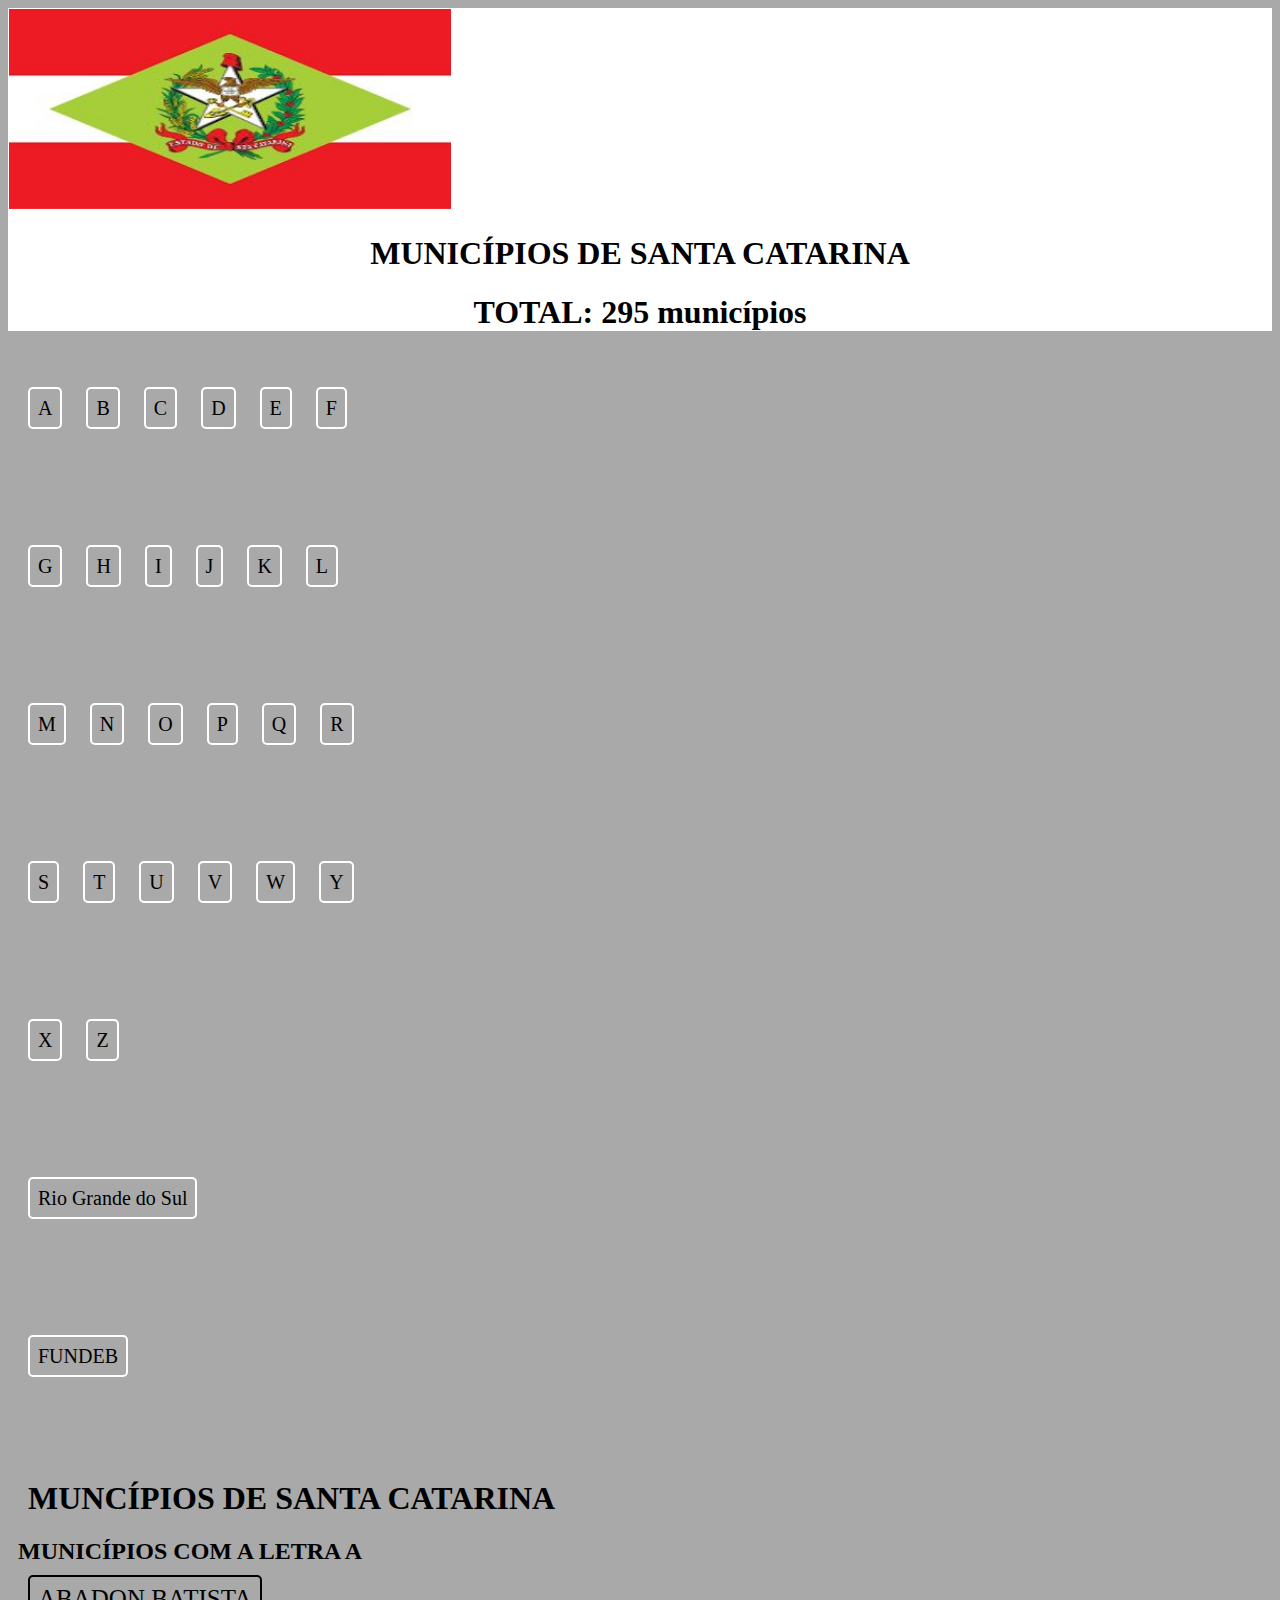
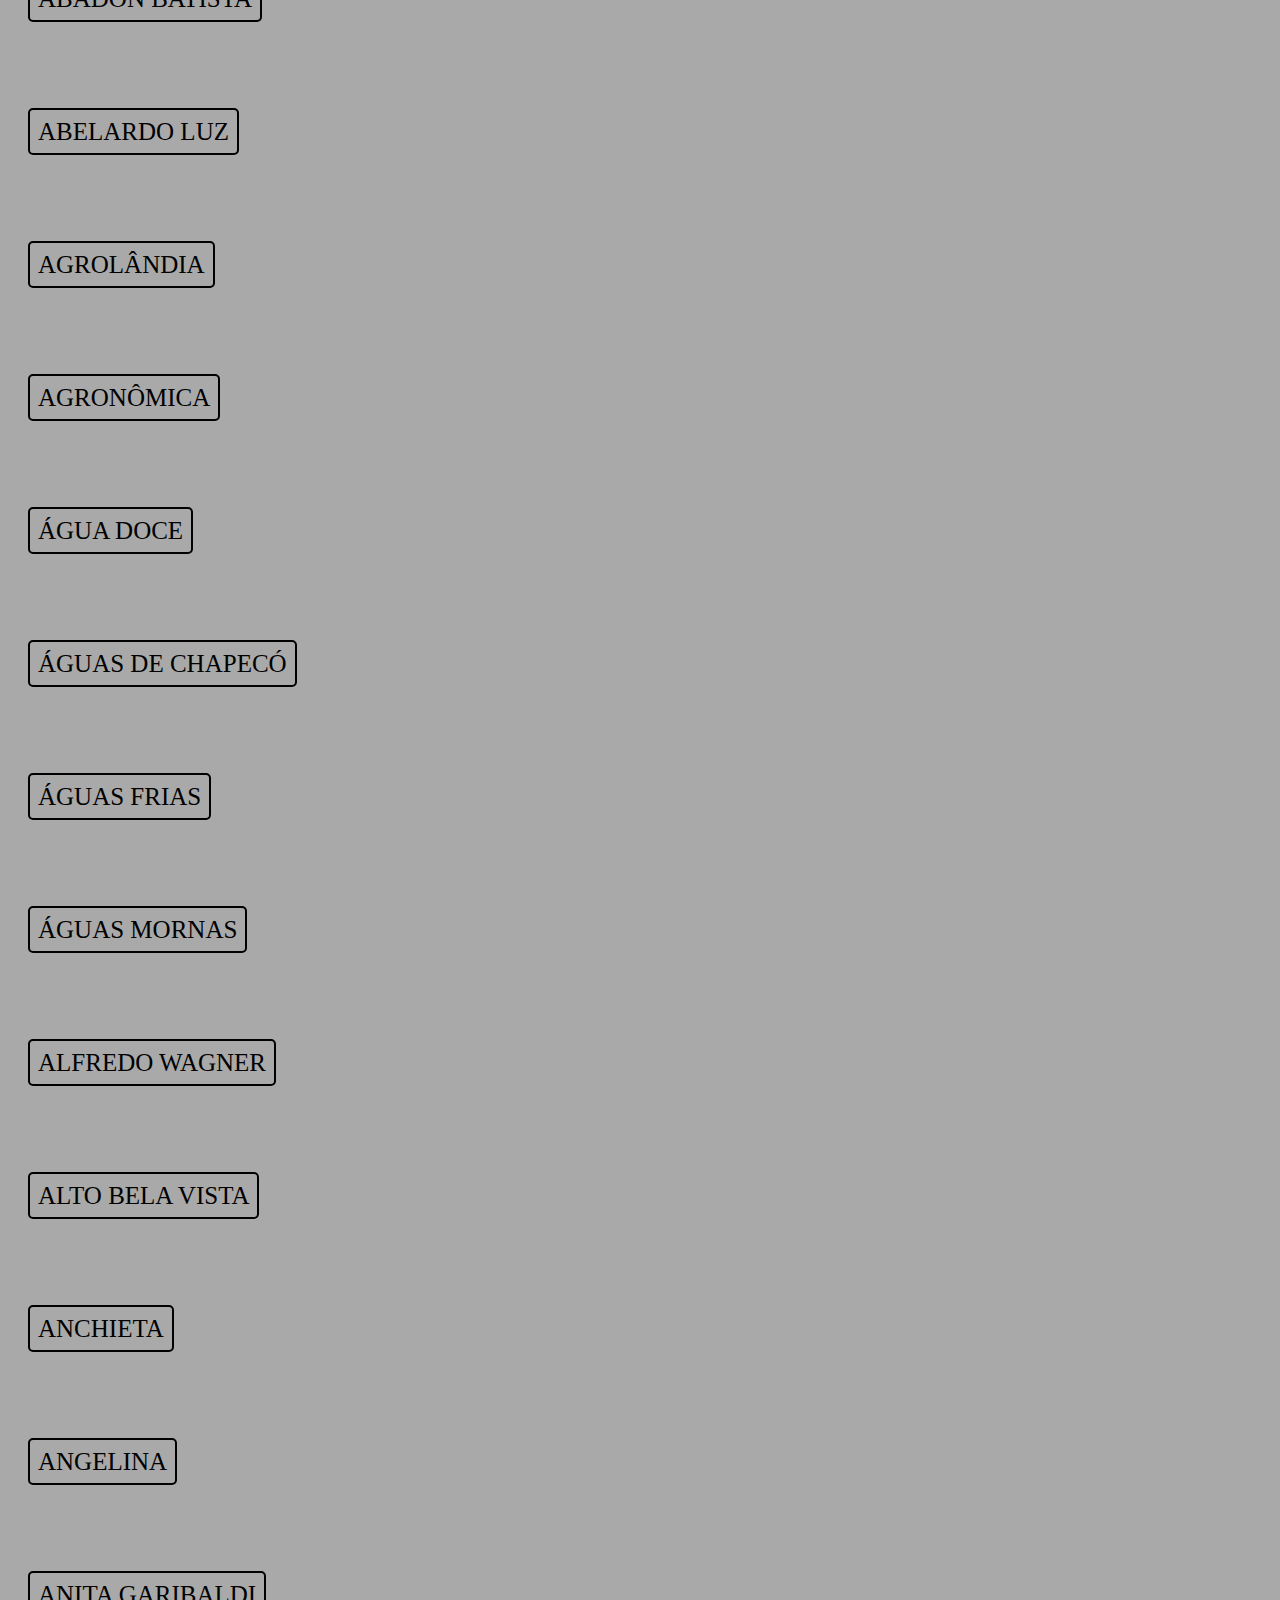
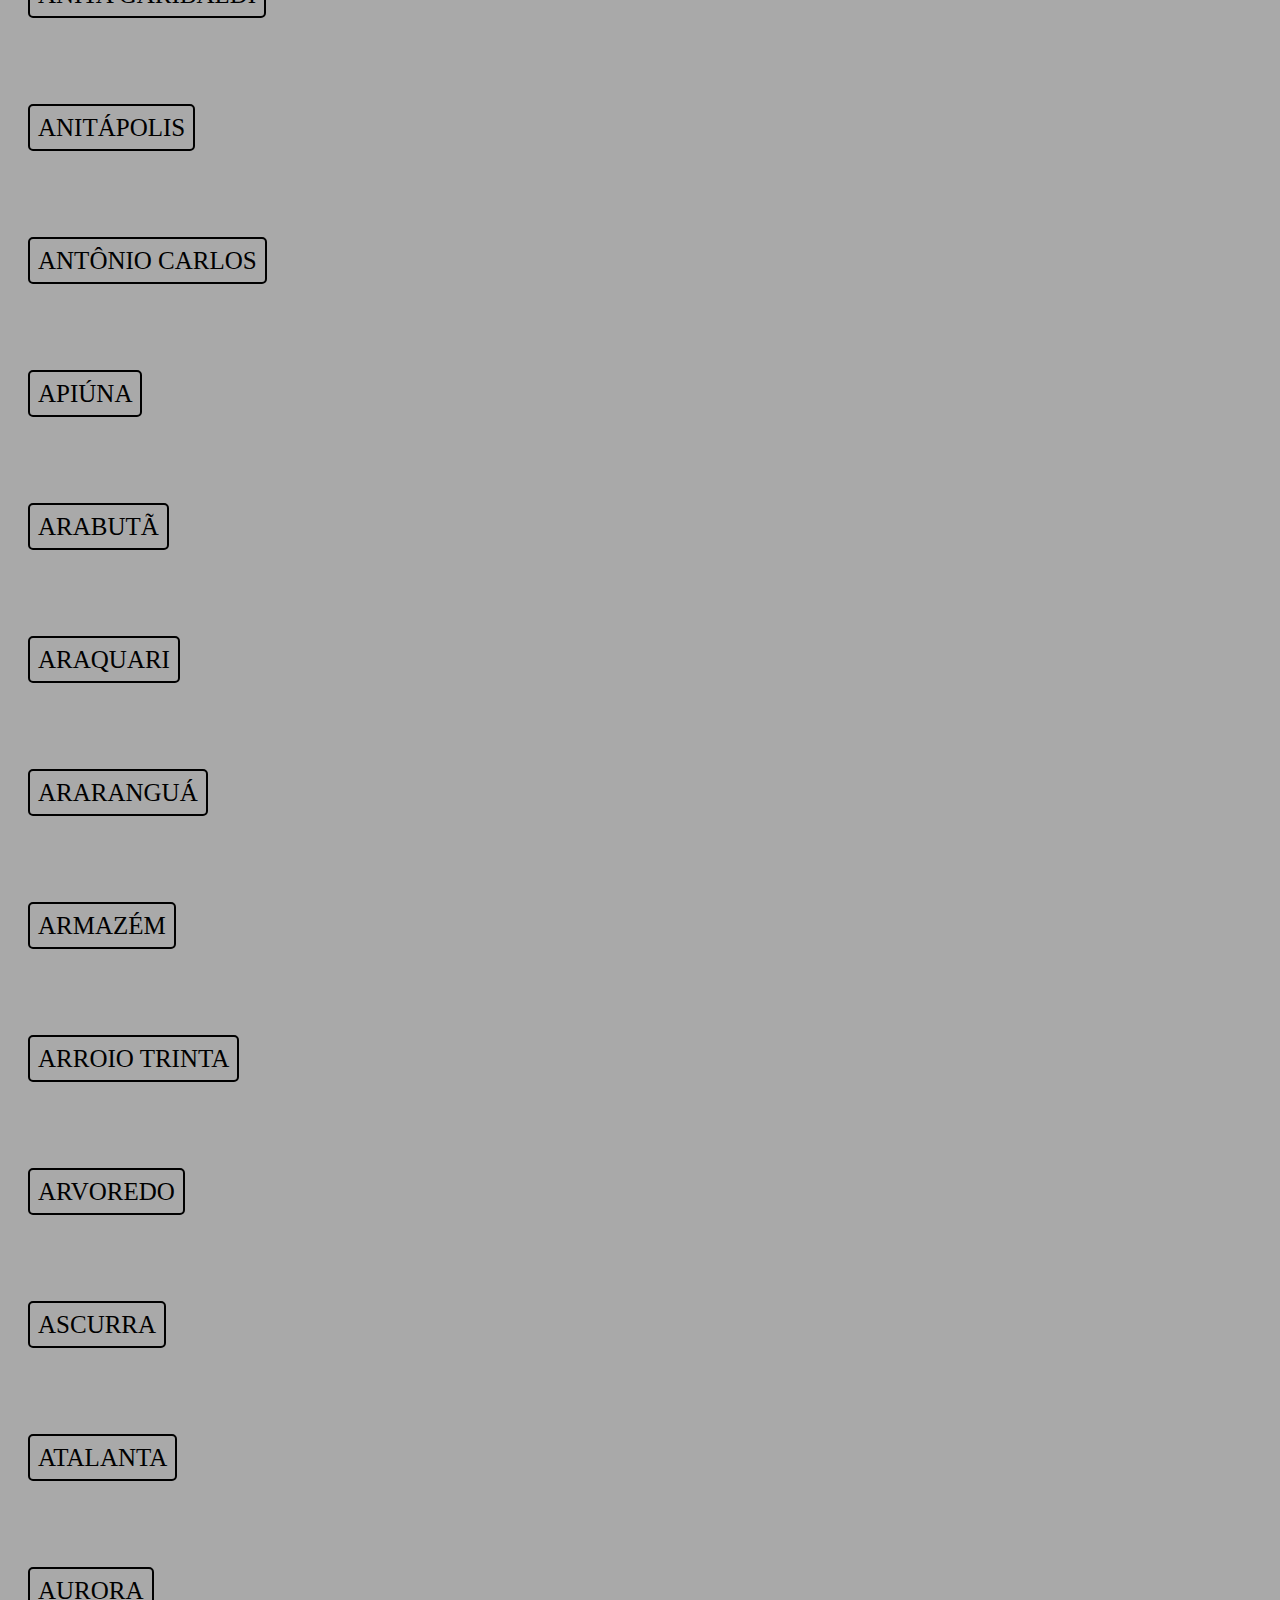
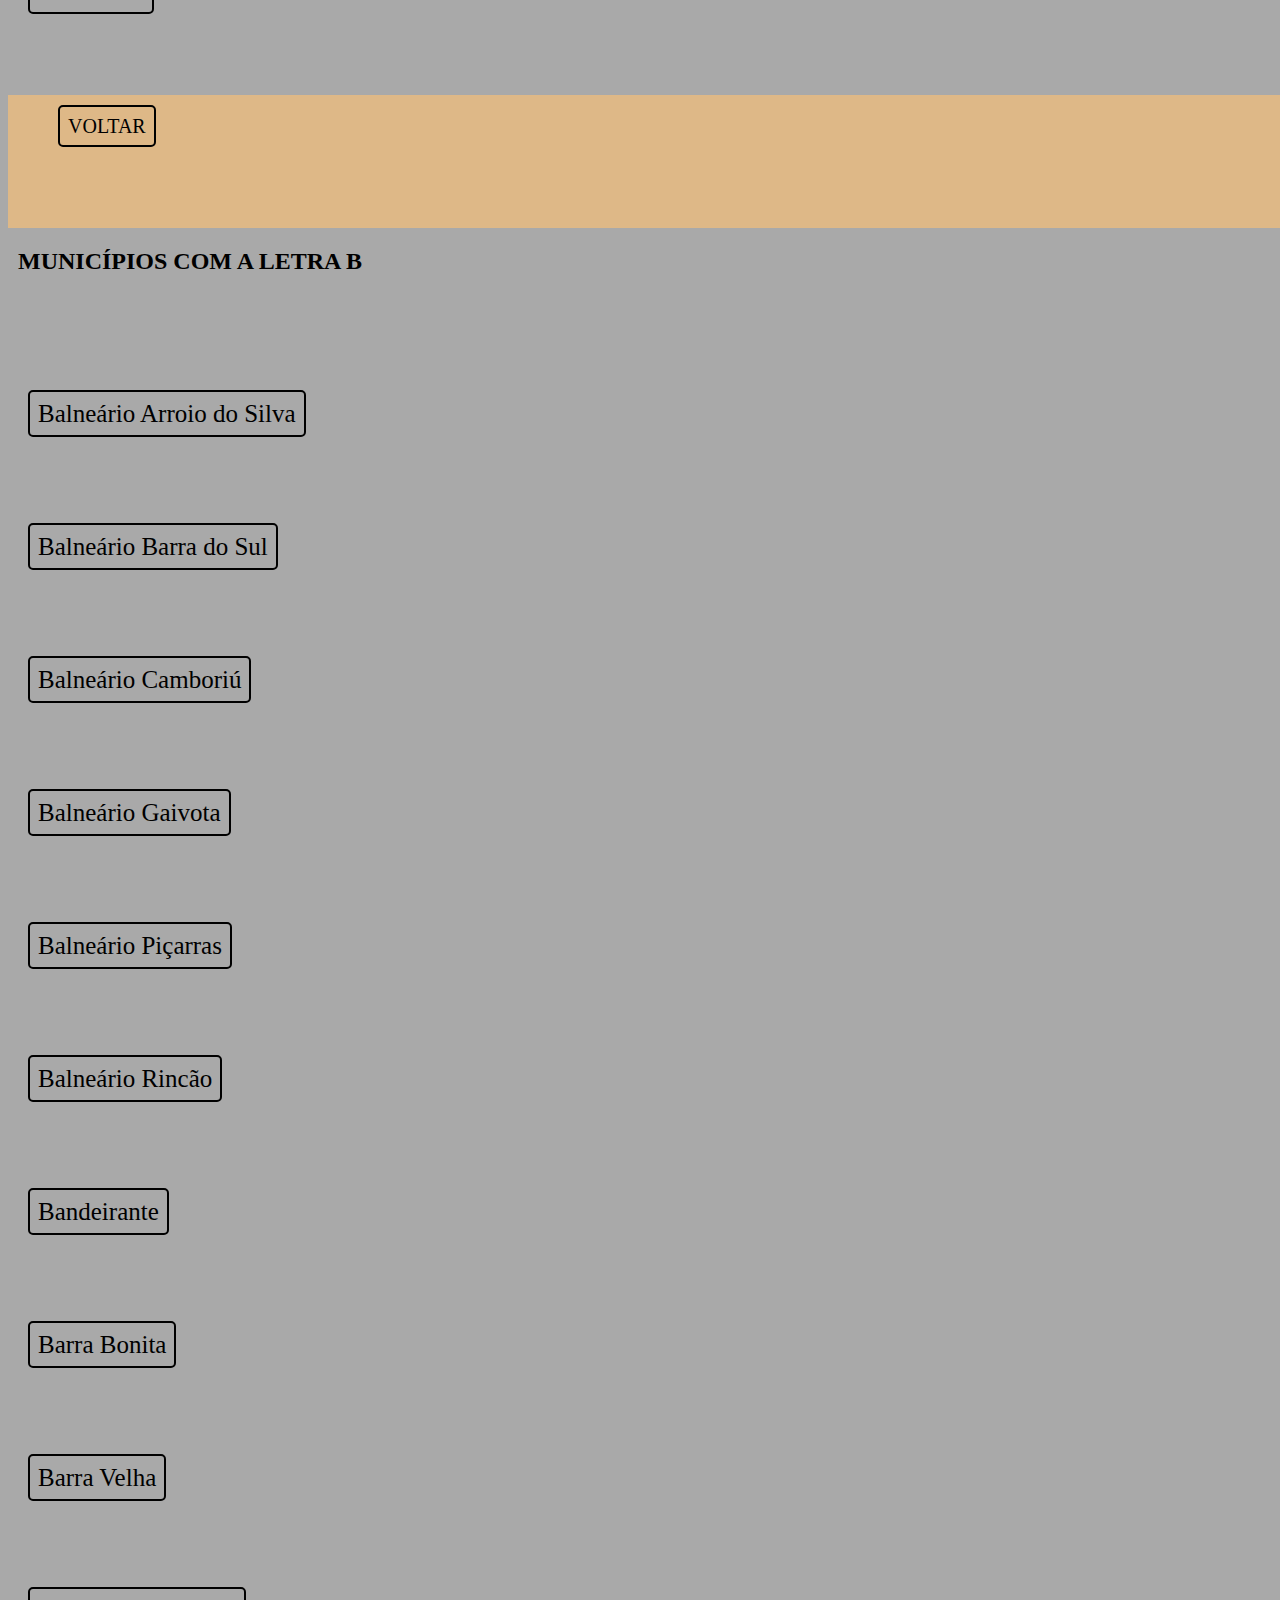
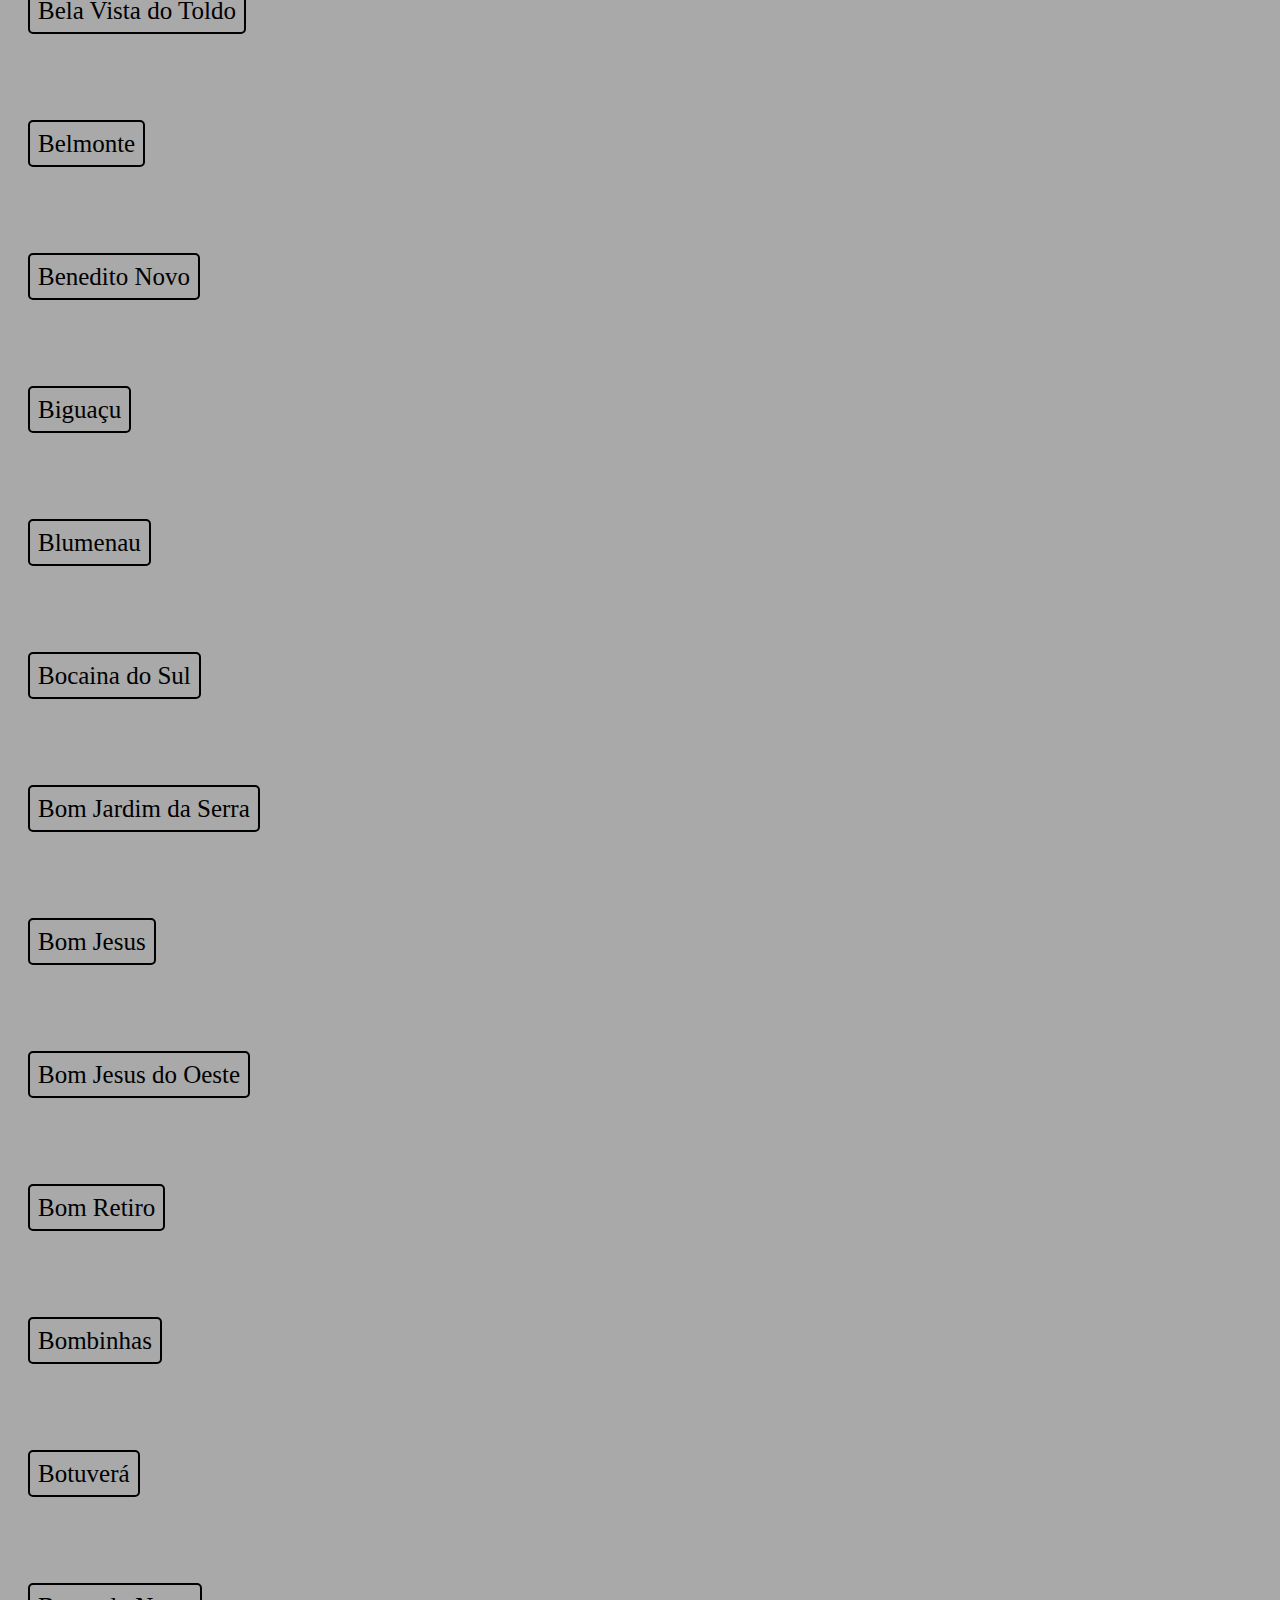
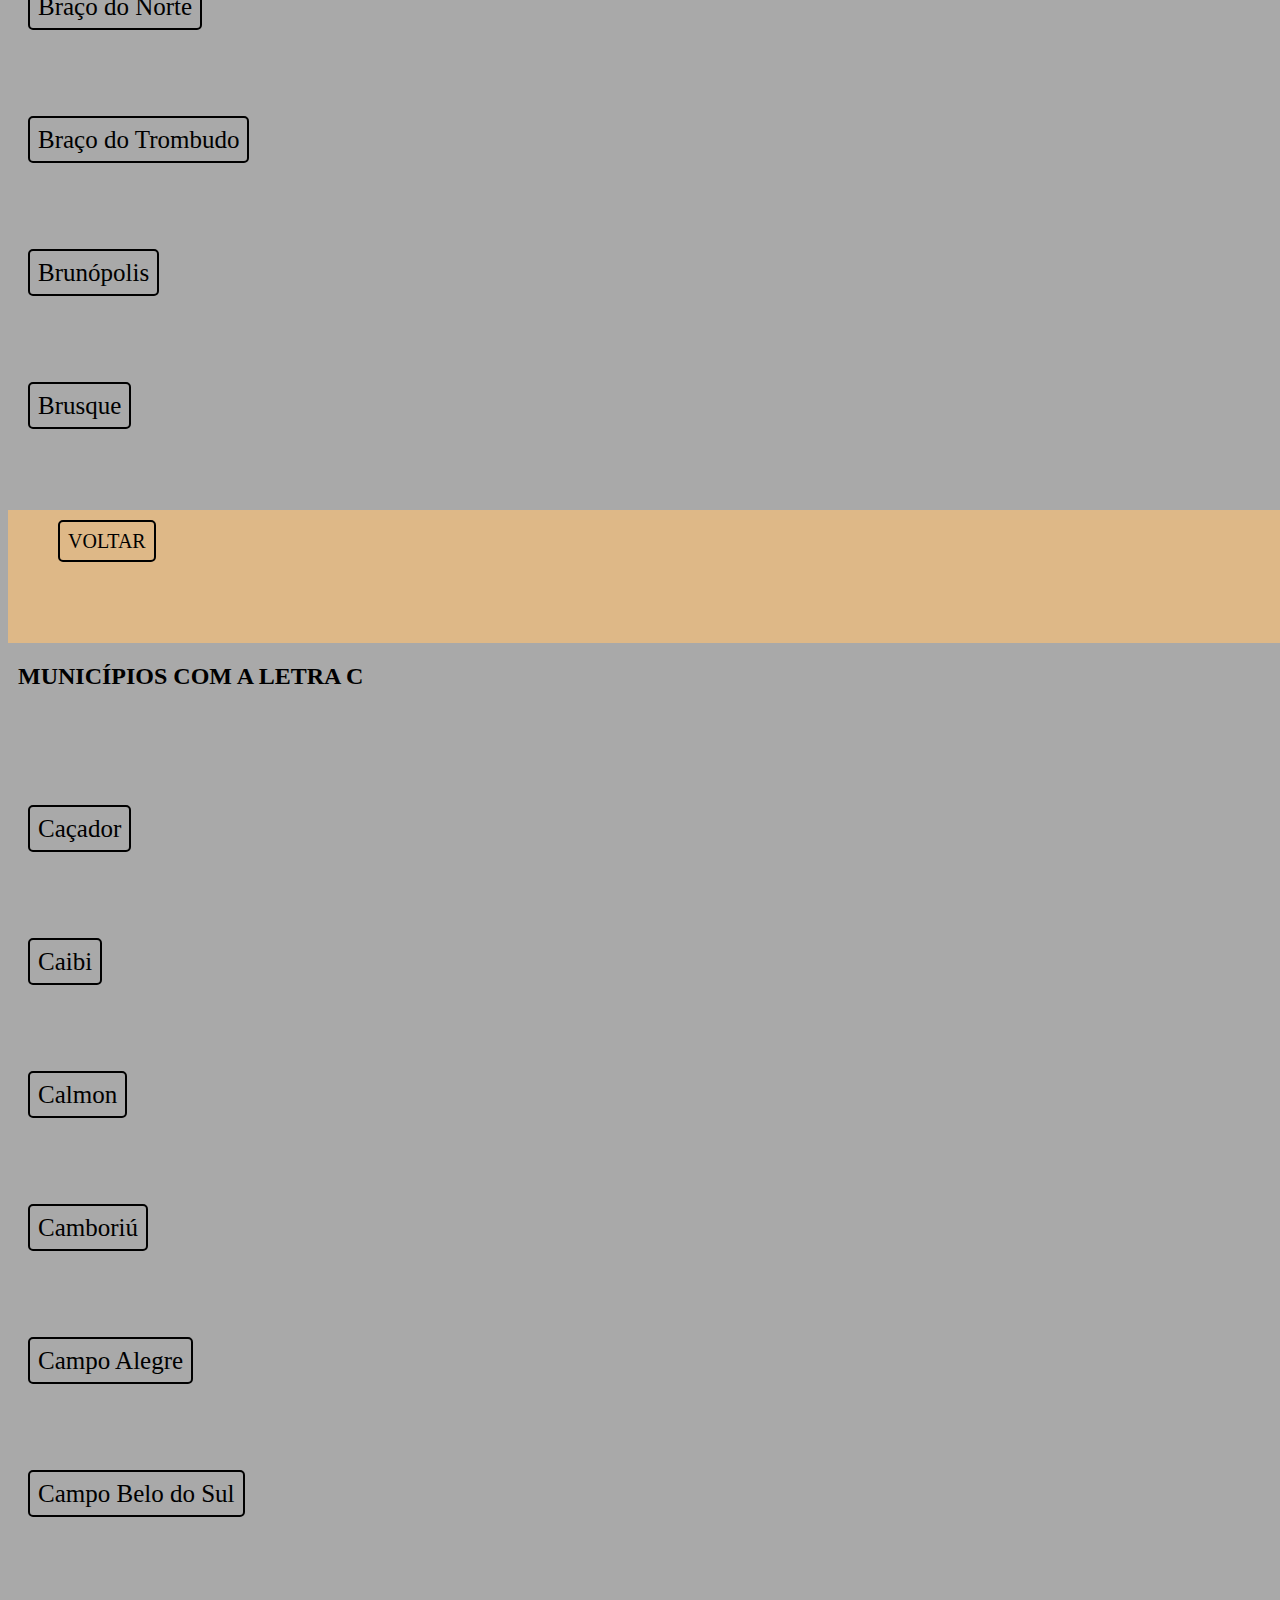
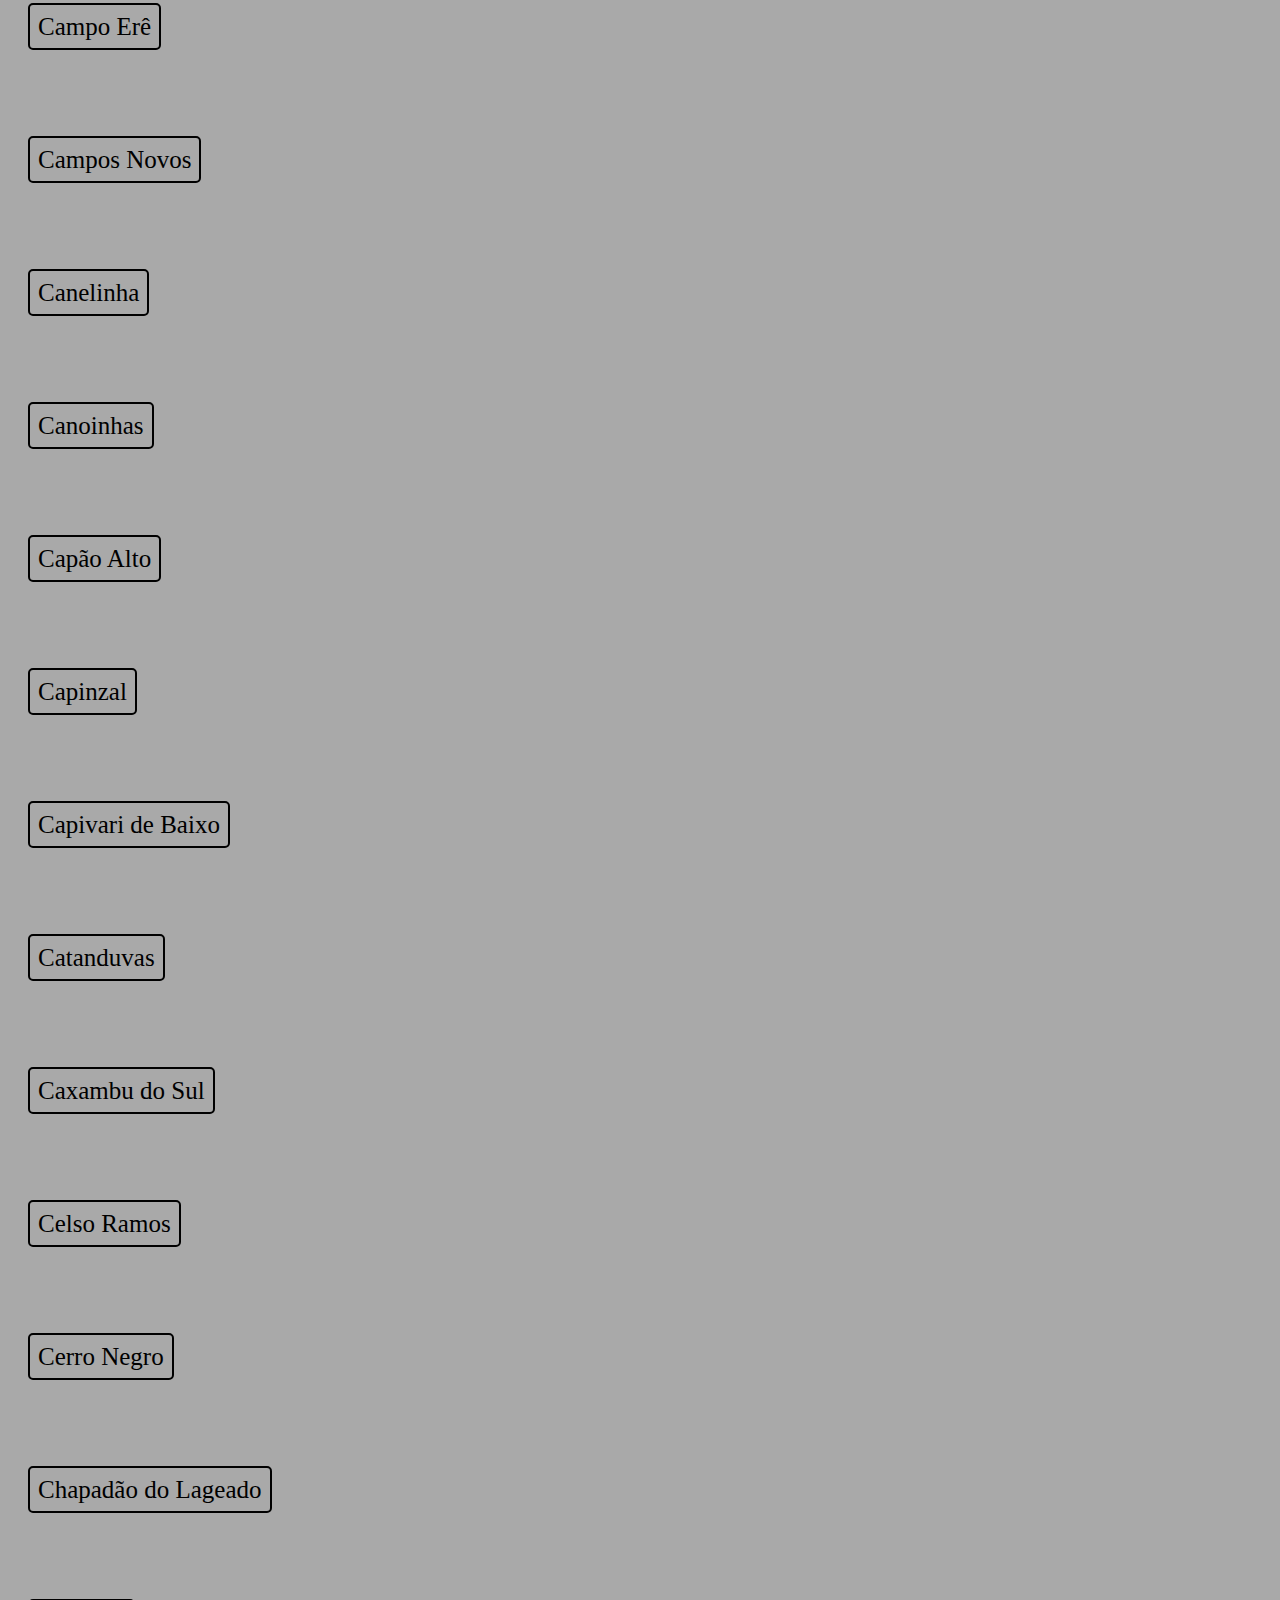
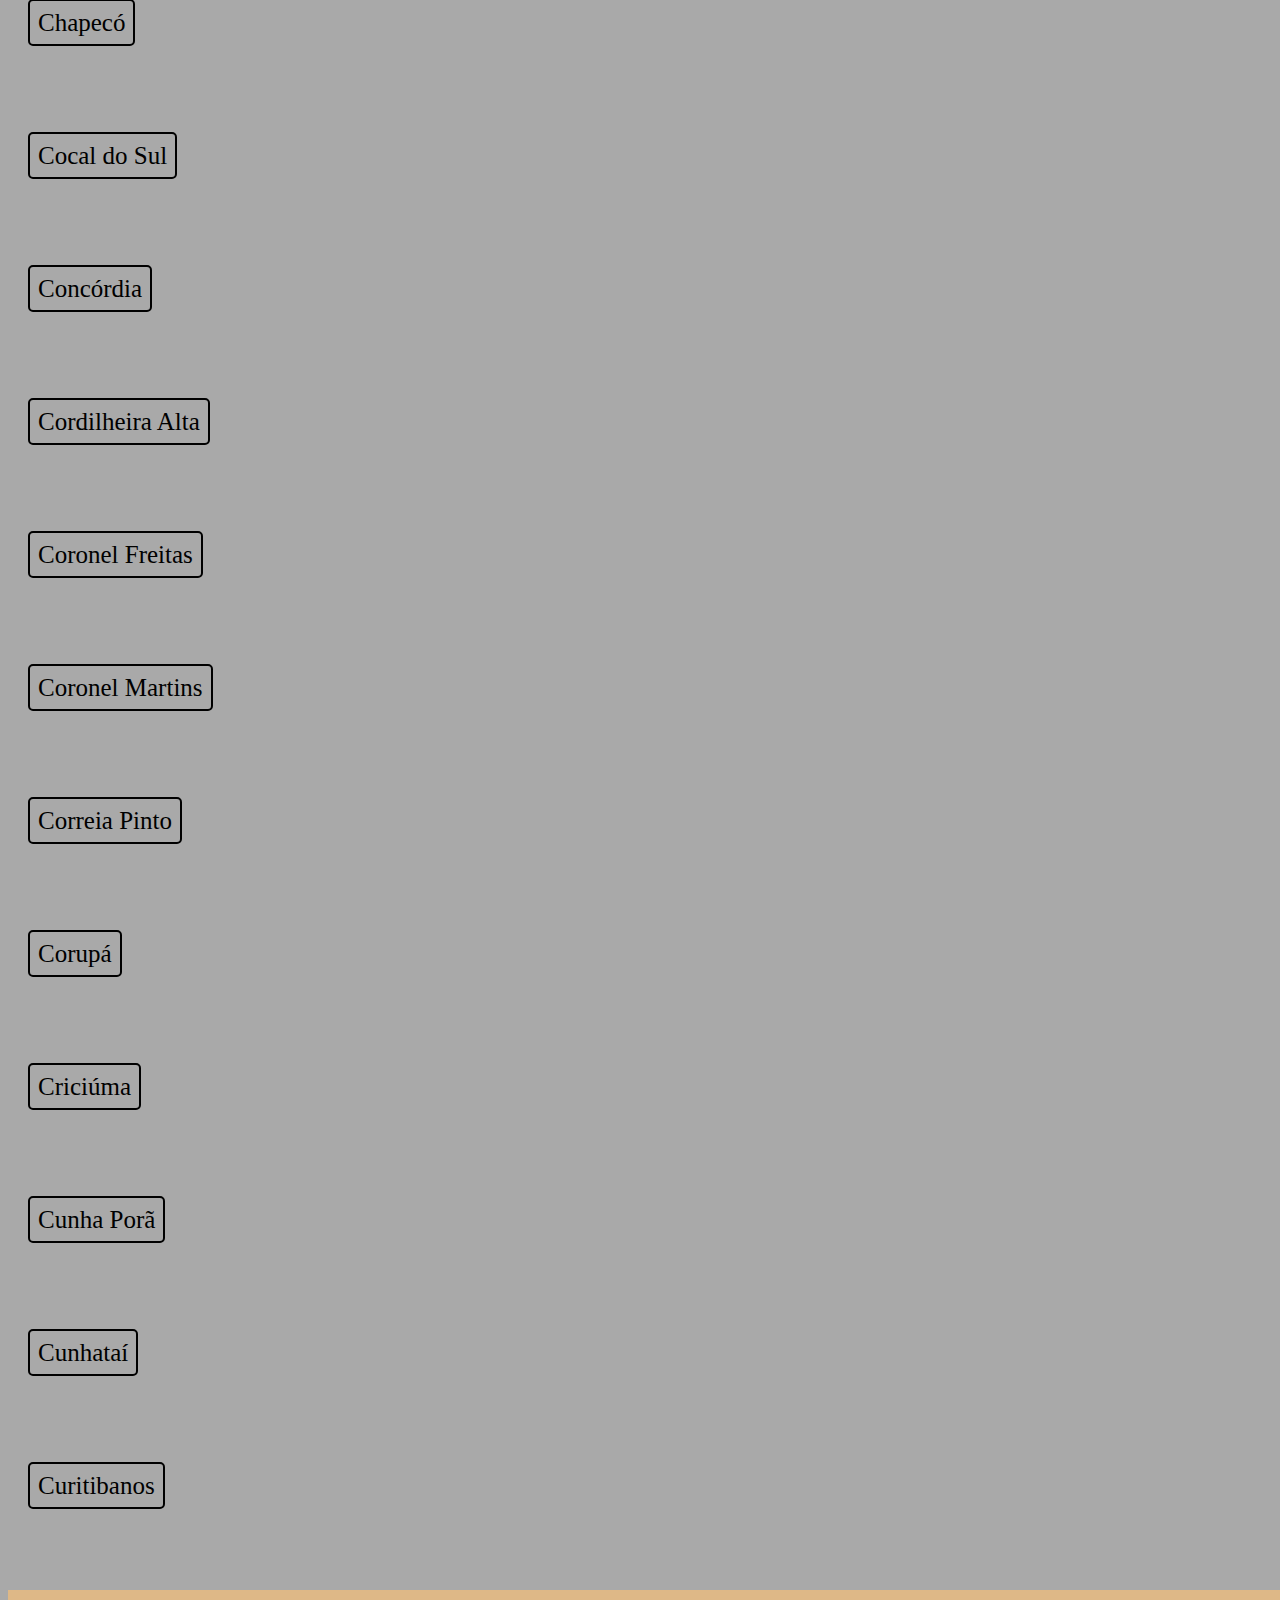
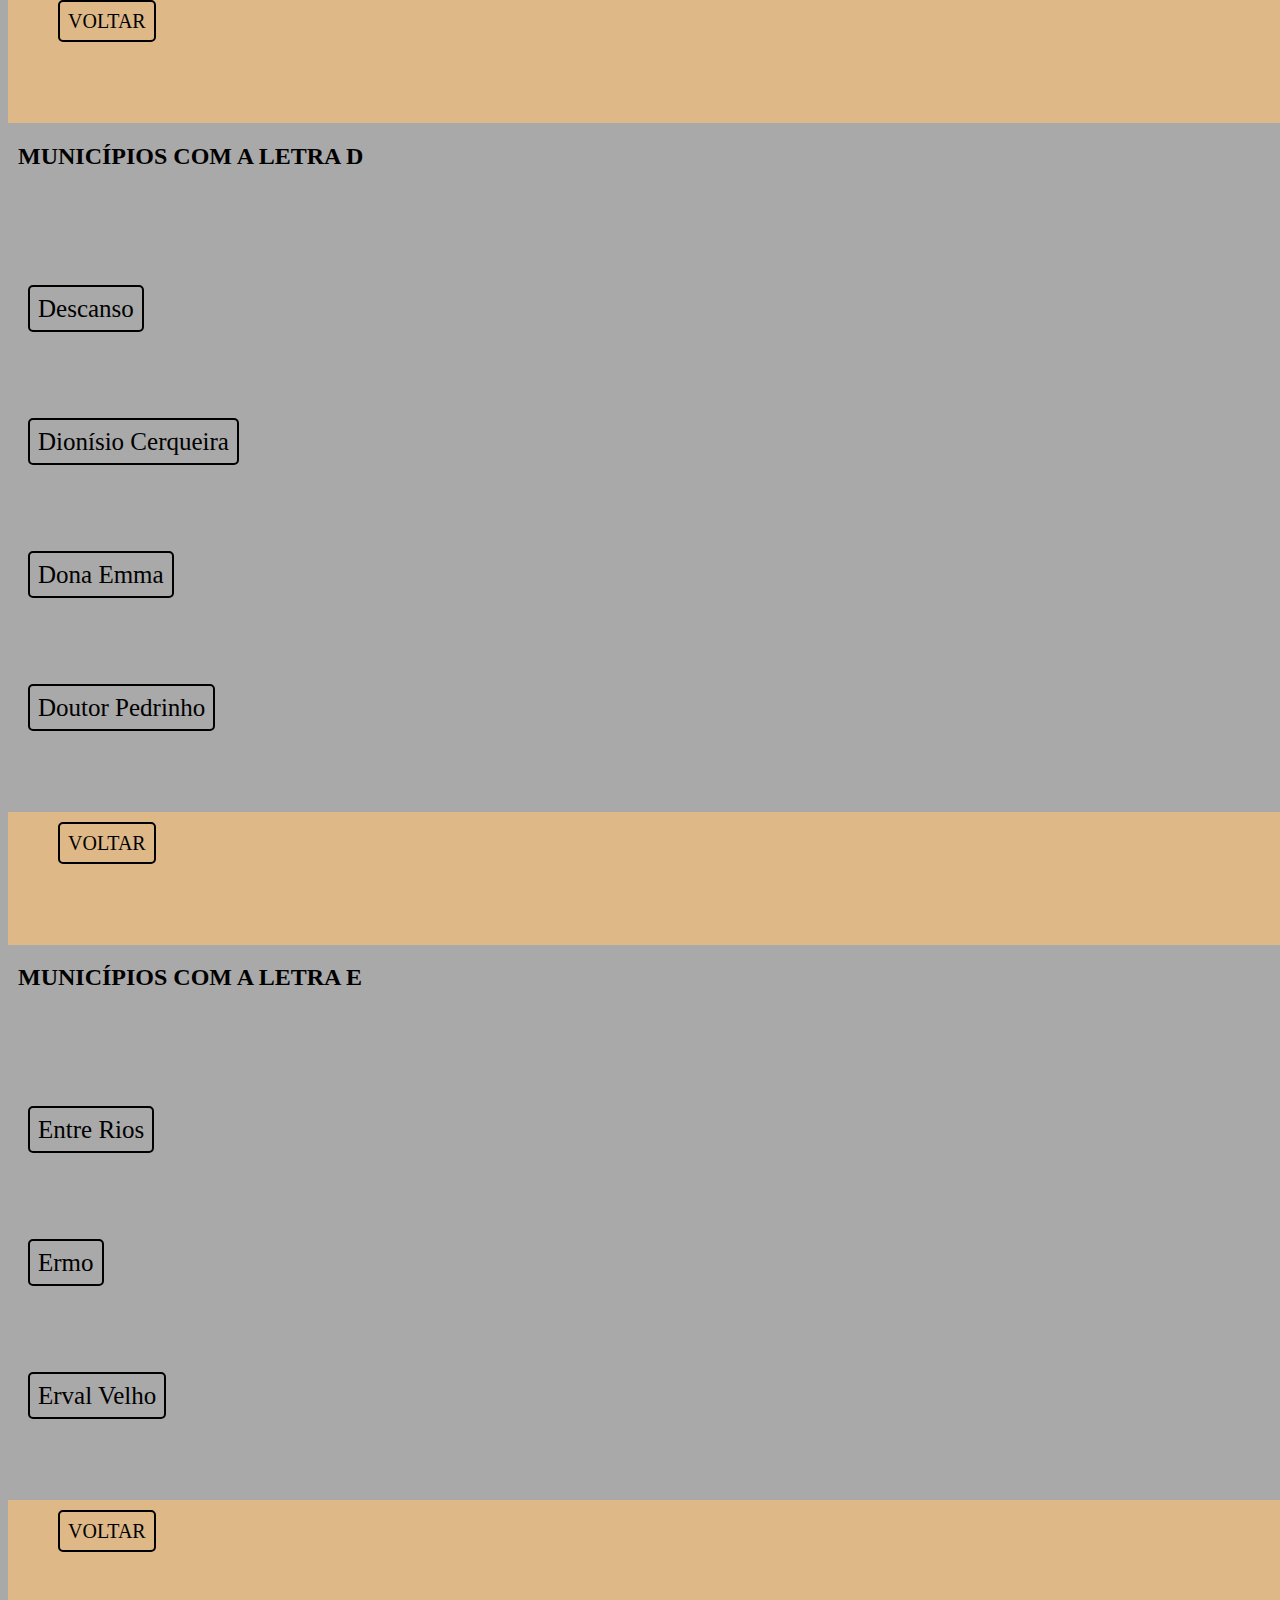
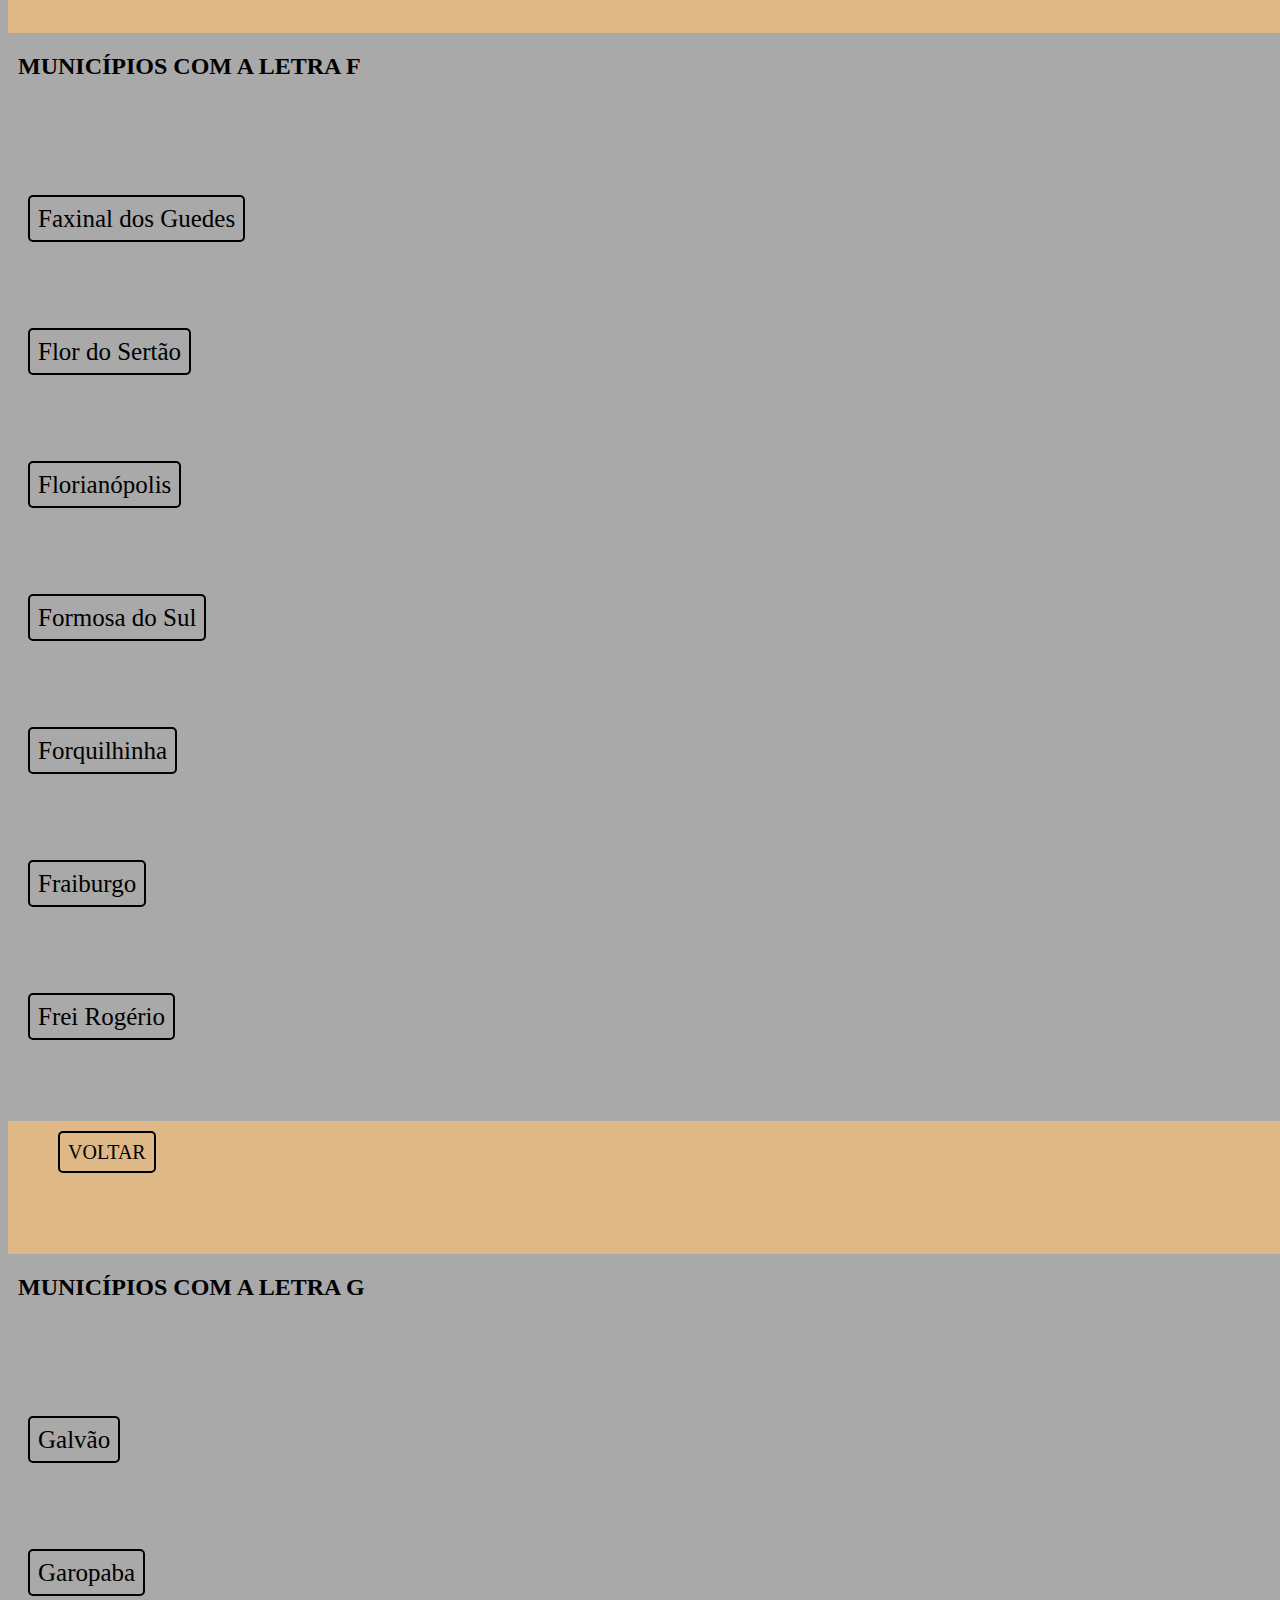
<file: index.html>
<!DOCTYPE html>
<html lang="pt-br">

<head>
    <!-- Google tag (gtag.js) -->
    <script async src="https://www.googletagmanager.com/gtag/js?id=G-X74GNTJ5TF"></script>
    <script> window.dataLayer = window.dataLayer || []; function gtag() { dataLayer.push(arguments); } gtag('js', new Date()); gtag('config', 'G-X74GNTJ5TF'); </script>
    <script async src="https://pagead2.googlesyndication.com/pagead/js/adsbygoogle.js?client=ca-pub-5445467448183616"
        crossorigin="anonymous"></script>
    <meta charset="UTF-8">
    <meta http-equiv="X-UA-Compatible" content="IE=edge">
    <meta name="viewport" content="width=device-width, initial-scale=1.0">
    <meta name="descripition" content="CIDADES">
    <meta name="keywords" content="cidades, santa catarina, rio grande do sul">
    <meta name="author" content="Ulisses Melo">
    <title>PRONAI</title>
    <link href="indexcross.css" type="text/css" rel="stylesheet">
</head>

<body>
    <div class="box1">
        <img src="logo2.jpg" alt="logo2">
        <h1>MUNICÍPIOS DE SANTA CATARINA</h1>
        <h1>TOTAL: 295 municípios</h1>
    </div>

   
    <div id ="um" class="menu">
        <a href="#letraA">A</a>
        <a href="#letraB">B</a>
        <a href="#letraC">C</a>
        <a href="#letraD">D</a>
        <a href="#letraE">E</a>
        <a href="#letraF">F</a>
    </div>
    <div id ="um" class="menu">
        <a href="#letraG">G</a>
        <a href="#letraH">H</a>
        <a href="#letraI">I</a>
        <a href="#letraJ">J</a>
        <a href="#letraK">K</a>
        <a href="#letraL">L</a>
    </div>
    <div id ="um" class="menu">
        <a href="#letraM">M</a>
        <a href="#letraN">N</a>
        <a href="#letraO">O</a>
        <a href="#letraP">P</a>
        <a href="#letraQ">Q</a>
        <a href="#letraR">R</a>
    </div>
    <div id ="um" class="menu">
        <a href="#letraS">S</a>
        <a href="#letraT">T</a>
        <a href="#letraU">U</a>
        <a href="#letraV">V</a>
        <a href="#letraW">W</a>
        <a href="#letraY">Y</a>
    </div>
    <div id ="um" class="menu">
        <a href="#letraX">X</a>
        <a href="#letraZ">Z</a>
    </div>

    <div id ="um" class="menu">
        <a href="riogrande.html">Rio Grande do Sul</a>   
    </div>

    <div id ="um" class="menu">
        <a href="https://cnm.org.br/informe/estimativa_fundeb">FUNDEB</a>   
    </div>

    <div class="div1">
        <h1> MUNCÍPIOS DE SANTA CATARINA </h1>

        <div id="letraA" class="menu3">
            <h2>MUNICÍPIOS COM A LETRA A</h2>
            <a href="https://cidades.ibge.gov.br/brasil/sc/abdon-batista/panorama">ABADON BATISTA</a>
        </div>    
        <div class="menu3">    
            <a href="https://cidades.ibge.gov.br/brasil/sc/abelardo-luz/panorama">ABELARDO LUZ</a>
        </div>    
        <div class="menu3">    
            <a href="https://cidades.ibge.gov.br/brasil/sc/agrolandia/panorama">AGROLÂNDIA</a>
        </div>
        <div class="menu3">    
            <a href="https://cidades.ibge.gov.br/brasil/sc/agronomica/panorama">AGRONÔMICA</a>
        </div>
        <div class="menu3">    
            <a href="https://cidades.ibge.gov.br/brasil/sc/agua-doce/panorama">ÁGUA DOCE</a>
        </div>
        <div class="menu3">    
            <a href="https://cidades.ibge.gov.br/brasil/sc/aguas-de-chapeco/panorama">ÁGUAS DE CHAPECÓ</a>
        </div>
        <div class="menu3">    
            <a href="https://cidades.ibge.gov.br/brasil/sc/aguas-frias/panorama">ÁGUAS FRIAS</a>
        </div>
        <div class="menu3">    
            <a href="https://cidades.ibge.gov.br/brasil/sc/aguas-mornas/panorama">ÁGUAS MORNAS</a>
        </div>
        <div class="menu3">    
            <a href="https://cidades.ibge.gov.br/brasil/sc/alfredo-wagner/panorama">ALFREDO WAGNER</a>
        </div>
        <div class="menu3">    
            <a href="https://cidades.ibge.gov.br/brasil/sc/alto-bela-vista/panorama">ALTO BELA VISTA</a>
        </div>
        <div class="menu3">    
            <a href="https://cidades.ibge.gov.br/brasil/sc/anchieta/panorama">ANCHIETA</a>
        </div>
        <div class="menu3">    
            <a href="https://cidades.ibge.gov.br/brasil/sc/angelina/panorama">ANGELINA</a>
        </div>
        <div class="menu3">    
            <a href="https://cidades.ibge.gov.br/brasil/sc/anita-garibaldi/panorama">ANITA GARIBALDI</a>
        </div>
        <div class="menu3">    
            <a href="https://cidades.ibge.gov.br/brasil/sc/anitapolis/panorama">ANITÁPOLIS</a>
        </div>
        <div class="menu3">    
            <a href="https://cidades.ibge.gov.br/brasil/sc/antonio-carlos/panorama">ANTÔNIO CARLOS</a>
        </div>
        <div class="menu3">    
            <a href="https://cidades.ibge.gov.br/brasil/sc/apiuna/panorama">APIÚNA</a>
        </div>
        <div class="menu3">    
            <a href="https://cidades.ibge.gov.br/brasil/sc/arabuta/panorama">ARABUTÃ</a>
        </div>
        <div class="menu3">    
            <a href="https://cidades.ibge.gov.br/brasil/sc/araquari/panorama">ARAQUARI</a>
        </div>
        <div class="menu3">    
            <a href="https://cidades.ibge.gov.br/brasil/sc/ararangua/panorama">ARARANGUÁ</a>
        </div>
        <div class="menu3">    
            <a href="https://cidades.ibge.gov.br/brasil/sc/armazem/panorama">ARMAZÉM</a>
        </div>
        <div class="menu3">    
            <a href="https://cidades.ibge.gov.br/brasil/sc/arroio-trinta/panorama">ARROIO TRINTA</a>
        </div>
        <div class="menu3">    
            <a href="https://cidades.ibge.gov.br/brasil/sc/arvoredo/panorama">ARVOREDO</a>
        </div>
        <div class="menu3">    
            <a href="https://cidades.ibge.gov.br/brasil/sc/ascurra/panorama">ASCURRA</a>
        </div>
        <div class="menu3">    
            <a href="https://cidades.ibge.gov.br/brasil/sc/atalanta/panorama">ATALANTA</a>
        </div>
        <div class="menu3">    
            <a href="https://cidades.ibge.gov.br/brasil/sc/aurora/panorama">AURORA</a>
        </div>
        <div class="menu2">    
            <a href="#um">VOLTAR</a>
        </div>

        <div id="letraB" class="menu3">
            <h2>MUNICÍPIOS COM A LETRA B</h2>
        </DIV>    
        
        <div class="menu3">
            <a href="https://cidades.ibge.gov.br/brasil/sc/balneario-arroio-do-silva/panorama">Balneário Arroio do Silva</a>
        </div>    
        <div class="menu3">    
            <a href="https://cidades.ibge.gov.br/brasil/sc/balneario-barra-do-sul/panorama">Balneário Barra do Sul</a>
        </div>    
        <div class="menu3">    
            <a href="https://cidades.ibge.gov.br/brasil/sc/balneario-camboriu/panorama">Balneário Camboriú</a>
        </div>
        <div class="menu3">    
            <a href="https://cidades.ibge.gov.br/brasil/sc/balneario-gaivota/panorama">Balneário Gaivota</a>
        </div>
        <div class="menu3">    
            <a href="https://cidades.ibge.gov.br/brasil/sc/balneario-picarras/panorama">Balneário Piçarras</a>
        </div>
        <div class="menu3">    
            <a href="https://cidades.ibge.gov.br/brasil/sc/balneario-rincao/panorama">Balneário Rincão</a>
        </div>
        <div class="menu3">    
            <a href="https://cidades.ibge.gov.br/brasil/sc/bandeirante/panorama">Bandeirante</a>
        </div>
        <div class="menu3">    
            <a href="https://cidades.ibge.gov.br/brasil/sc/barra-bonita/panorama">Barra Bonita</a>
        </div>
        <div class="menu3">    
            <a href="https://cidades.ibge.gov.br/brasil/sc/barra-velha/panorama">Barra Velha</a>
        </div>
        <div class="menu3">    
            <a href="https://cidades.ibge.gov.br/brasil/sc/bela-vista-do-toldo/panorama">Bela Vista do Toldo</a>
        </div>
        <div class="menu3">    
            <a href="https://cidades.ibge.gov.br/brasil/sc/belmonte/panorama">Belmonte</a>
        </div>
        <div class="menu3">    
            <a href="https://cidades.ibge.gov.br/brasil/sc/benedito-novo/panorama">Benedito Novo</a>
        </div>
        <div class="menu3">    
            <a href="https://cidades.ibge.gov.br/brasil/sc/biguacu/panorama">Biguaçu</a>
        </div>
        <div class="menu3">    
            <a href="https://cidades.ibge.gov.br/brasil/sc/blumenau/panorama">Blumenau</a>
        </div>
        <div class="menu3">    
            <a href="https://cidades.ibge.gov.br/brasil/sc/bocaina-do-sul/panorama">Bocaina do Sul</a>
        </div>
        <div class="menu3">    
            <a href="https://cidades.ibge.gov.br/brasil/sc/bom-jardim-da-serra/panorama">Bom Jardim da Serra</a>
        </div>
        <div class="menu3">    
            <a href="https://cidades.ibge.gov.br/brasil/sc/bom-jesus/panorama">Bom Jesus</a>
        </div>
        <div class="menu3">    
            <a href="https://cidades.ibge.gov.br/brasil/sc/bom-jesus-do-oeste/panorama">Bom Jesus do Oeste</a>
        </div>
        <div class="menu3">    
            <a href="https://cidades.ibge.gov.br/brasil/sc/bom-retiro/panorama">Bom Retiro</a>
        </div>
        <div class="menu3">    
            <a href="https://cidades.ibge.gov.br/brasil/sc/bombinhas/panorama">Bombinhas</a>
        </div>
        <div class="menu3">    
            <a href="https://cidades.ibge.gov.br/brasil/sc/botuvera/panorama">Botuverá</a>
        </div>
        <div class="menu3">    
            <a href="https://cidades.ibge.gov.br/brasil/sc/braco-do-norte/panorama">Braço do Norte</a>
        </div>
        <div class="menu3">    
            <a href="https://cidades.ibge.gov.br/brasil/sc/braco-do-trombudo/panorama">Braço do Trombudo</a>
        </div>
        <div class="menu3">    
            <a href="https://cidades.ibge.gov.br/brasil/sc/brunopolis/panorama">Brunópolis</a>
        </div>
        <div class="menu3">    
            <a href="https://cidades.ibge.gov.br/brasil/sc/brusque/panorama">Brusque</a>
        </div>

        <div class="menu2">    
            <a href="#um">VOLTAR</a>
        </div>

        <div id="letraC" class="menu3">
            <h2>MUNICÍPIOS COM A LETRA C</h2>
        </div>

        <div class="menu3">    
            <a href="https://cidades.ibge.gov.br/brasil/sc/cacador/panorama">Caçador</a>
        </div>
        <div class="menu3">    
            <a href="https://cidades.ibge.gov.br/brasil/sc/caibi/panorama">Caibi</a>
        </div>
        <div class="menu3">    
            <a href="https://cidades.ibge.gov.br/brasil/sc/calmon/panorama">Calmon</a>
        </div>
        <div class="menu3">    
            <a href="https://cidades.ibge.gov.br/brasil/sc/camboriu/panorama">Camboriú</a>
        </div>
        <div class="menu3">    
            <a href="https://cidades.ibge.gov.br/brasil/sc/campo-alegre/panorama">Campo Alegre</a>
        </div>
        <div class="menu3">    
            <a href="https://cidades.ibge.gov.br/brasil/sc/campo-belo-do-sul/panorama">Campo Belo do Sul</a>
        </div>
        <div class="menu3">    
            <a href="https://cidades.ibge.gov.br/brasil/sc/campo-ere/panorama">Campo Erê</a>
        </div>
        <div class="menu3">    
            <a href="https://cidades.ibge.gov.br/brasil/sc/campos-novos/panorama">Campos Novos</a>
        </div>
        <div class="menu3">    
            <a href="https://cidades.ibge.gov.br/brasil/sc/canelinha/panorama">Canelinha</a>
        </div>
        <div class="menu3">    
            <a href="https://cidades.ibge.gov.br/brasil/sc/canoinhas/panorama">Canoinhas</a>
        </div>
        <div class="menu3">    
            <a href="https://cidades.ibge.gov.br/brasil/sc/capao-alto/panorama">Capão Alto</a>
        </div>
        <div class="menu3">    
            <a href="https://cidades.ibge.gov.br/brasil/sc/capinzal/panorama">Capinzal</a>
        </div>
        <div class="menu3">    
            <a href="https://cidades.ibge.gov.br/brasil/sc/capivari-de-baixo/panorama">Capivari de Baixo</a>
        </div>
        <div class="menu3">    
            <a href="https://cidades.ibge.gov.br/brasil/sc/catanduvas/panorama">Catanduvas</a>
        </div>
        <div class="menu3">    
            <a href="https://cidades.ibge.gov.br/brasil/sc/caxambu-do-sul/panorama">Caxambu do Sul</a>
        </div>
        <div class="menu3">    
            <a href="https://cidades.ibge.gov.br/brasil/sc/celso-ramos/panorama">Celso Ramos</a>
        </div>
        <div class="menu3">    
            <a href="https://cidades.ibge.gov.br/brasil/sc/cerro-negro/panorama">Cerro Negro</a>
        </div>
        <div class="menu3">    
            <a href="https://cidades.ibge.gov.br/brasil/sc/chapadao-do-lageado/panorama">Chapadão do Lageado</a>
        </div>
        <div class="menu3">    
            <a href="https://cidades.ibge.gov.br/brasil/sc/chapeco/panorama">Chapecó</a>
        </div>
        <div class="menu3">    
            <a href="https://cidades.ibge.gov.br/brasil/sc/cocal-do-sul/panorama">Cocal do Sul</a>
        </div>
        <div class="menu3">    
            <a href="https://cidades.ibge.gov.br/brasil/sc/concordia/panorama">Concórdia</a>
        </div>
        <div class="menu3">    
            <a href="https://cidades.ibge.gov.br/brasil/sc/cordilheira-alta/panorama">Cordilheira Alta</a>
        </div>
        <div class="menu3">    
            <a href="https://cidades.ibge.gov.br/brasil/sc/coronel-freitas/panorama">Coronel Freitas</a>
        </div>
        <div class="menu3">    
            <a href="https://cidades.ibge.gov.br/brasil/sc/coronel-martins/panorama">Coronel Martins</a>
        </div>
        <div class="menu3">    
            <a href="https://cidades.ibge.gov.br/brasil/sc/correia-pinto/panorama">Correia Pinto</a>
        </div>
        <div class="menu3">    
            <a href="https://cidades.ibge.gov.br/brasil/sc/corupa/panorama">Corupá</a>
        </div>
        <div class="menu3">    
            <a href="https://cidades.ibge.gov.br/brasil/sc/criciuma/panorama">Criciúma</a>
        </div>
        <div class="menu3">    
            <a href="https://cidades.ibge.gov.br/brasil/sc/cunha-pora/panorama">Cunha Porã</a>
        </div>
        <div class="menu3">    
            <a href="https://cidades.ibge.gov.br/brasil/sc/cunhatai/panorama">Cunhataí</a>
        </div>
        <div class="menu3">    
            <a href="https://cidades.ibge.gov.br/brasil/sc/curitibanos/panorama">Curitibanos</a>
        </div>

        <div class="menu2">    
            <a href="#um">VOLTAR</a>
        </div>
        
        <div id="letraD" class="menu3">
            <h2>MUNICÍPIOS COM A LETRA D</h2>
        </div>

        <div class="menu3">    
            <a href="https://cidades.ibge.gov.br/brasil/sc/descanso/panorama">Descanso</a>
        </div>
        <div class="menu3">    
            <a href="https://cidades.ibge.gov.br/brasil/sc/dionisio-cerqueira/panorama">Dionísio Cerqueira</a>
        </div>
        <div class="menu3">    
            <a href="https://cidades.ibge.gov.br/brasil/sc/dona-emma/panorama">Dona Emma</a>
        </div>
        <div class="menu3">    
            <a href="https://cidades.ibge.gov.br/brasil/sc/doutor-pedrinho/panorama">Doutor Pedrinho</a>
        </div>

        <div class="menu2">    
            <a href="#um">VOLTAR</a>
        </div>
        
        <div id="letraE" class="menu3">
            <h2>MUNICÍPIOS COM A LETRA E</h2>
        </div>
        
        <div class="menu3">    
            <a href="https://cidades.ibge.gov.br/brasil/sc/entre-rios/panorama">Entre Rios</a>
        </div>
        <div class="menu3">    
            <a href="https://cidades.ibge.gov.br/brasil/sc/ermo/panorama">Ermo</a>
        </div>
        <div class="menu3">    
            <a href="https://cidades.ibge.gov.br/brasil/sc/erval-velho/panorama">Erval Velho</a>
        </div>
        
        <div class="menu2">    
            <a href="#um">VOLTAR</a>
        </div>
        
        <div id="letraF" class="menu3">
            <h2>MUNICÍPIOS COM A LETRA F</h2>
        </div>
        
        <div class="menu3">    
            <a href="https://cidades.ibge.gov.br/brasil/sc/faxinal-dos-guedes/panorama">Faxinal dos Guedes</a>
        </div>
        <div class="menu3">    
            <a href="https://cidades.ibge.gov.br/brasil/sc/flor-do-sertao/panorama">Flor do Sertão</a>
        </div>
        <div class="menu3">    
            <a href="https://cidades.ibge.gov.br/brasil/sc/florianopolis/panorama">Florianópolis</a>
        </div>
        <div class="menu3">    
            <a href="https://cidades.ibge.gov.br/brasil/sc/formosa-do-sul/panorama">Formosa do Sul</a>
        </div>
        <div class="menu3">    
            <a href="https://cidades.ibge.gov.br/brasil/sc/forquilhinha/panorama">Forquilhinha</a>
        </div>
        <div class="menu3">    
            <a href="https://cidades.ibge.gov.br/brasil/sc/fraiburgo/panorama">Fraiburgo</a>
        </div>
        <div class="menu3">    
            <a href="https://cidades.ibge.gov.br/brasil/sc/frei-rogerio/panorama">Frei Rogério</a>
        </div>
        
        <div class="menu2">    
            <a href="#um">VOLTAR</a>
        </div>
        
        <div id="letraG" class="menu3">
            <h2>MUNICÍPIOS COM A LETRA G</h2>
        </div>
        
        <div class="menu3">    
            <a href="https://cidades.ibge.gov.br/brasil/sc/galvao/panorama">Galvão</a>
        </div>
        <div class="menu3">    
            <a href="https://cidades.ibge.gov.br/brasil/sc/garopaba/panorama">Garopaba</a>
        </div>
        <div class="menu3">    
            <a href="https://cidades.ibge.gov.br/brasil/sc/garuva/panorama">Garuva</a>
        </div>
        <div class="menu3">    
            <a href="https://cidades.ibge.gov.br/brasil/sc/gaspar/panorama">Gaspar</a>
        </div>
        <div class="menu3">    
            <a href="https://cidades.ibge.gov.br/brasil/sc/governador-celso-ramos/panorama">Governador Celso Ramos</a>
        </div>
        <div class="menu3">    
            <a href="https://cidades.ibge.gov.br/brasil/sc/grao-para/panorama">Grão-Pará</a>
        </div>
        <div class="menu3">    
            <a href="https://cidades.ibge.gov.br/brasil/sc/gravatal/panorama">Gravatal</a>
        </div>
        <div class="menu3">    
            <a href="https://cidades.ibge.gov.br/brasil/sc/guabiruba/panorama">Guabiruba</a>
        </div>
        <div class="menu3">    
            <a href="https://cidades.ibge.gov.br/brasil/sc/guaraciaba/panorama">Guaraciaba</a>
        </div>
        <div class="menu3">    
            <a href="https://cidades.ibge.gov.br/brasil/sc/guaramirim/panorama">Guaramirim</a>
        </div>
        <div class="menu3">    
            <a href="https://cidades.ibge.gov.br/brasil/sc/guaruja-do-sul/panorama">Guarujá do Sul</a>
        </div>
        <div class="menu3">    
            <a href="https://cidades.ibge.gov.br/brasil/sc/guatambu/panorama">Guatambú</a>
        </div>

        <div class="menu2">    
            <a href="#um">VOLTAR</a>
        </div>
        
        <div id="letraH" class="menu3">
            <h2>MUNICÍPIOS COM A LETRA H</h2>
        </div>

        <div class="menu3">    
            <a href="https://cidades.ibge.gov.br/brasil/sc/herval-doeste/panorama">Herval d'Oeste</a>
        </div>
        
        <div class="menu2">    
            <a href="#um">VOLTAR</a>
        </div>
        
        <div id="letraI" class="menu3">
            <h2>MUNICÍPIOS COM A LETRA I</h2>
        </div>

        <div class="menu3">    
            <a href="https://cidades.ibge.gov.br/brasil/sc/ibiam/panorama">Ibiam</a>
        </div>
        <div class="menu3">    
            <a href="https://cidades.ibge.gov.br/brasil/sc/ibicare/panorama">Ibicaré</a>
        </div>
        <div class="menu3">    
            <a href="https://cidades.ibge.gov.br/brasil/sc/ibirama/panorama">Ibirama</a>
        </div>
        <div class="menu3">    
            <a href="https://cidades.ibge.gov.br/brasil/sc/icara/panorama">Içara</a>
        </div>
        <div class="menu3">    
            <a href="https://cidades.ibge.gov.br/brasil/sc/ilhota/panorama">Ilhota</a>
        </div>
        <div class="menu3">    
            <a href="https://cidades.ibge.gov.br/brasil/sc/imarui/panorama">Imaruí</a>
        </div>
        <div class="menu3">    
            <a href="https://cidades.ibge.gov.br/brasil/sc/imbituba/panorama">Imbituba</a>
        </div>
        <div class="menu3">    
            <a href="https://cidades.ibge.gov.br/brasil/sc/imbuia/panorama">Imbuia</a>
        </div>
        <div class="menu3">    
            <a href="https://cidades.ibge.gov.br/brasil/sc/indaial/panorama">Indaial</a>
        </div>
        <div class="menu3">    
            <a href="https://cidades.ibge.gov.br/brasil/sc/iomere/panorama">Iomerê</a>
        </div>
        <div class="menu3">    
            <a href="https://cidades.ibge.gov.br/brasil/sc/ipira/panorama">Ipira</a>
        </div>
        <div class="menu3">    
            <a href="https://cidades.ibge.gov.br/brasil/sc/ipora-do-oeste/panorama">Iporã do Oeste</a>
        </div>
        <div class="menu3">    
            <a href="https://cidades.ibge.gov.br/brasil/sc/ipuacu/panorama">Ipuaçu</a>
        </div>
        <div class="menu3">    
            <a href="https://cidades.ibge.gov.br/brasil/sc/ipumirim/panorama">Ipumirim</a>
        </div>
        <div class="menu3">    
            <a href="https://cidades.ibge.gov.br/brasil/sc/iraceminha/panorama">Iraceminha</a>
        </div>
        <div class="menu3">    
            <a href="https://cidades.ibge.gov.br/brasil/sc/irani/panorama">Irani</a>
        </div>
        <div class="menu3">    
            <a href="https://cidades.ibge.gov.br/brasil/sc/irati/panorama">Irati</a>
        </div>
        <div class="menu3">    
            <a href="https://cidades.ibge.gov.br/brasil/sc/irineopolis/panorama">Irineópolis</a>
        </div>
        <div class="menu3">    
            <a href="https://cidades.ibge.gov.br/brasil/sc/ita/panorama">Itá</a>
        </div>
        <div class="menu3">    
            <a href="https://cidades.ibge.gov.br/brasil/sc/itaiopolis/panorama">Itaiópolis</a>
        </div>
        <div class="menu3">    
            <a href="https://cidades.ibge.gov.br/brasil/sc/itajai/panorama">Itajaí</a>
        </div>
        <div class="menu3">    
            <a href="https://cidades.ibge.gov.br/brasil/sc/itapema/panorama">Itapema</a>
        </div>
        <div class="menu3">    
            <a href="https://cidades.ibge.gov.br/brasil/sc/itapiranga/panorama">Itapiranga</a>
        </div>
        <div class="menu3">    
            <a href="https://cidades.ibge.gov.br/brasil/sc/itapoa/panorama">Itapoá</a>
        </div>
        <div class="menu3">    
            <a href="https://cidades.ibge.gov.br/brasil/sc/ituporanga/panorama">Ituporanga</a>
        </div>
        
        <div class="menu2">    
            <a href="#um">VOLTAR</a>
        </div>
        
        <div id="letraJ" class="menu3">
            <h2>MUNICÍPIOS COM A LETRA J</h2>
        </div>
        
        <div class="menu3">    
            <a href="https://cidades.ibge.gov.br/brasil/sc/jabora/panorama">Jaborá</a>
        </div>
        <div class="menu3">    
            <a href="https://cidades.ibge.gov.br/brasil/sc/jacinto-machado/panorama">Jacinto Machado</a>
        </div>
        <div class="menu3">    
            <a href="https://cidades.ibge.gov.br/brasil/sc/jaguaruna/panorama">Jaguaruna</a>
        </div>
        <div class="menu3">    
            <a href="https://cidades.ibge.gov.br/brasil/sc/jaragua-do-sul/panorama">Jaraguá do Sul</a>
        </div>
        <div class="menu3">    
            <a href="https://cidades.ibge.gov.br/brasil/sc/jardinopolis/panorama">Jardinópolis</a>
        </div>
        <div class="menu3">    
            <a href="https://cidades.ibge.gov.br/brasil/sc/joacaba/panorama">Joaçaba</a>
        </div>
        <div class="menu3">    
            <a href="https://cidades.ibge.gov.br/brasil/sc/joinville/panorama">Joinville</a>
        </div>
        <div class="menu3">    
            <a href="https://cidades.ibge.gov.br/brasil/sc/jose-boiteux/panorama">José Boiteux</a>
        </div>
        <div class="menu3">    
            <a href="https://cidades.ibge.gov.br/brasil/sc/jupia/panorama">Jupiá</a>
        </div>
        
        <div class="menu2">    
            <a href="#um">VOLTAR</a>
        </div>
        
        <div id="letraL" class="menu3">
            <h2>MUNICÍPIOS COM A LETRA L</h2>
        </div>
        
        <div class="menu3">    
            <a href="https://cidades.ibge.gov.br/brasil/sc/lacerdopolis/panorama">Lacerdópolis</a>
        </div>
        <div class="menu3">    
            <a href="https://cidades.ibge.gov.br/brasil/sc/lages/panorama">Lages</a>
        </div>
        <div class="menu3">    
            <a href="https://cidades.ibge.gov.br/brasil/sc/laguna/panorama">Laguna</a>
        </div>
        <div class="menu3">    
            <a href="https://cidades.ibge.gov.br/brasil/sc/lajeado-grande/panorama">Lajeado Grande</a>
        </div>
        <div class="menu3">    
            <a href="https://cidades.ibge.gov.br/brasil/sc/laurentino/panorama">Laurentino</a>
        </div>
        <div class="menu3">    
            <a href="https://cidades.ibge.gov.br/brasil/sc/lauro-muller/panorama">Lauro Müller</a>
        </div>
        <div class="menu3">    
            <a href="https://cidades.ibge.gov.br/brasil/sc/lebon-regis/panorama">Lebon Régis</a>
        </div>
        <div class="menu3">    
            <a href="https://cidades.ibge.gov.br/brasil/sc/leoberto-leal/panorama">Leoberto Leal</a>
        </div>
        <div class="menu3">    
            <a href="https://cidades.ibge.gov.br/brasil/sc/lindoia-do-sul/panorama">Lindóia do Sul</a>
        </div>
        <div class="menu3">    
            <a href="https://cidades.ibge.gov.br/brasil/sc/lontras/panorama">Lontras</a>
        </div>
        <div class="menu3">    
            <a href="https://cidades.ibge.gov.br/brasil/sc/luiz-alves/panorama">Luiz Alves</a>
        </div>
        <div class="menu3">    
            <a href="https://cidades.ibge.gov.br/brasil/sc/luzerna/panorama">Luzerna</a>
        </div>
        
        <div class="menu2">    
            <a href="#um">VOLTAR</a>
        </div>
        
        <div id="letraM" class="menu3">
            <h2>MUNICÍPIOS COM A LETRA M</h2>
        </div>
        
        <div class="menu3">    
            <a href="https://cidades.ibge.gov.br/brasil/sc/macieira/panorama">Macieira</a>
        </div>
        <div class="menu3">    
            <a href="https://cidades.ibge.gov.br/brasil/sc/mafra/panorama">Mafra</a>
        </div>
        <div class="menu3">    
            <a href="https://cidades.ibge.gov.br/brasil/sc/major-gercino/panorama">Major Gercino</a>
        </div>
        <div class="menu3">    
            <a href="https://cidades.ibge.gov.br/brasil/sc/major-vieira/panorama">Major Vieira</a>
        </div>
        <div class="menu3">    
            <a href="https://cidades.ibge.gov.br/brasil/sc/maracaja/panorama">Maracajá</a>
        </div>
        <div class="menu3">    
            <a href="https://cidades.ibge.gov.br/brasil/sc/maravilha/panorama">Maravilha</a>
        </div>
        <div class="menu3">    
            <a href="https://cidades.ibge.gov.br/brasil/sc/marema/panorama">Marema</a>
        </div>
        <div class="menu3">    
            <a href="https://cidades.ibge.gov.br/brasil/sc/massaranduba/panorama">Massaranduba</a>
        </div>
        <div class="menu3">    
            <a href="https://cidades.ibge.gov.br/brasil/sc/matos-costa/panorama">Matos Costa</a>
        </div>
        <div class="menu3">    
            <a href="https://cidades.ibge.gov.br/brasil/sc/meleiro/panorama">Meleiro</a>
        </div>
        <div class="menu3">    
            <a href="https://cidades.ibge.gov.br/brasil/sc/mirim-doce/panorama">Mirim Doce</a>
        </div>
        <div class="menu3">    
            <a href="https://cidades.ibge.gov.br/brasil/sc/modelo/panorama">Modelo</a>
        </div>
        <div class="menu3">    
            <a href="https://cidades.ibge.gov.br/brasil/sc/mondai/panorama">Mondaí</a>
        </div>
        <div class="menu3">    
            <a href="https://cidades.ibge.gov.br/brasil/sc/monte-carlo/panorama">Monte Carlo</a>
        </div>
        <div class="menu3">    
            <a href="https://cidades.ibge.gov.br/brasil/sc/monte-castelo/panorama">Monte Castelo</a>
        </div>
        <div class="menu3">    
            <a href="https://cidades.ibge.gov.br/brasil/sc/morro-da-fumaca/panorama">Morro da Fumaça</a>
        </div>
        <div class="menu3">    
            <a href="https://cidades.ibge.gov.br/brasil/sc/morro-grande/panorama">Morro Grande</a>
        </div>

        <div class="menu2">    
            <a href="#um">VOLTAR</a>
        </div>
        
        <div id="letraN" class="menu3">
            <h2>MUNICÍPIOS COM A LETRA N</h2>
        </div>
        
        <div class="menu3">    
            <a href="https://cidades.ibge.gov.br/brasil/sc/navegantes/panorama">Navegantes</a>
        </div>
        <div class="menu3">    
            <a href="https://cidades.ibge.gov.br/brasil/sc/nova-erechim/panorama">Nova Erechim</a>
        </div>
        <div class="menu3">    
            <a href="https://cidades.ibge.gov.br/brasil/sc/nova-itaberaba/panorama">Nova Itaberaba</a>
        </div>
        <div class="menu3">    
            <a href="https://cidades.ibge.gov.br/brasil/sc/nova-trento/panorama">Nova Trento</a>
        </div>
        <div class="menu3">    
            <a href="https://cidades.ibge.gov.br/brasil/sc/nova-veneza/panorama">Nova Veneza</a>
        </div>
        <div class="menu3">    
            <a href="https://cidades.ibge.gov.br/brasil/sc/novo-horizonte/panorama">Novo Horizonte</a>
        </div>
        
        <div class="menu2">    
            <a href="#um">VOLTAR</a>
        </div>
        
        <div id="letraO" class="menu3">
            <h2>MUNICÍPIOS COM A LETRA O</h2>
        </div>

        <div class="menu3">    
            <a href="https://cidades.ibge.gov.br/brasil/sc/orleans/panorama">Orleans</a>
        </div>
        <div class="menu3">    
            <a href="https://cidades.ibge.gov.br/brasil/sc/otacilio-costa/panorama">Otacílio Costa</a>
        </div>
    </div>
    <div class="menu3">    
        <a href="https://cidades.ibge.gov.br/brasil/sc/ouro/panorama">Ouro</a>
    </div>
    <div class="menu3">    
        <a href="https://cidades.ibge.gov.br/brasil/sc/ouro-verde/panorama">Ouro Verde</a>
    </div>
    
    <div class="menu2">    
        <a href="#um">VOLTAR</a>
    </div>
    
    <div id="letraP" class="menu3">
        <h2>MUNICÍPIOS COM A LETRA P</h2>
    </div>

    <div class="menu3">    
        <a href="https://cidades.ibge.gov.br/brasil/sc/paial/panorama">Paial</a>
    </div>
    <div class="menu3">    
        <a href="https://cidades.ibge.gov.br/brasil/sc/painel/panorama">Painel</a>
    </div>
    <div class="menu3">    
        <a href="https://cidades.ibge.gov.br/brasil/sc/palhoca/panorama">Palhoça</a>
    </div>
    <div class="menu3">    
        <a href="https://cidades.ibge.gov.br/brasil/sc/palma-sola/panorama">Palma Sola</a>
    </div>
    <div class="menu3">    
        <a href="https://cidades.ibge.gov.br/brasil/sc/palmeira/panorama">Palmeira</a>
    </div>
    <div class="menu3">    
        <a href="https://cidades.ibge.gov.br/brasil/sc/palmitos/panorama">Palmitos</a>
    </div>
    <div class="menu3">    
        <a href="https://cidades.ibge.gov.br/brasil/sc/papanduva/panorama">Papanduva</a>
    </div>
    <div class="menu3">    
        <a href="https://cidades.ibge.gov.br/brasil/sc/paraiso/panorama">Paraíso</a>
    </div>
    <div class="menu3">    
        <a href="https://cidades.ibge.gov.br/brasil/sc/passo-de-torres/panorama">Passo de Torres</a>
    </div>
    <div class="menu3">    
        <a href="https://cidades.ibge.gov.br/brasil/sc/passos-maia/panorama">Passos Maia</a>
    </div>
    <div class="menu3">    
        <a href="https://cidades.ibge.gov.br/brasil/sc/paulo-lopes/panorama">Paulo Lopes</a>
    </div>
    <div class="menu3">    
        <a href="https://cidades.ibge.gov.br/brasil/sc/pedras-grandes/panorama">Pedras Grandes</a>
    </div>
    <div class="menu3">    
        <a href="https://cidades.ibge.gov.br/brasil/sc/penha/panorama">Penha</a>
    </div>
    <div class="menu3">    
        <a href="https://cidades.ibge.gov.br/brasil/sc/peritiba/panorama">Peritiba</a>
    </div>
    <div class="menu3">    
        <a href="https://cidades.ibge.gov.br/brasil/sc/pescaria-brava/panorama">Pescaria Brava</a>
    </div>
    <div class="menu3">    
        <a href="https://cidades.ibge.gov.br/brasil/sc/petrolandia/panorama">Petrolândia</a>
    </div>
    <div class="menu3">    
        <a href="https://cidades.ibge.gov.br/brasil/sc/pinhalzinho/panorama">Pinhalzinho</a>
    </div>
    <div class="menu3">    
        <a href="https://cidades.ibge.gov.br/brasil/sc/pinheiro-preto/panorama">Pinheiro Preto</a>
    </div>
    <div class="menu3">    
        <a href="https://cidades.ibge.gov.br/brasil/sc/piratuba/panorama">Piratuba</a>
    </div>
    <div class="menu3">    
        <a href="https://cidades.ibge.gov.br/brasil/sc/planalto-alegre/panorama">Planalto Alegre</a>
    </div>
    <div class="menu3">    
        <a href="https://cidades.ibge.gov.br/brasil/sc/pomerode/panorama">Pomerode</a>
    </div>
    <div class="menu3">    
        <a href="https://cidades.ibge.gov.br/brasil/sc/ponte-alta/panorama">Ponte Alta</a>
    </div>
    <div class="menu3">    
        <a href="https://cidades.ibge.gov.br/brasil/sc/ponte-alta-do-norte/panorama">Ponte Alta do Norte</a>
    </div>
    <div class="menu3">    
        <a href="https://cidades.ibge.gov.br/brasil/sc/ponte-serrada/panorama">Ponte Serrada</a>
    </div>
    <div class="menu3">    
        <a href="https://cidades.ibge.gov.br/brasil/sc/porto-belo/panorama">Porto Belo</a>
    </div>
    <div class="menu3">    
        <a href="https://cidades.ibge.gov.br/brasil/sc/porto-uniao/panorama">Porto União</a>
    </div>
    <div class="menu3">    
        <a href="https://cidades.ibge.gov.br/brasil/sc/pouso-redondo/panorama">Pouso Redondo</a>
    </div>
    <div class="menu3">    
        <a href="https://cidades.ibge.gov.br/brasil/sc/praia-grande/panorama">Praia Grande</a>
    </div>
    <div class="menu3">    
        <a href="https://cidades.ibge.gov.br/brasil/sc/presidente-castello-branco/panorama">Presidente Castello Branco</a>
    </div>
    <div class="menu3">    
        <a href="https://cidades.ibge.gov.br/brasil/sc/presidente-getulio/panorama">Presidente Getúlio</a>
    </div>
    <div class="menu3">    
        <a href="https://cidades.ibge.gov.br/brasil/sc/presidente-nereu/panorama">Presidente Nereu</a>
    </div>
    <div class="menu3">    
        <a href="https://cidades.ibge.gov.br/brasil/sc/princesa/panorama">Princesa</a>
    </div>
    
    <div class="menu2">    
        <a href="#um">VOLTAR</a>
    </div>
    
    <div id="letraQ" class="menu3">
        <h2>MUNICÍPIOS COM A LETRA Q</h2>
    </div>
    
    <div class="menu3">    
        <a href="https://cidades.ibge.gov.br/brasil/sc/quilombo/panorama">Quilombo</a>
    </div>
    
    <div class="menu2">    
        <a href="#um">VOLTAR</a>
    </div>
    
    <div id="letraR" class="menu3">
        <h2>MUNICÍPIOS COM A LETRA R</h2>
    </div>
    
    <div class="menu3">    
        <a href="https://cidades.ibge.gov.br/brasil/sc/rancho-queimado/panorama">Rancho Queimado</a>
    </div>
    <div class="menu3">    
        <a href="https://cidades.ibge.gov.br/brasil/sc/rio-das-antas/panorama">Rio das Antas</a>
    </div>
    <div class="menu3">    
        <a href="https://cidades.ibge.gov.br/brasil/sc/rio-do-campo/panorama">Rio do Campo</a>
    </div>
    <div class="menu3">    
        <a href="https://cidades.ibge.gov.br/brasil/sc/rio-do-oeste/panorama">Rio do Oeste</a>
    </div>
    <div class="menu3">    
        <a href="https://cidades.ibge.gov.br/brasil/sc/rio-do-sul/panorama">Rio do Sul</a>
    </div>
    <div class="menu3">    
        <a href="https://cidades.ibge.gov.br/brasil/sc/rio-dos-cedros/panorama">Rio dos Cedros</a>
    </div>
    <div class="menu3">    
        <a href="https://cidades.ibge.gov.br/brasil/sc/rio-fortuna/panorama">Rio Fortuna</a>
    </div>
    <div class="menu3">    
        <a href="https://cidades.ibge.gov.br/brasil/sc/rio-negrinho/panorama">Rio Negrinho</a>
    </div>
    <div class="menu3">    
        <a href="https://cidades.ibge.gov.br/brasil/sc/rio-rufino/panorama">Rio Rufino</a>
    </div>
    <div class="menu3">    
        <a href="https://cidades.ibge.gov.br/brasil/sc/riqueza/panorama">Riqueza</a>
    </div>
    <div class="menu3">    
        <a href="https://cidades.ibge.gov.br/brasil/sc/rodeio/panorama">Rodeio</a>
    </div>
    <div class="menu3">    
        <a href="https://cidades.ibge.gov.br/brasil/sc/romelandia/panorama">Romelândia</a>
    </div>
    
    <div class="menu2">    
        <a href="#um">VOLTAR</a>
    </div>
    
    <div id="letraS" class="menu3">
        <h2>MUNICÍPIOS COM A LETRA S</h2>
    </div>
    
    <div class="menu3">    
        <a href="https://cidades.ibge.gov.br/brasil/sc/salete/panorama">Salete</a>
    </div>
    <div class="menu3">    
        <a href="https://cidades.ibge.gov.br/brasil/sc/saltinho/panorama">Saltinho</a>
    </div>
    <div class="menu3">    
        <a href="https://cidades.ibge.gov.br/brasil/sc/salto-veloso/panorama">Salto Veloso</a>
    </div>
    <div class="menu3">    
        <a href="https://cidades.ibge.gov.br/brasil/sc/sangao/panorama">Sangão</a>
    </div>
    <div class="menu3">    
        <a href="https://cidades.ibge.gov.br/brasil/sc/santa-cecilia/panorama">Santa Cecília</a>
    </div>
    <div class="menu3">    
        <a href="https://cidades.ibge.gov.br/brasil/sc/santa-helena/panorama">Santa Helena</a>
    </div>
    <div class="menu3">    
        <a href="https://cidades.ibge.gov.br/brasil/sc/santa-rosa-de-lima/panorama">Santa Rosa de Lima</a>
    </div>
    <div class="menu3">    
        <a href="https://cidades.ibge.gov.br/brasil/sc/santa-rosa-do-sul/panorama">Santa Rosa do Sul</a>
    </div>
    <div class="menu3">    
        <a href="https://cidades.ibge.gov.br/brasil/sc/santa-terezinha/panorama">Santa Terezinha</a>
    </div>
    <div class="menu3">    
        <a href="https://cidades.ibge.gov.br/brasil/sc/santa-terezinha-do-progresso/panorama">Santa Terezinha do Progresso</a>
    </div>
    <div class="menu3">    
        <a href="https://cidades.ibge.gov.br/brasil/sc/santiago-do-sul/panorama">Santiago do Sul</a>
    </div>
    <div class="menu3">    
        <a href="https://cidades.ibge.gov.br/brasil/sc/santo-amaro-da-imperatriz/panorama">Santo Amaro da Imperatriz</a>
    </div>
    <div class="menu3">    
        <a href="https://cidades.ibge.gov.br/brasil/sc/sao-bento-do-sul/panorama">São Bento do Sul</a>
    </div>
    <div class="menu3">    
        <a href="https://cidades.ibge.gov.br/brasil/sc/sao-bernardino/panorama">São Bernardino</a>
    </div>
    <div class="menu3">    
        <a href="https://cidades.ibge.gov.br/brasil/sc/sao-bonifacio/panorama">São Bonifácio</a>
    </div>
    <div class="menu3">    
        <a href="https://cidades.ibge.gov.br/brasil/sc/sao-carlos/panorama">São Carlos</a>
    </div>
    <div class="menu3">    
        <a href="https://cidades.ibge.gov.br/brasil/sc/sao-cristovao-do-sul/panorama">São Cristovão do Sul</a>
    </div>
    <div class="menu3">    
        <a href="https://cidades.ibge.gov.br/brasil/sc/sao-domingos/panorama">São Domingos</a>
    </div>
    <div class="menu3">    
        <a href="https://cidades.ibge.gov.br/brasil/sc/sao-francisco-do-sul/panorama">São Francisco do Sul</a>
    </div>
    <div class="menu3">    
        <a href="https://cidades.ibge.gov.br/brasil/sc/sao-joao-batista/panorama">São João Batista</a>
    </div>
    <div class="menu3">    
        <a href="https://cidades.ibge.gov.br/brasil/sc/sao-joao-do-itaperiu/panorama">São João do Itaperiú</a>
    </div>
    <div class="menu3">    
        <a href="https://cidades.ibge.gov.br/brasil/sc/sao-joao-do-oeste/panorama">São João do Oeste</a>
    </div>
    <div class="menu3">    
        <a href="https://cidades.ibge.gov.br/brasil/sc/sao-joao-do-sul/panorama">São João do Sul</a>
    </div>
    <div class="menu3">    
        <a href="https://cidades.ibge.gov.br/brasil/sc/sao-joaquim/panorama">São Joaquim</a>
    </div>
    <div class="menu3">    
        <a href="https://cidades.ibge.gov.br/brasil/sc/sao-jose/panorama">São José</a>
    </div>
    <div class="menu3">    
        <a href="https://cidades.ibge.gov.br/brasil/sc/sao-jose-do-cedro/panorama">São José do Cedro</a>
    </div>
    <div class="menu3">    
        <a href="https://cidades.ibge.gov.br/brasil/sc/sao-jose-do-cerrito/panorama">São José do Cerrito</a>
    </div>
    <div class="menu3">    
        <a href="https://cidades.ibge.gov.br/brasil/sc/sao-lourenco-do-oeste/panorama">São Lourenço do Oeste</a>
    </div>
    <div class="menu3">    
        <a href="https://cidades.ibge.gov.br/brasil/sc/sao-ludgero/panorama">São Ludgero</a>
    </div>
    <div class="menu3">    
        <a href="https://cidades.ibge.gov.br/brasil/sc/sao-martinho/panorama">São Martinho</a>
    </div>
    <div class="menu3">    
        <a href="https://cidades.ibge.gov.br/brasil/sc/sao-miguel-da-boa-vista/panorama">São Miguel da Boa Vista</a>
    </div>
    <div class="menu3">    
        <a href="https://cidades.ibge.gov.br/brasil/sc/sao-miguel-do-oeste/panorama">São Miguel do Oeste</a>
    </div>
    <div class="menu3">    
        <a href="https://cidades.ibge.gov.br/brasil/sc/sao-pedro-de-alcantara/panorama">São Pedro de Alcântara</a>
    </div>
    <div class="menu3">    
        <a href="https://cidades.ibge.gov.br/brasil/sc/saudades/panorama">Saudades</a>
    </div>
    <div class="menu3">    
        <a href="https://cidades.ibge.gov.br/brasil/sc/schroeder/panorama">Schroeder</a>
    </div>
    <div class="menu3">    
        <a href="https://cidades.ibge.gov.br/brasil/sc/seara/panorama">Seara</a>
    </div>
    <div class="menu3">    
        <a href="https://cidades.ibge.gov.br/brasil/sc/serra-alta/panorama">Serra Alta</a>
    </div>
    <div class="menu3">    
        <a href="https://cidades.ibge.gov.br/brasil/sc/sideropolis/panorama">Siderópolis</a>
    </div>
    <div class="menu3">    
        <a href="https://cidades.ibge.gov.br/brasil/sc/sombrio/panorama">Sombrio</a>
    </div>
    <div class="menu3">    
        <a href="https://cidades.ibge.gov.br/brasil/sc/sul-brasil/panorama">Sul Brasil</a>
    </div>
    
    <div class="menu2">    
        <a href="#um">VOLTAR</a>
    </div>
    
    <div id="letraT" class="menu3">
        <h2>MUNICÍPIOS COM A LETRA T</h2>
    </div>
    
    <div class="menu3">    
        <a href="https://cidades.ibge.gov.br/brasil/sc/taio/panorama">Taió</a>
    </div>
    <div class="menu3">    
        <a href="https://cidades.ibge.gov.br/brasil/sc/tangara/panorama">Tangará</a>
    </div>
    <div class="menu3">    
        <a href="https://cidades.ibge.gov.br/brasil/sc/tigrinhos/panorama">Tigrinhos</a>
    </div>
    <div class="menu3">    
        <a href="https://cidades.ibge.gov.br/brasil/sc/tijucas/panorama">Tijucas</a>
    </div>
    <div class="menu3">    
        <a href="https://cidades.ibge.gov.br/brasil/sc/timbe-do-sul/panorama">Timbé do Sul</a>
    </div>
    <div class="menu3">    
        <a href="https://cidades.ibge.gov.br/brasil/sc/timbo/panorama">Timbó</a>
    </div>
    <div class="menu3">    
        <a href="https://cidades.ibge.gov.br/brasil/sc/timbo-grande/panorama">Timbó Grande</a>
    </div>
    <div class="menu3">    
        <a href="https://cidades.ibge.gov.br/brasil/sc/tres-barras/panorama">Três Barras</a>
    </div>
    <div class="menu3">    
        <a href="https://cidades.ibge.gov.br/brasil/sc/treviso/panorama">Treviso</a>
    </div>
    <div class="menu3">    
        <a href="https://cidades.ibge.gov.br/brasil/sc/treze-de-maio/panorama">Treze de Maio</a>
    </div>
    <div class="menu3">    
        <a href="https://cidades.ibge.gov.br/brasil/sc/treze-tilias/panorama">Treze Tílias</a>
    </div>
    <div class="menu3">    
        <a href="https://cidades.ibge.gov.br/brasil/sc/trombudo-central/panorama">Trombudo Central</a>
    </div>
    <div class="menu3">    
        <a href="https://cidades.ibge.gov.br/brasil/sc/tubarao/panorama">Tubarão</a>
    </div>
    <div class="menu3">    
        <a href="https://cidades.ibge.gov.br/brasil/sc/tunapolis/panorama">Tunápolis</a>
    </div>
    <div class="menu3">    
        <a href="https://cidades.ibge.gov.br/brasil/sc/turvo/panorama">Turvo</a>
    </div>
    
    <div class="menu2">    
        <a href="#um">VOLTAR</a>
    </div>
    
    <div id="letraU" class="menu3">
        <h2>MUNICÍPIOS COM A LETRA U</h2>
    </div>
    
    <div class="menu3">    
        <a href="https://cidades.ibge.gov.br/brasil/sc/uniao-do-oeste/panorama">União do Oeste</a>
    </div>
    <div class="menu3">    
        <a href="https://cidades.ibge.gov.br/brasil/sc/urubici/panorama">Urubici</a>
    </div>
    <div class="menu3">    
        <a href="https://cidades.ibge.gov.br/brasil/sc/urupema/panorama">Urupema</a>
    </div>
    <div class="menu3">    
        <a href="https://cidades.ibge.gov.br/brasil/sc/urussanga/panorama">Urussanga</a>
    </div>
    
    <div class="menu2">    
        <a href="#um">VOLTAR</a>
    </div>
    
    <div id="letraV" class="menu3">
        <h2>MUNICÍPIOS COM A LETRA V</h2>
    </div>
    
    <div class="menu3">    
        <a href="https://cidades.ibge.gov.br/brasil/sc/vargeao/panorama">Vargeão</a>
    </div>
    <div class="menu3">    
        <a href="https://cidades.ibge.gov.br/brasil/sc/vargem/panorama">Vargem</a>
    </div>
    <div class="menu3">    
        <a href="https://cidades.ibge.gov.br/brasil/sc/vargem-bonita/panorama">Vargem Bonita</a>
    </div>
    <div class="menu3">    
        <a href="https://cidades.ibge.gov.br/brasil/sc/vidal-ramos/panorama">Vidal Ramos</a>
    </div>
    <div class="menu3">    
        <a href="https://cidades.ibge.gov.br/brasil/sc/videira/panorama">Videira</a>
    </div>
    <div class="menu3">    
        <a href="https://cidades.ibge.gov.br/brasil/sc/vitor-meireles/panorama">Vitor Meireles</a>
    </div>
</div>

<div class="menu2">    
    <a href="#um">VOLTAR</a>
</div>

<div id="letraW" class="menu3">
    <h2>MUNICÍPIOS COM A LETRA W</h2>
</div>

<div class="menu3">    
    <a href="https://cidades.ibge.gov.br/brasil/sc/witmarsum/panorama">Witmarsum</a>
</div>

<div class="menu2">    
    <a href="#um">VOLTAR</a>
</div>

<div id="letraX" class="menu3">
    <h2>MUNICÍPIOS COM A LETRA X</h2>
</div>

<div class="menu3">    
    <a href="https://cidades.ibge.gov.br/brasil/sc/xanxere/panorama">Xanxerê</a>
</div>
<div class="menu3">    
    <a href="https://cidades.ibge.gov.br/brasil/sc/xavantina/panorama">Xavantina</a>
</div>
<div class="menu3">    
    <a href="https://cidades.ibge.gov.br/brasil/sc/xaxim/panorama">Xaxim</a>
</div>

<div class="menu2">    
    <a href="#um">VOLTAR</a>
</div>

<div id="letraZ" class="menu3">
    <h2>MUNICÍPIOS COM A LETRA Z</h2>
</div>

<div class="menu3">    
    <a href="https://cidades.ibge.gov.br/brasil/sc/zortea/panorama">Zortéa</a>
</div>
</file>
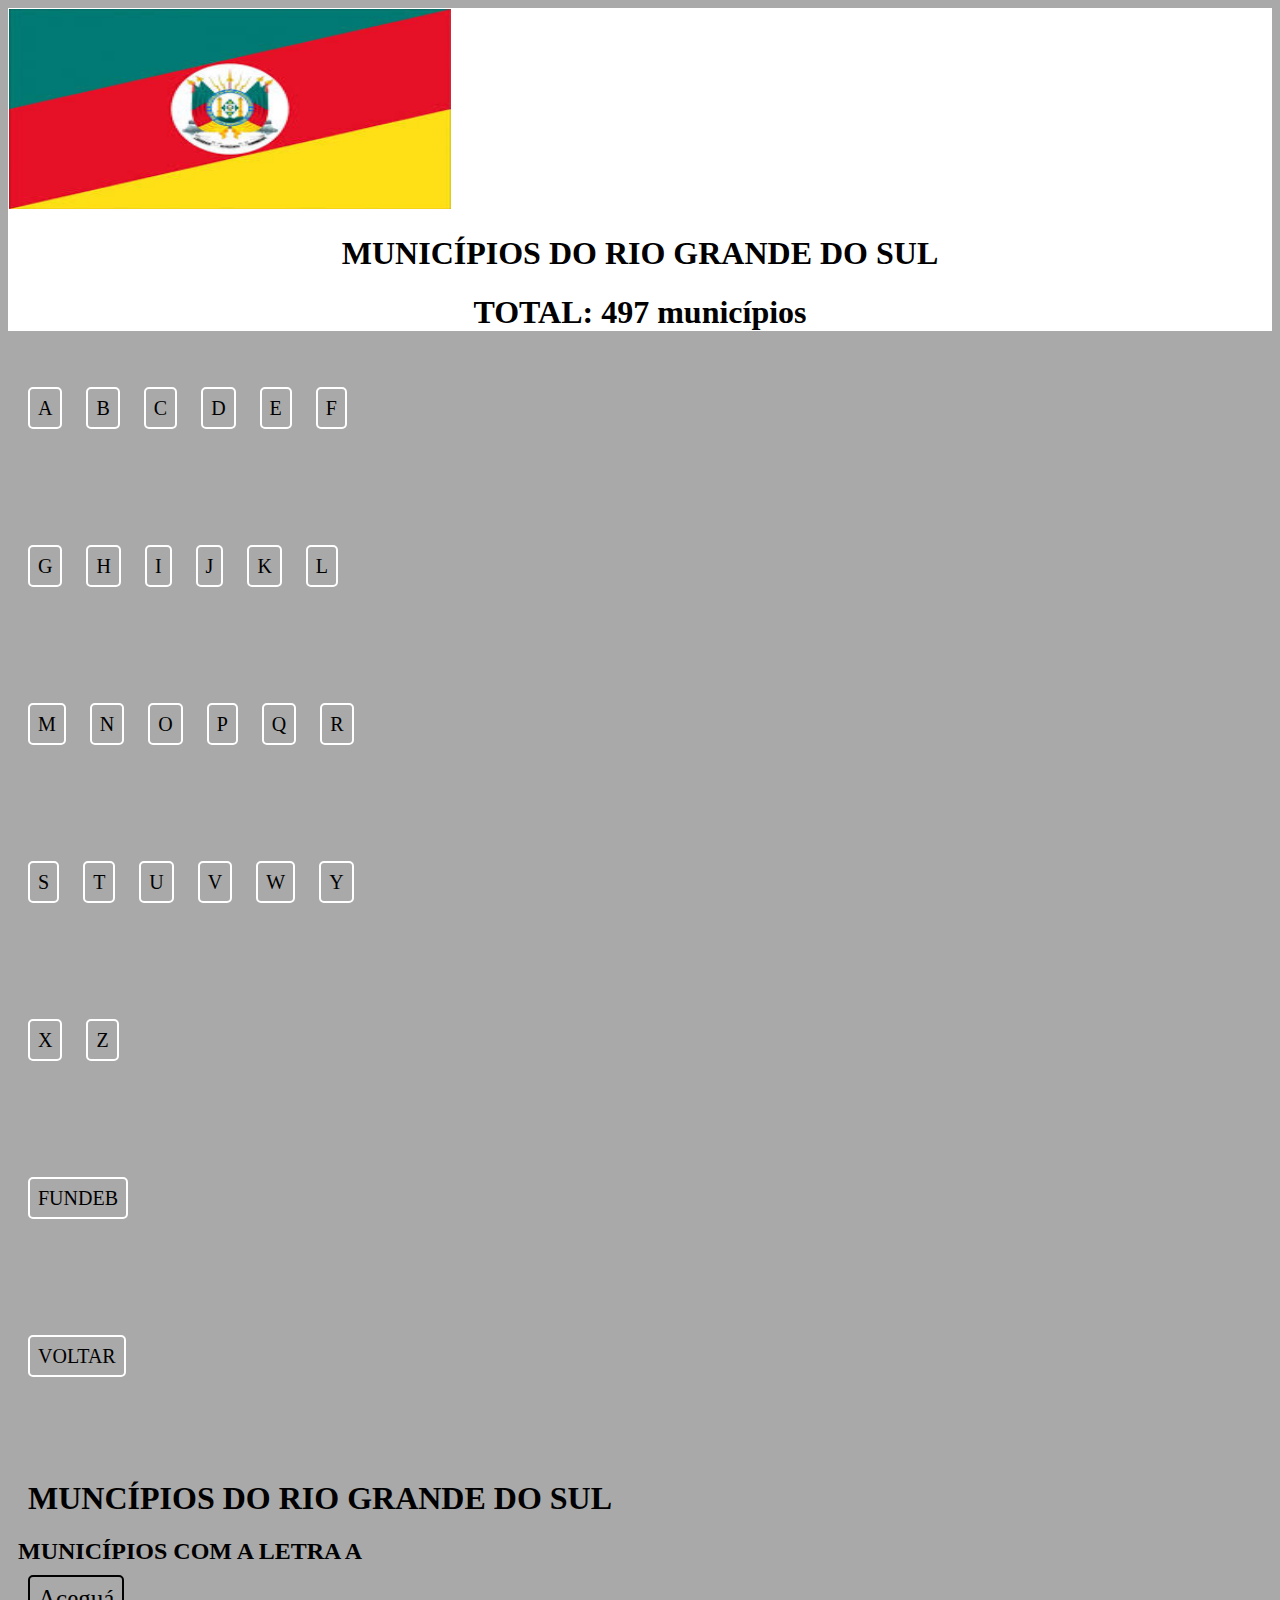
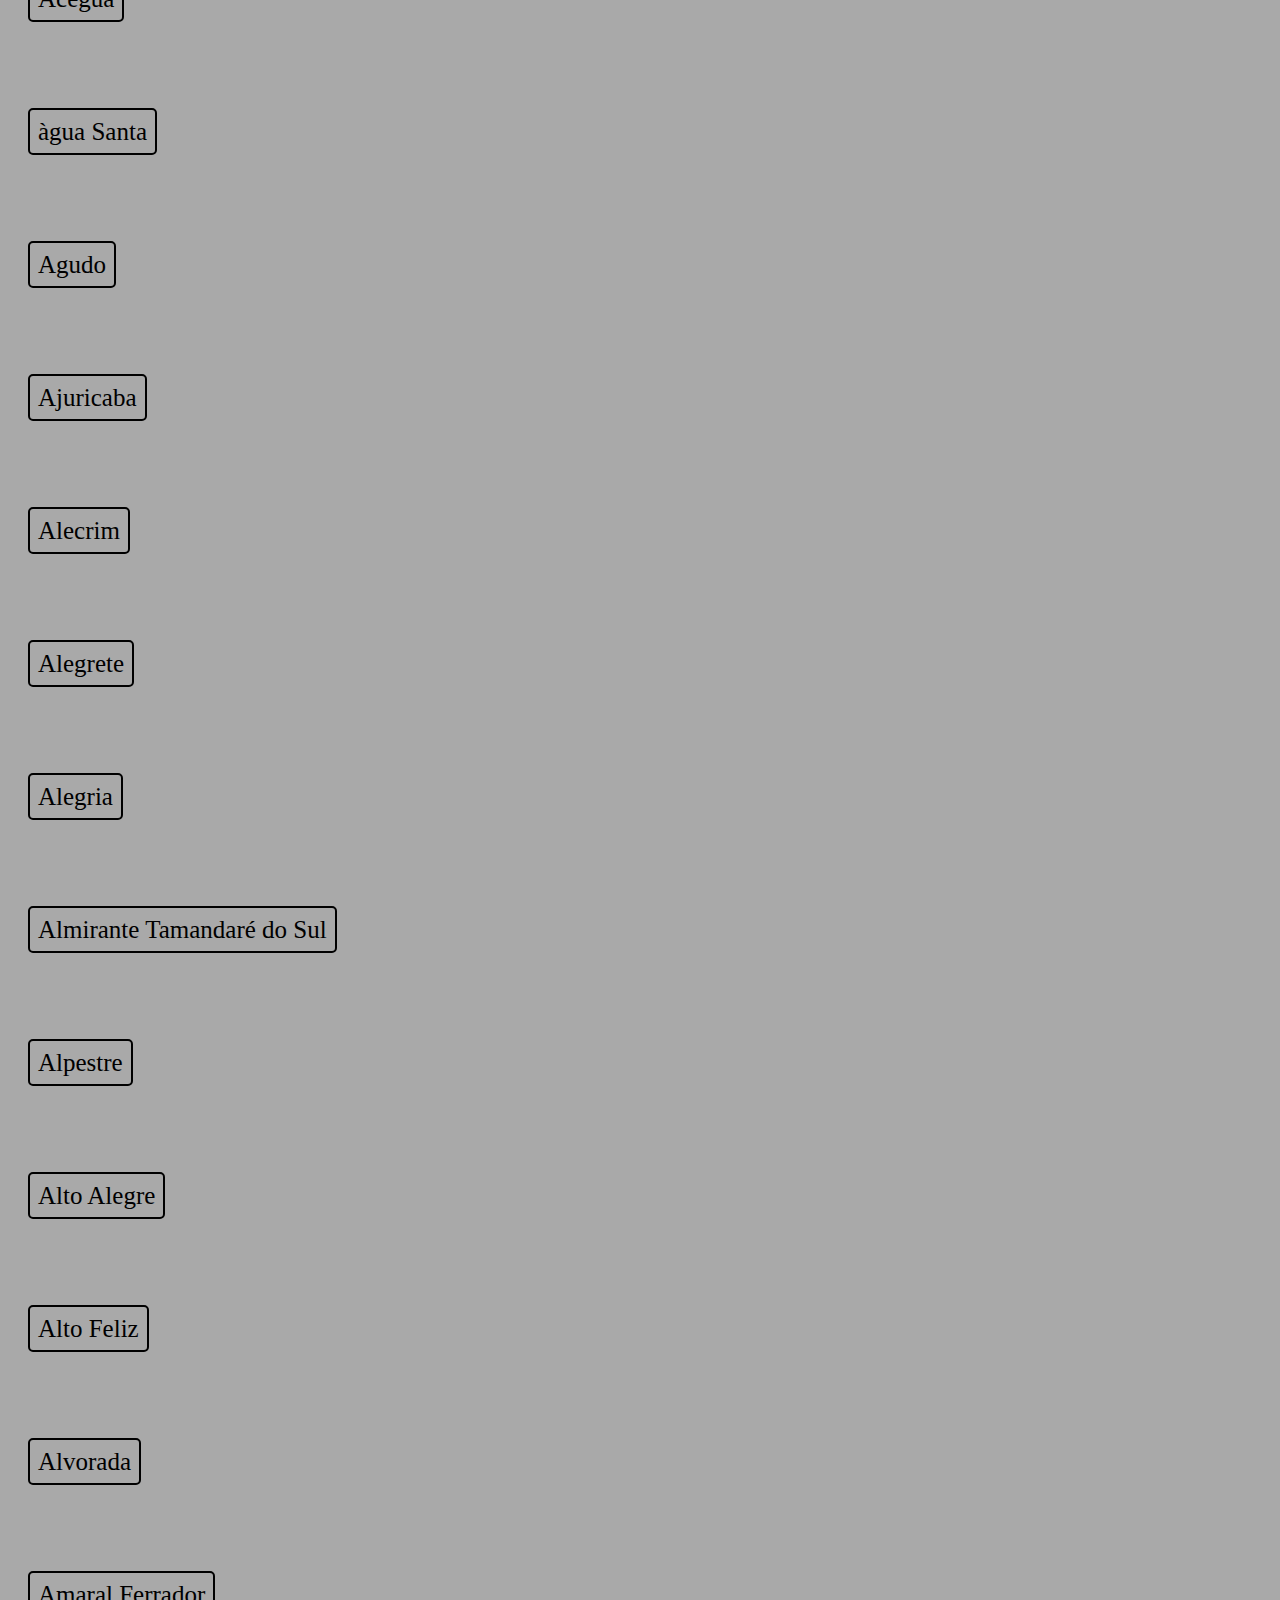
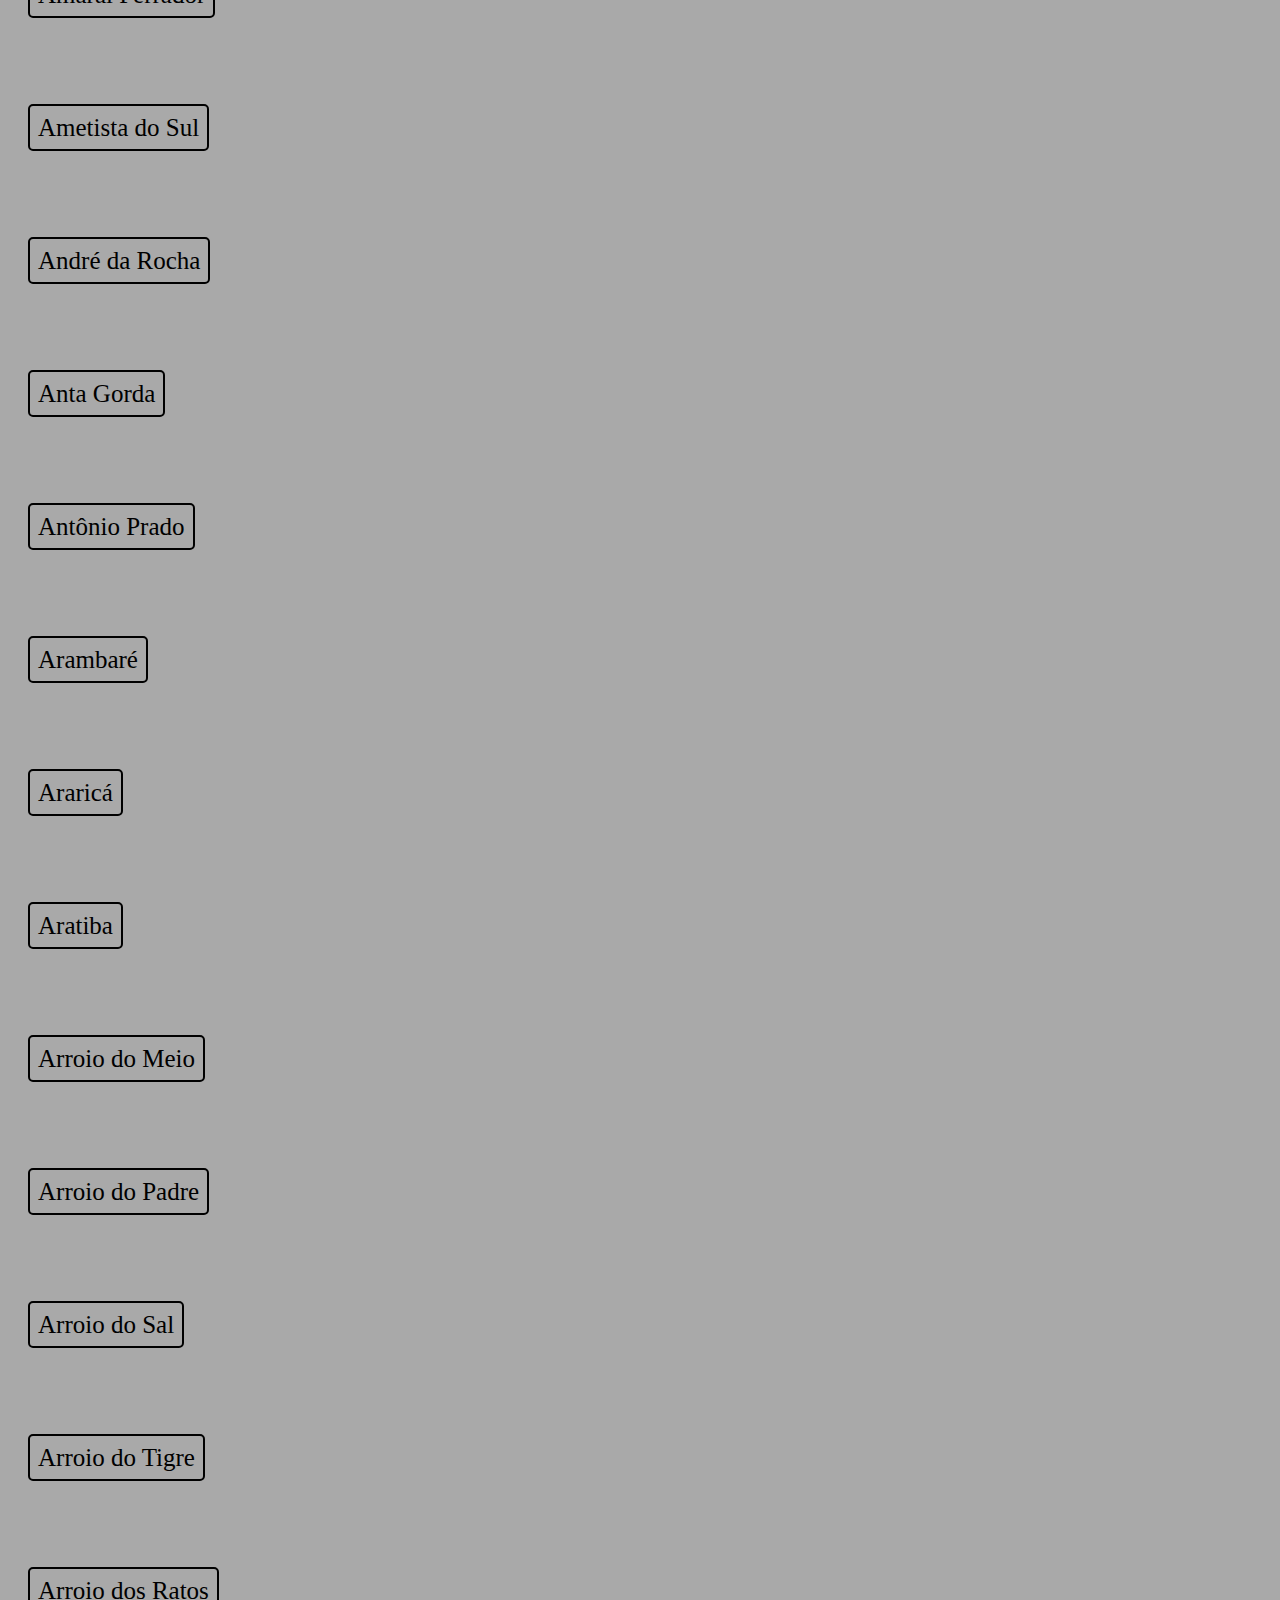
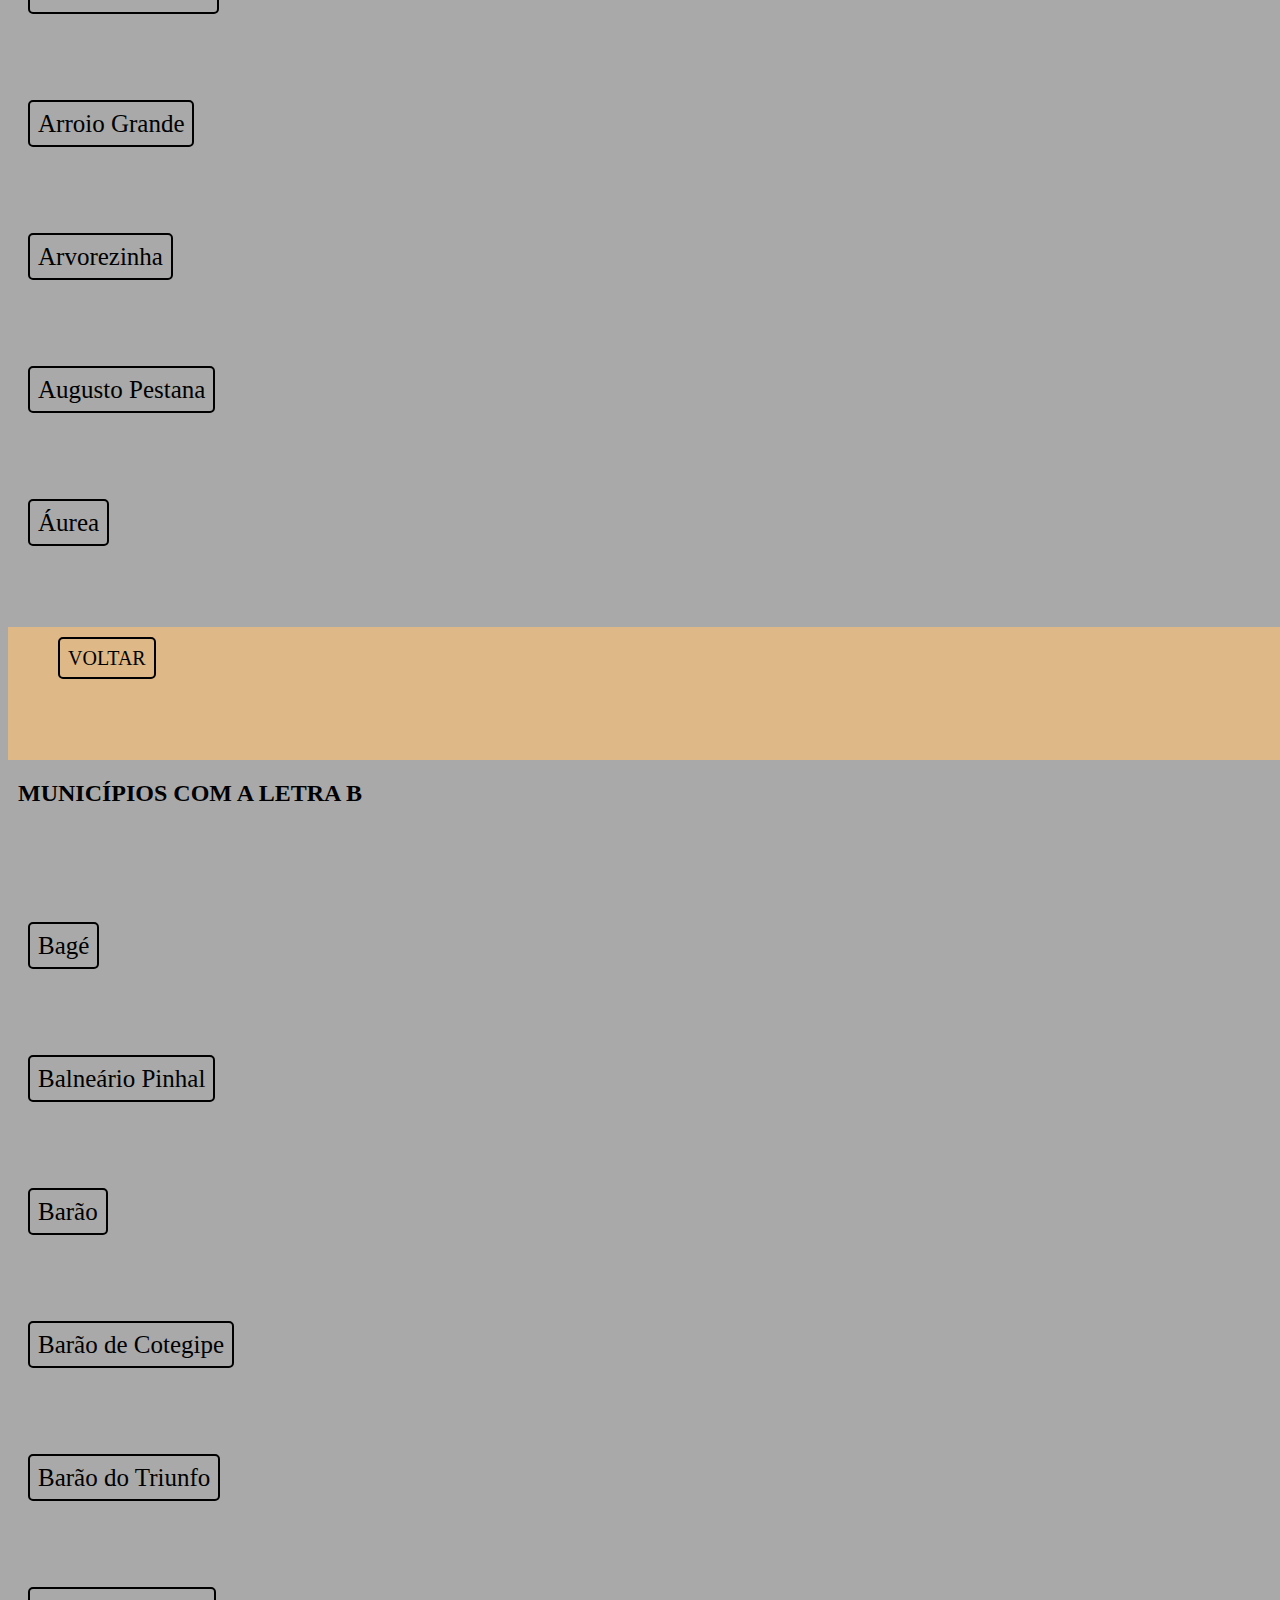
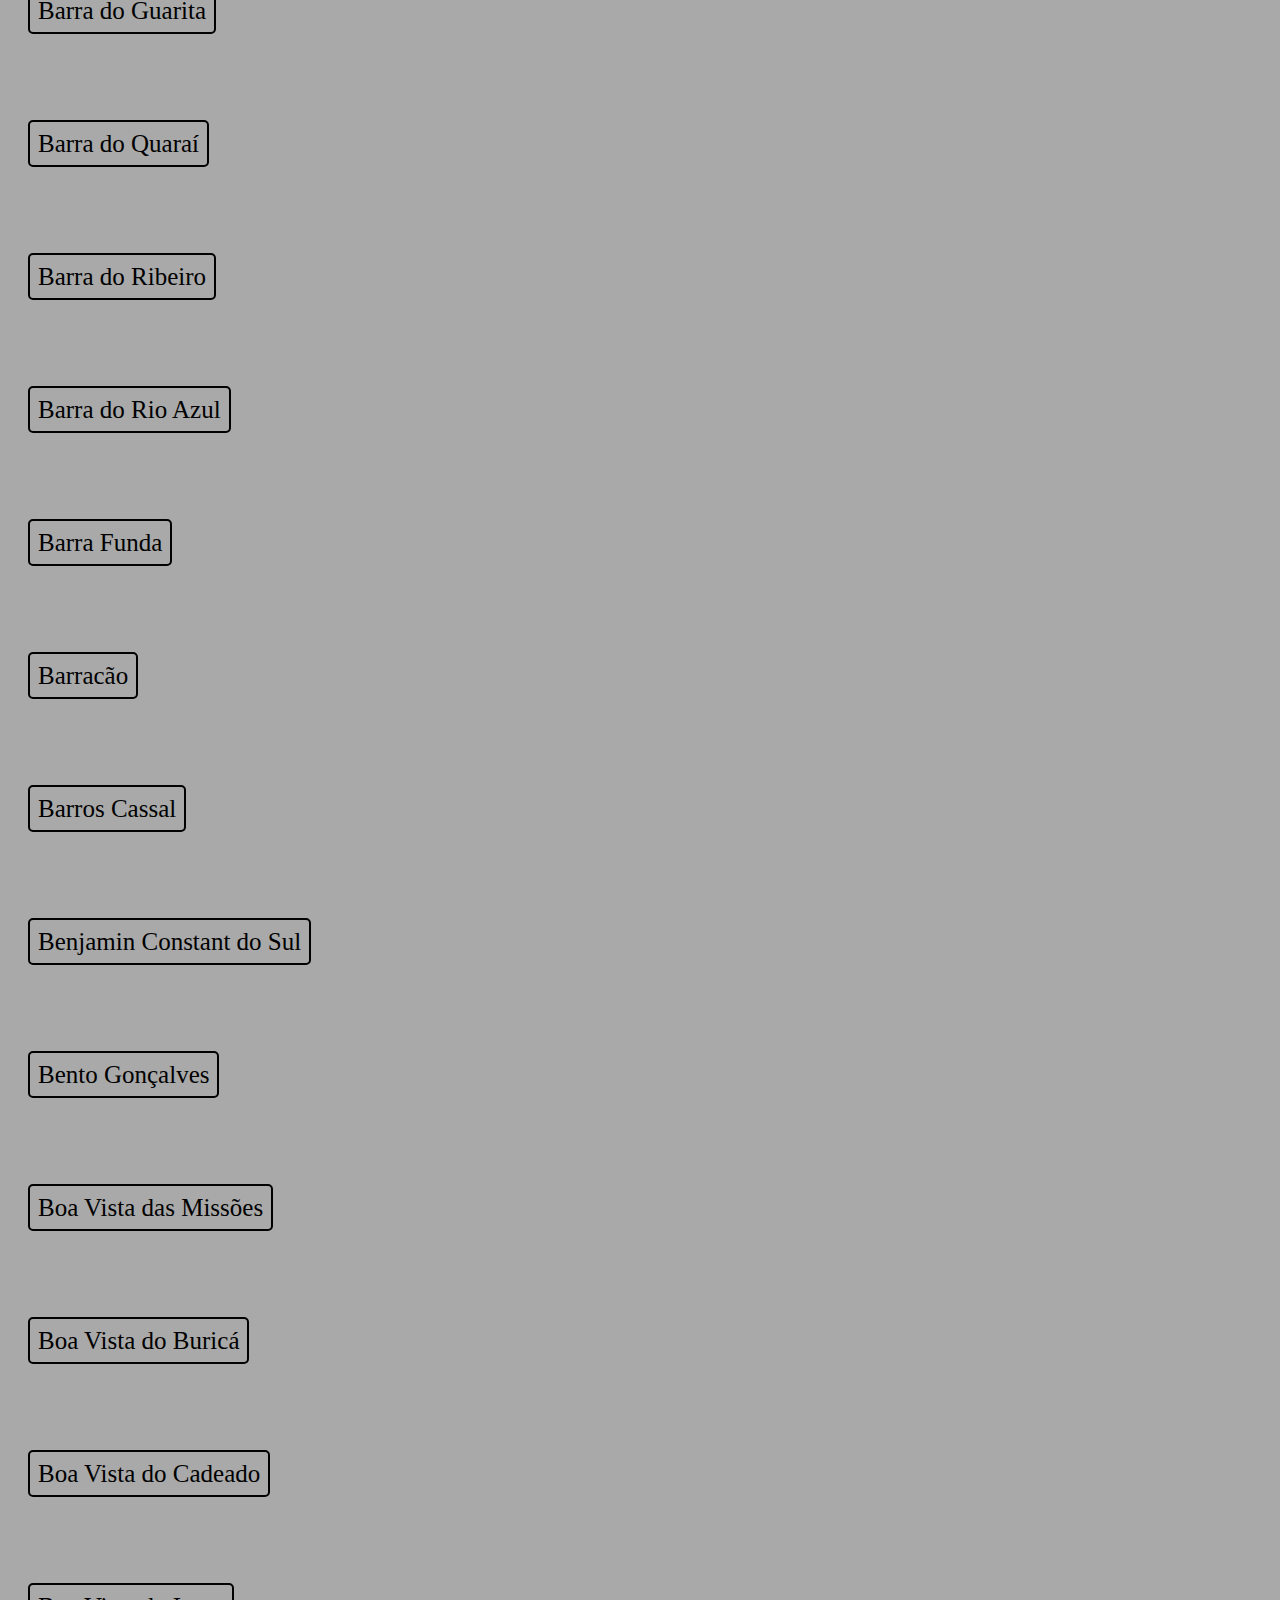
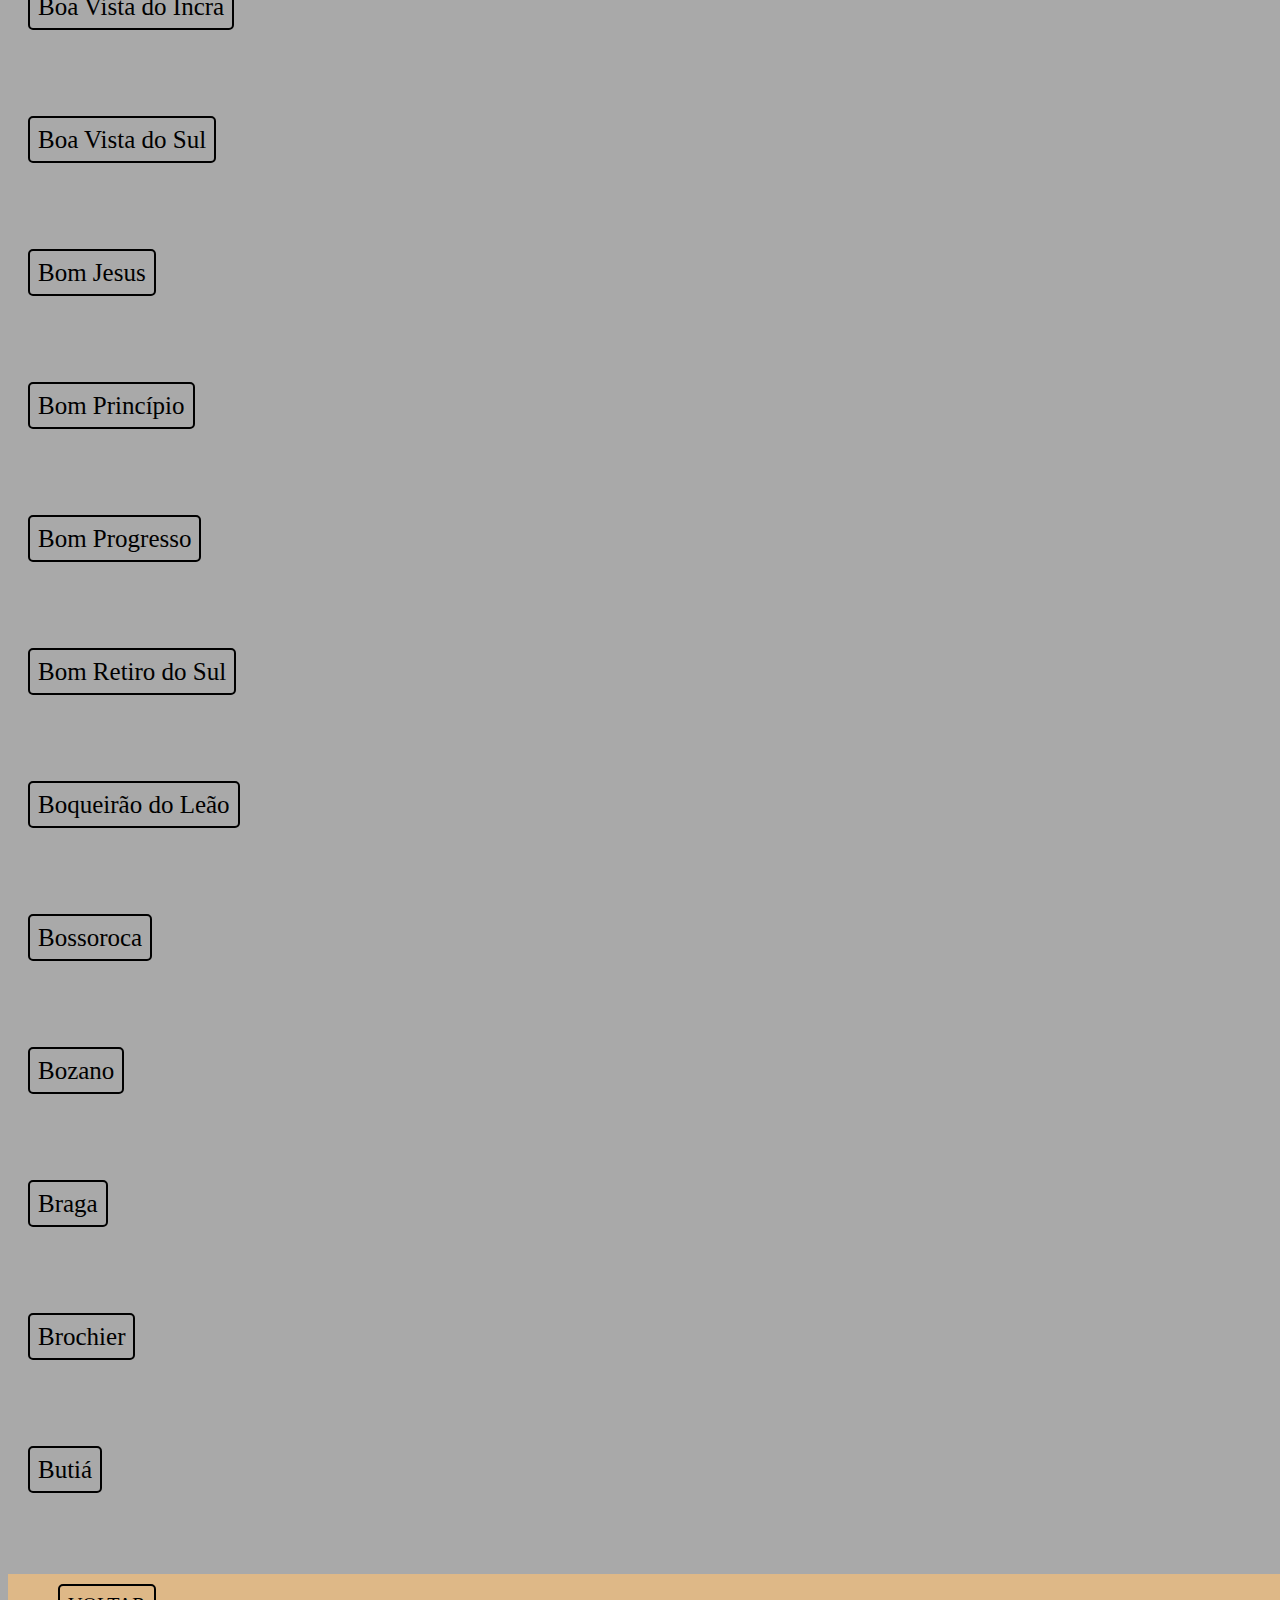
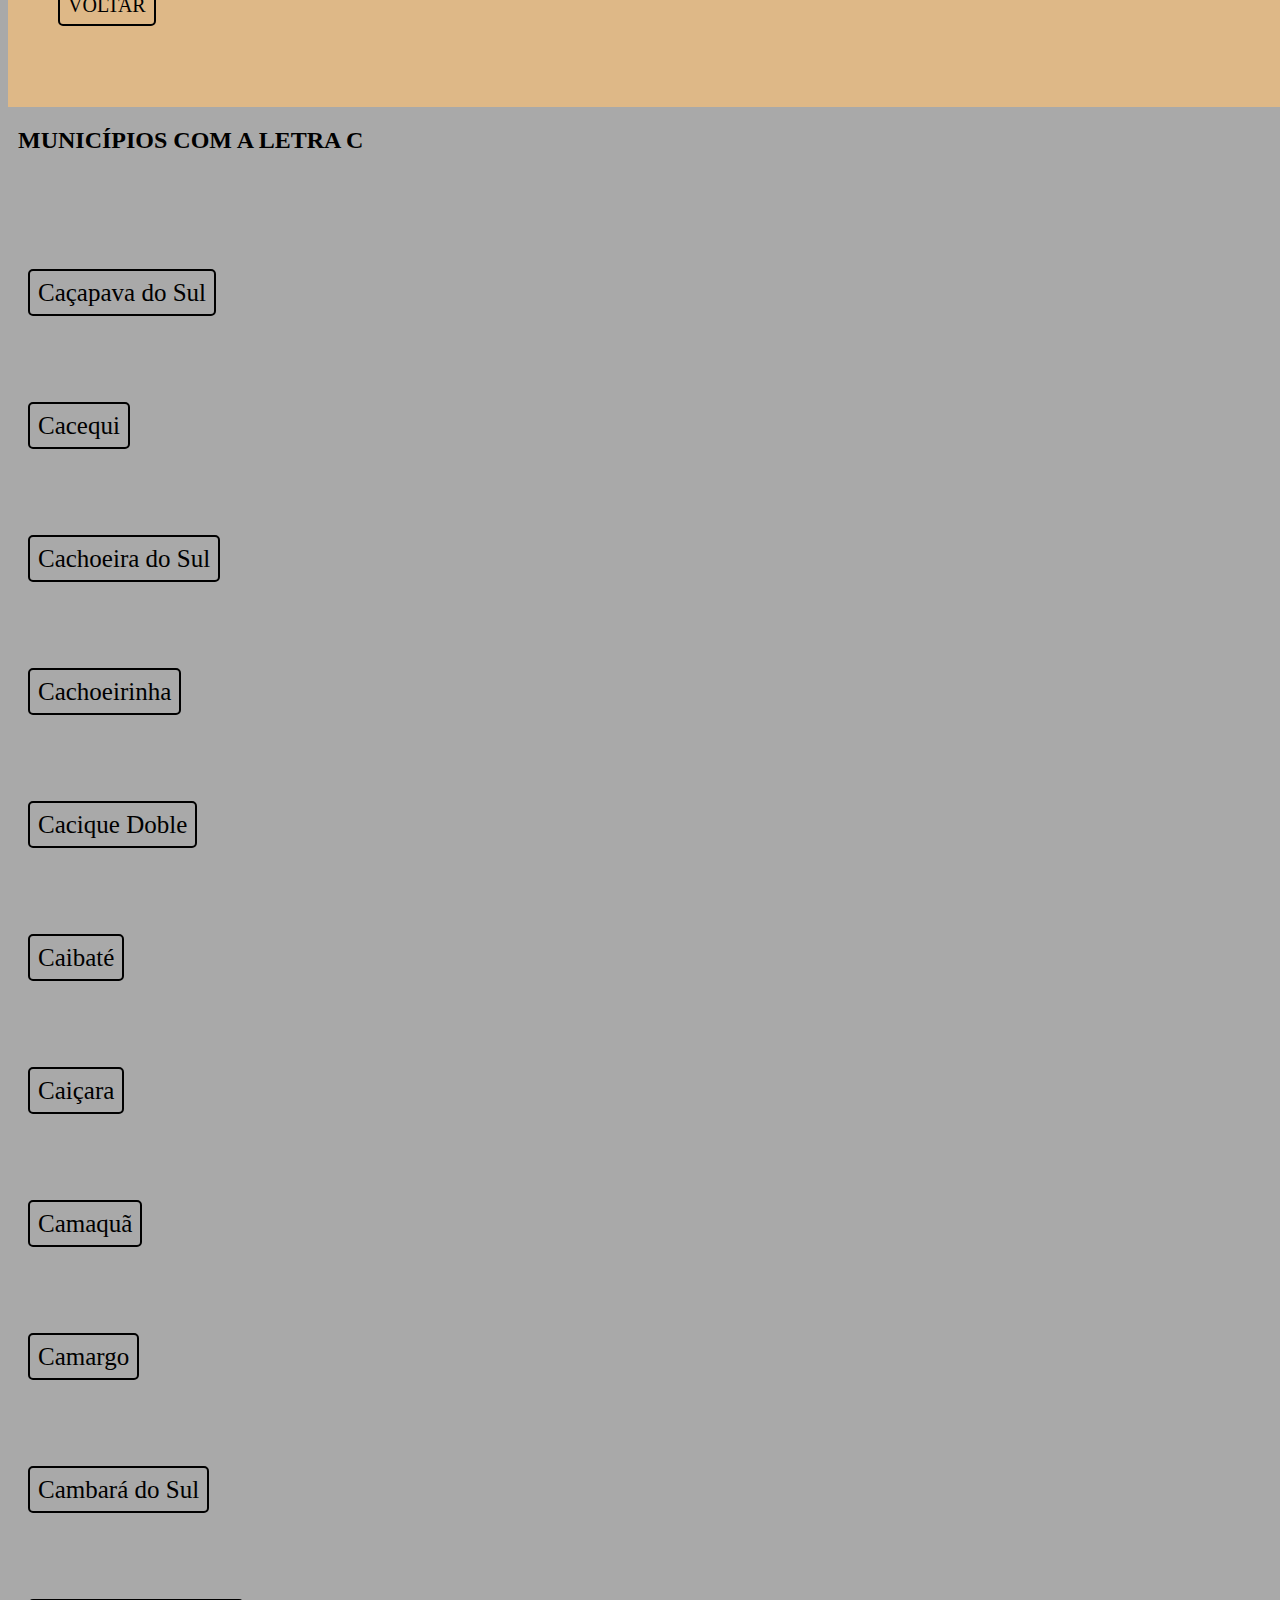
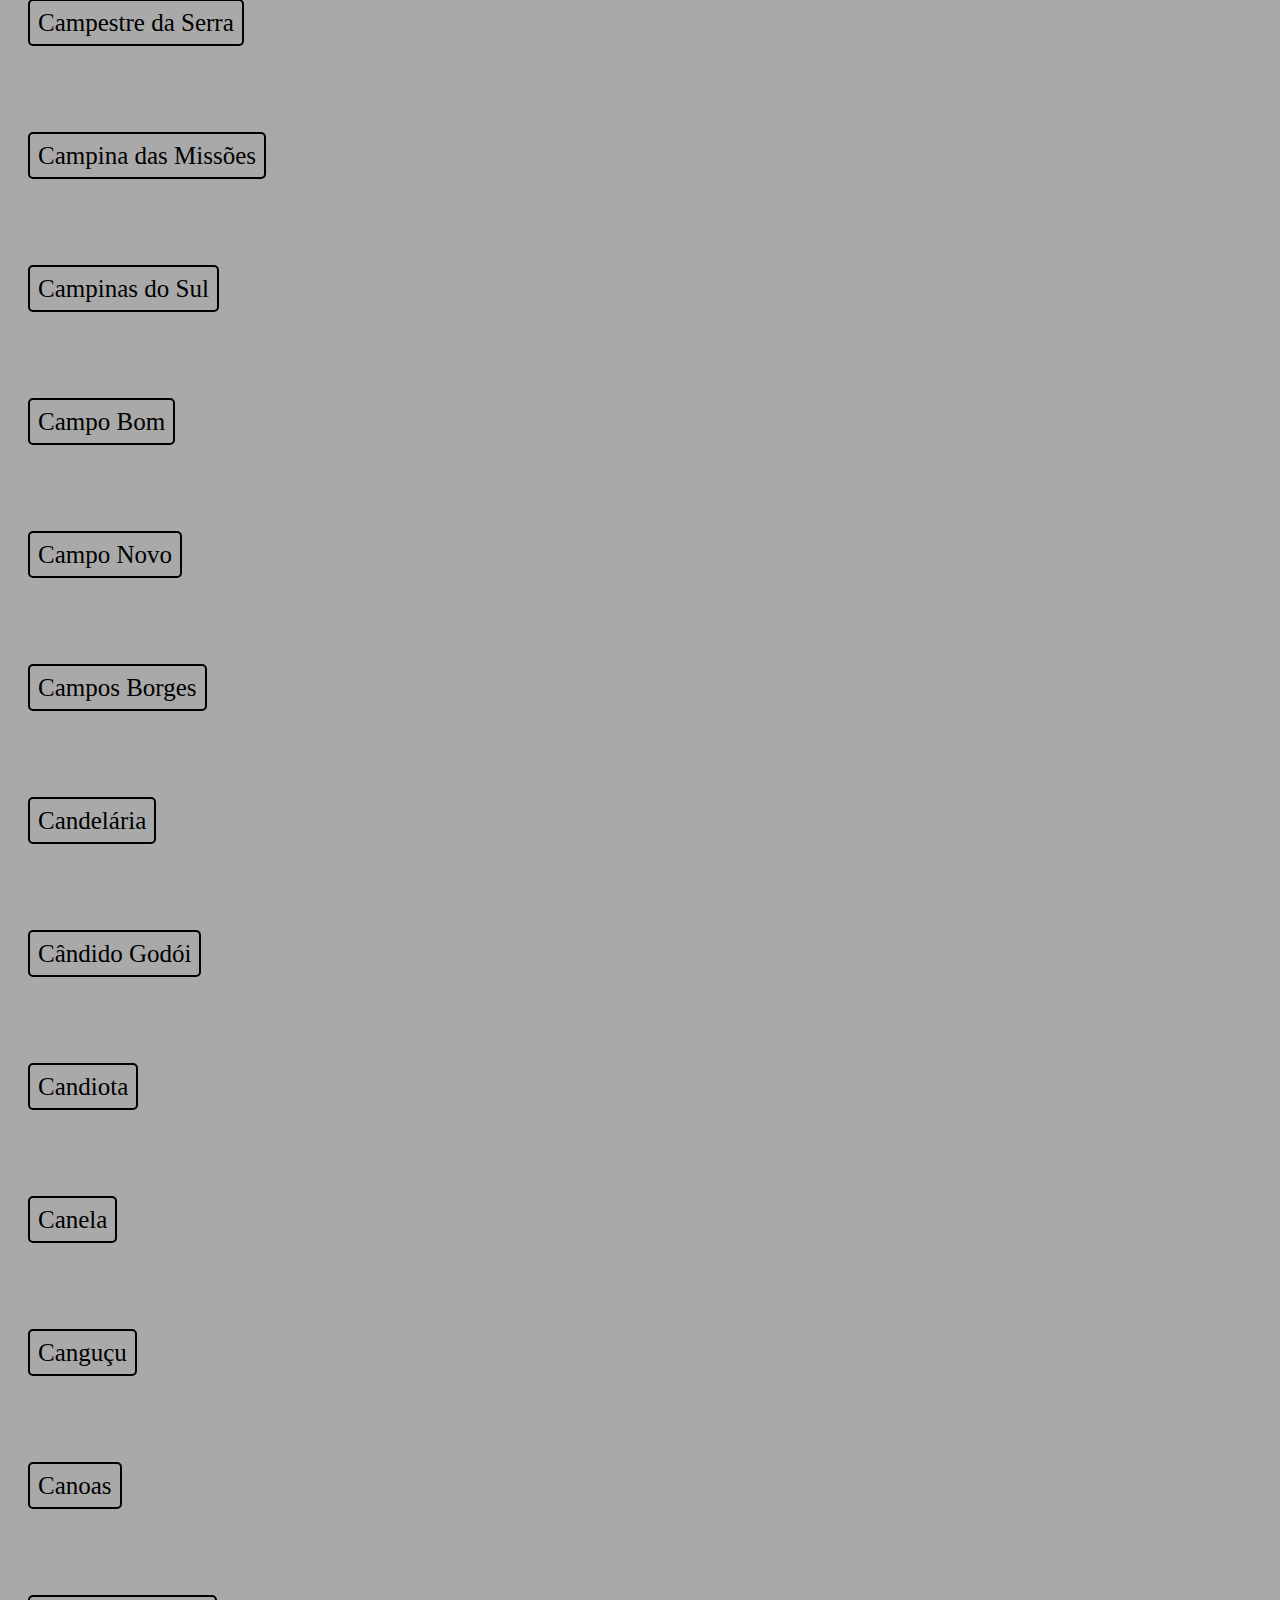
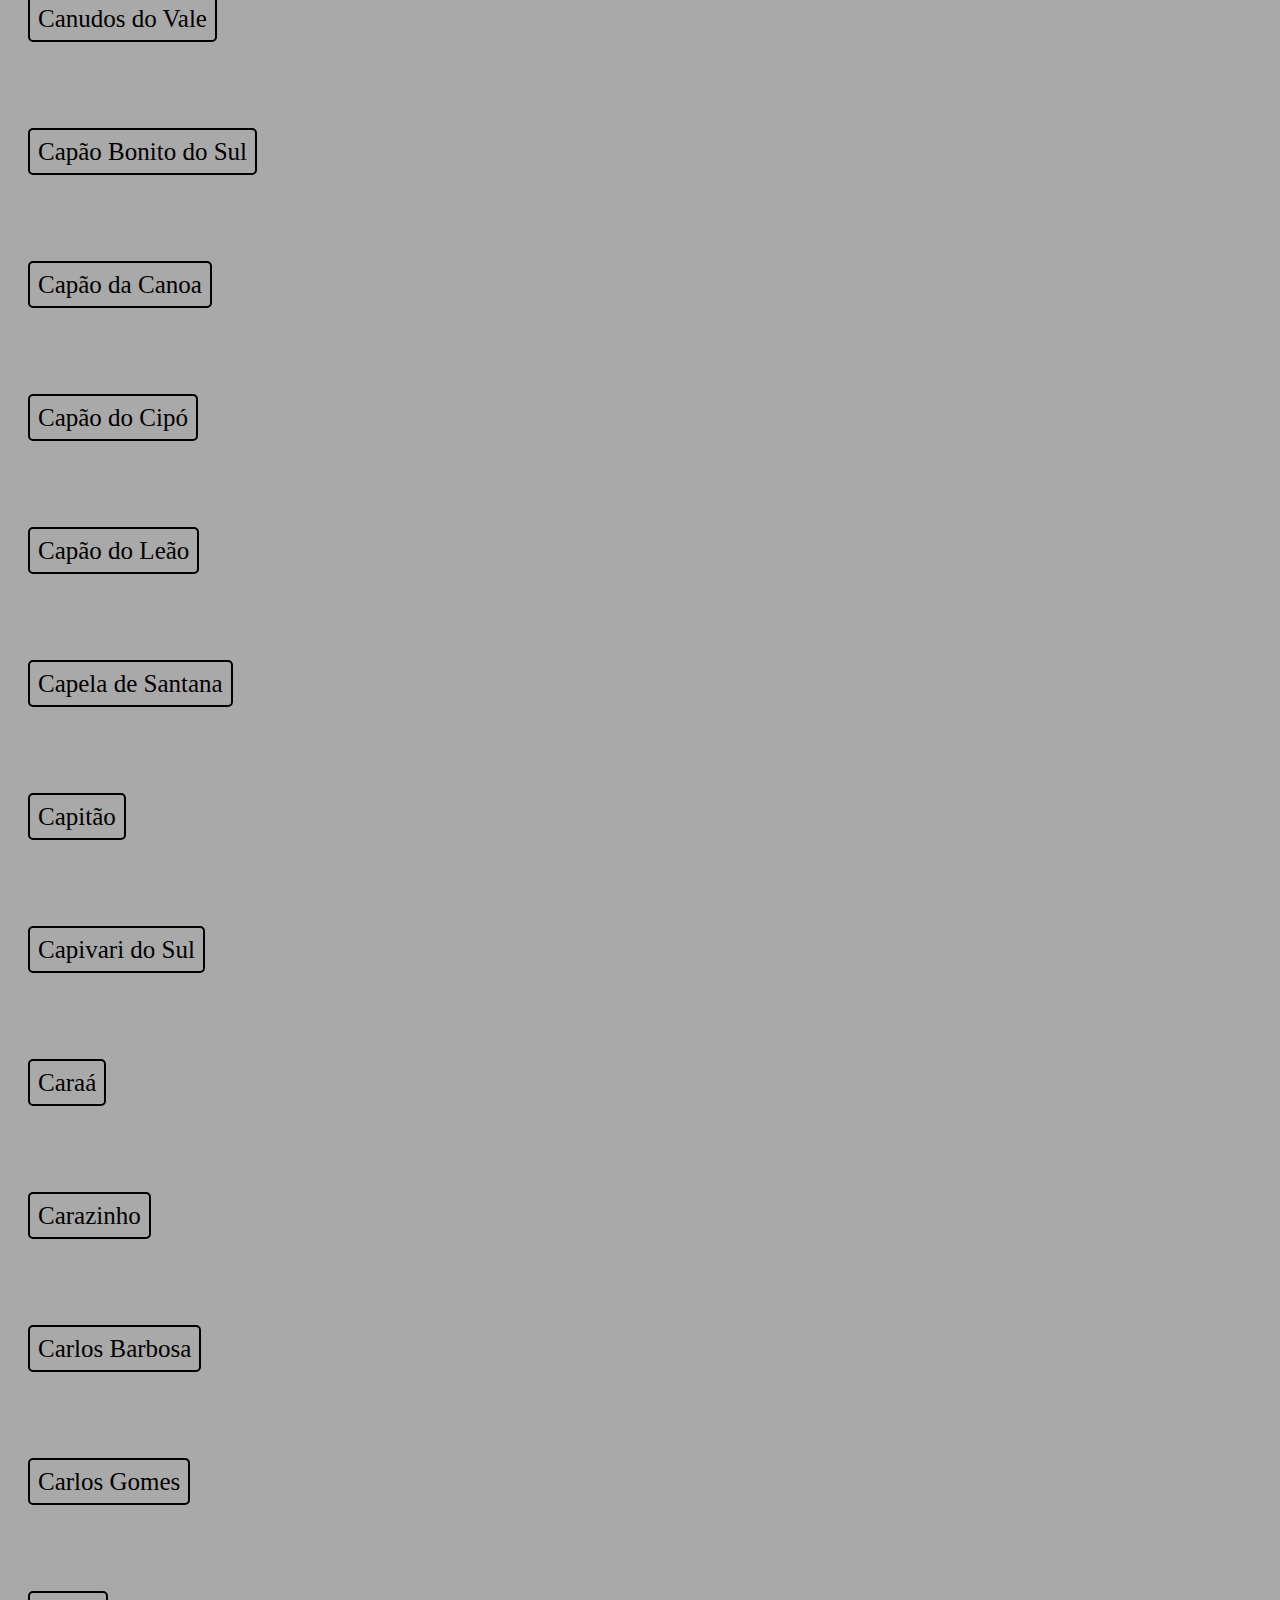
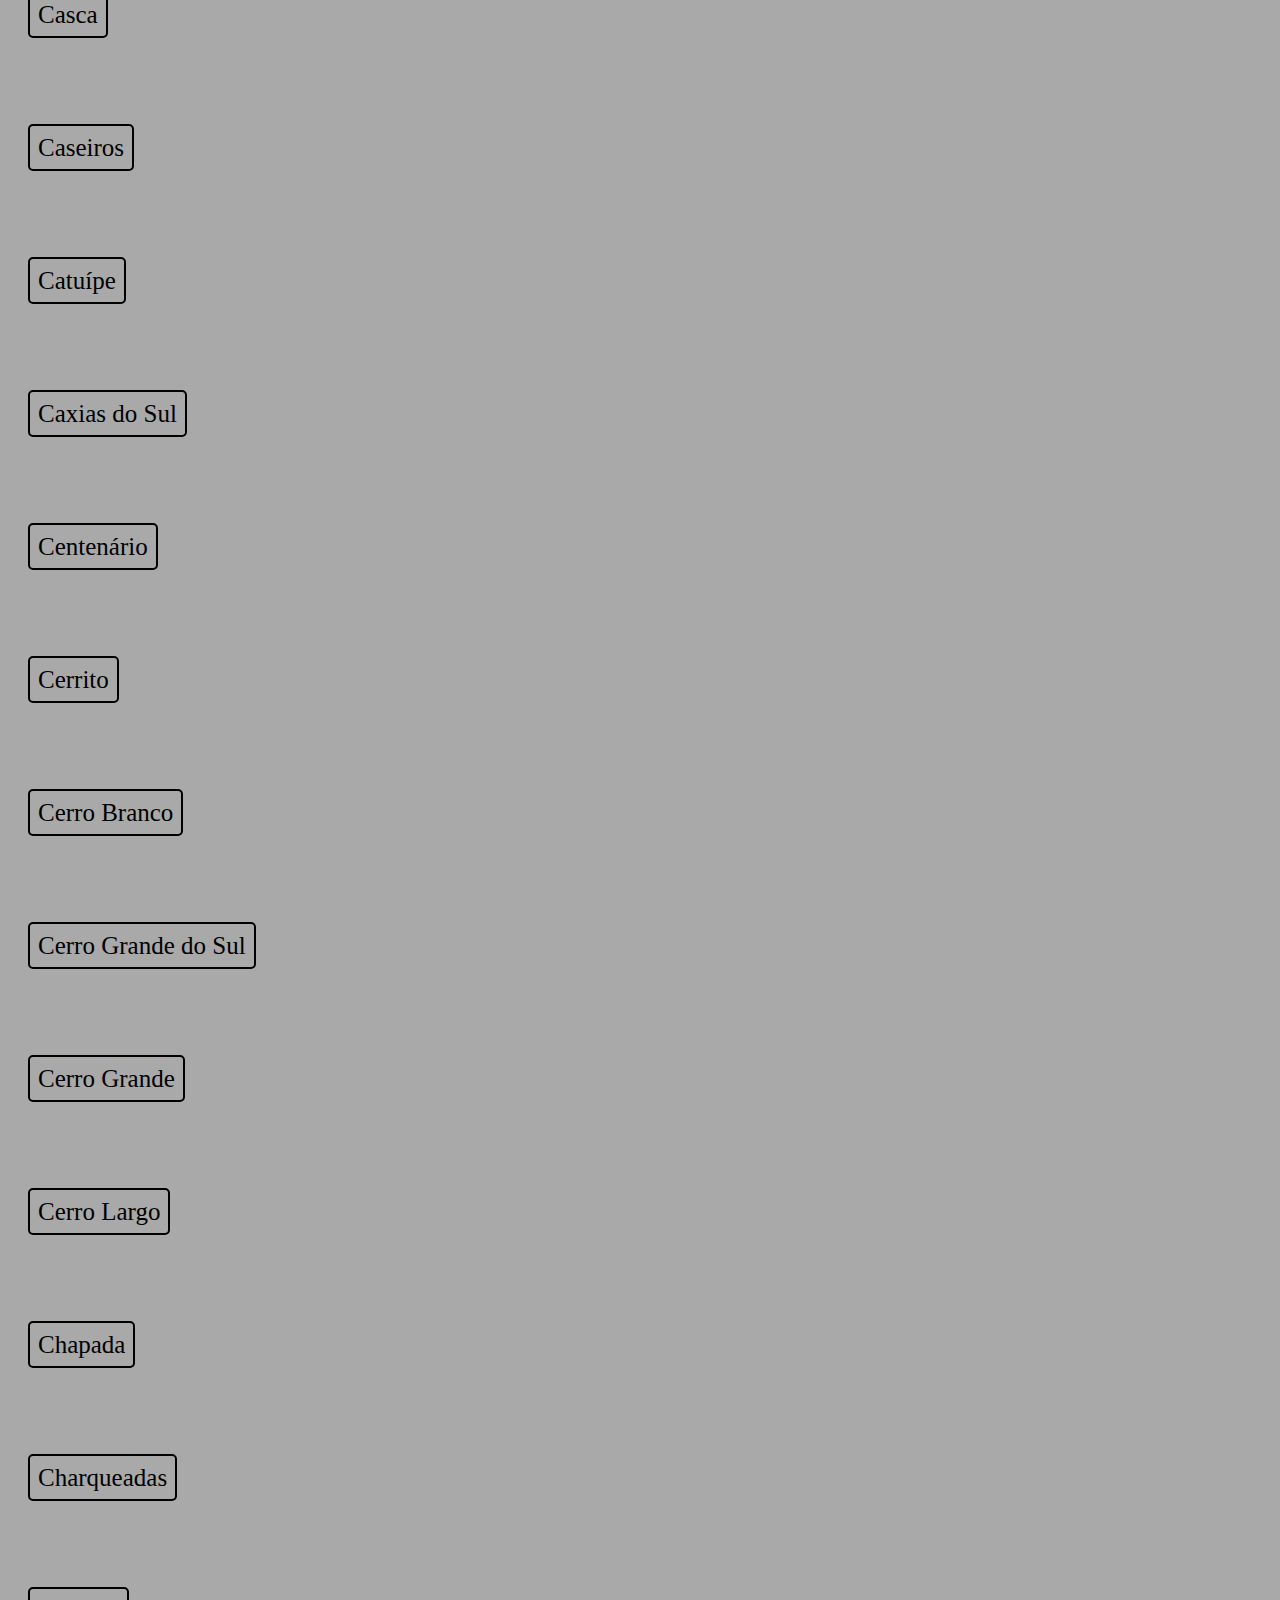
<file: riogrande.html>
<!DOCTYPE html>
<html lang="pt-br">

<head>
    <!-- Google tag (gtag.js) -->
    <script async src="https://www.googletagmanager.com/gtag/js?id=G-X74GNTJ5TF"></script>
    <script> window.dataLayer = window.dataLayer || []; function gtag() { dataLayer.push(arguments); } gtag('js', new Date()); gtag('config', 'G-X74GNTJ5TF'); </script>
    <script async src="https://pagead2.googlesyndication.com/pagead/js/adsbygoogle.js?client=ca-pub-5445467448183616"
        crossorigin="anonymous"></script>
    <meta charset="UTF-8">
    <meta http-equiv="X-UA-Compatible" content="IE=edge">
    <meta name="viewport" content="width=device-width, initial-scale=1.0">
    <meta name="descripition" content="CIDADES">
    <meta name="keywords" content="cidades, santa catarina, rio grande do sul">
    <meta name="author" content="Ulisses Melo">
    <title>PRONAI</title>
    <link href="riogrande.css" type="text/css" rel="stylesheet">
</head>

<body>
    <div class="RS">
        <img src="logo3.jpg" alt="logo3">
        <h1>MUNICÍPIOS DO RIO GRANDE DO SUL</h1>
        <h1>TOTAL: 497 municípios</h1>
    </div>

   
    <div id ="um" class="menu">
        <a href="#letraA">A</a>
        <a href="#letraB">B</a>
        <a href="#letraC">C</a>
        <a href="#letraD">D</a>
        <a href="#letraE">E</a>
        <a href="#letraF">F</a>
    </div>
    <div id ="um" class="menu">
        <a href="#letraG">G</a>
        <a href="#letraH">H</a>
        <a href="#letraI">I</a>
        <a href="#letraJ">J</a>
        <a href="#letraK">K</a>
        <a href="#letraL">L</a>
    </div>
    <div id ="um" class="menu">
        <a href="#letraM">M</a>
        <a href="#letraN">N</a>
        <a href="#letraO">O</a>
        <a href="#letraP">P</a>
        <a href="#letraQ">Q</a>
        <a href="#letraR">R</a>
    </div>
    <div id ="um" class="menu">
        <a href="#letraS">S</a>
        <a href="#letraT">T</a>
        <a href="#letraU">U</a>
        <a href="#letraV">V</a>
        <a href="#letraW">W</a>
        <a href="#letraY">Y</a>
    </div>
    <div id ="um" class="menu">
        <a href="#letraX">X</a>
        <a href="#letraZ">Z</a>
    </div>

    <div id ="um" class="menu">
        <a href="https://cnm.org.br/informe/estimativa_fundeb">FUNDEB</a>   
    </div>

    <div id ="um" class="menu">
        <a href="index.html">VOLTAR</a>
    </div>

    <div class="div1">
        <h1> MUNCÍPIOS DO RIO GRANDE DO SUL</h1>

        <div id="letraA" class="menu3">
            <h2>MUNICÍPIOS COM A LETRA A</h2>
            <a href="https://cidades.ibge.gov.br/brasil/rs/acegua/panorama">Aceguá</a>
        </div>    
        <div class="menu3">    
            <a href="https://cidades.ibge.gov.br/brasil/rs/agua-santa/panorama">àgua Santa</a>
        </div>
        <div class="menu3">    
            <a href="https://cidades.ibge.gov.br/brasil/rs/agudo/panorama">Agudo</a>
        </div>
        <div class="menu3">    
            <a href="https://cidades.ibge.gov.br/brasil/rs/ajuricaba/panorama">Ajuricaba</a>
        </div>
        <div class="menu3">    
            <a href="https://cidades.ibge.gov.br/brasil/rs/alecrim/panorama">Alecrim</a>
        </div>
        <div class="menu3">    
            <a href="https://cidades.ibge.gov.br/brasil/rs/alegrete/panorama">Alegrete</a>
        </div>
        <div class="menu3">    
            <a href="https://cidades.ibge.gov.br/brasil/rs/alegria/panorama">Alegria</a>
        </div>
        <div class="menu3">    
            <a href="https://cidades.ibge.gov.br/brasil/rs/almirante-tamandare-do-sul/panorama">Almirante Tamandaré do Sul</a>
        </div> 
        <div class="menu3">    
            <a href="https://cidades.ibge.gov.br/brasil/rs/alpestre/panorama">Alpestre</a>
        </div>
        <div class="menu3">    
            <a href="https://cidades.ibge.gov.br/brasil/rs/alto-alegre/panorama">Alto Alegre</a>
        </div>
        <div class="menu3">    
            <a href="https://cidades.ibge.gov.br/brasil/rs/alto-feliz/panorama">Alto Feliz</a>
        </div>
        <div class="menu3">    
            <a href="https://cidades.ibge.gov.br/brasil/rs/alvorada/panorama">Alvorada</a>
        </div>
        <div class="menu3">    
            <a href="https://cidades.ibge.gov.br/brasil/rs/amaral-ferrador/panorama">Amaral Ferrador</a>
        </div>
        <div class="menu3">    
            <a href="https://cidades.ibge.gov.br/brasil/rs/ametista-do-sul/panorama">Ametista do Sul</a>
        </div>
        <div class="menu3">    
            <a href="https://cidades.ibge.gov.br/brasil/rs/andre-da-rocha/panorama">André da Rocha</a>
        </div>
        <div class="menu3">    
            <a href="https://cidades.ibge.gov.br/brasil/rs/anta-gorda/panorama">Anta Gorda</a>
        </div>
        <div class="menu3">    
            <a href="https://cidades.ibge.gov.br/brasil/rs/antonio-prado/panorama">Antônio Prado</a>
        </div>
        <div class="menu3">    
            <a href="https://cidades.ibge.gov.br/brasil/rs/arambare/panorama">Arambaré</a>
        </div>
        <div class="menu3">    
            <a href="https://cidades.ibge.gov.br/brasil/rs/ararica/panorama">Araricá</a>
        </div>
        <div class="menu3">    
            <a href="https://cidades.ibge.gov.br/brasil/rs/aratiba/panorama">Aratiba</a>
        </div>
        <div class="menu3">    
            <a href="https://cidades.ibge.gov.br/brasil/rs/arroio-do-meio/panorama">Arroio do Meio</a>
        </div>
        <div class="menu3">    
            <a href="https://cidades.ibge.gov.br/brasil/rs/arroio-do-padre/panorama">Arroio do Padre</a>
        </div>
        <div class="menu3">    
            <a href="https://cidades.ibge.gov.br/brasil/rs/arroio-do-sal/panorama">Arroio do Sal</a>
        </div>
        <div class="menu3">    
            <a href="https://cidades.ibge.gov.br/brasil/rs/arroio-do-tigre/panorama">Arroio do Tigre</a>
        </div>
        <div class="menu3">    
            <a href="https://cidades.ibge.gov.br/brasil/rs/arroio-dos-ratos/panorama">Arroio dos Ratos</a>
        </div>
        <div class="menu3">    
            <a href="https://cidades.ibge.gov.br/brasil/rs/arroio-grande/panorama">Arroio Grande</a>
        </div>
        <div class="menu3">    
            <a href="https://cidades.ibge.gov.br/brasil/rs/arvorezinha/panorama">Arvorezinha</a>
        </div>
        <div class="menu3">    
            <a href="https://cidades.ibge.gov.br/brasil/rs/augusto-pestana/panorama">Augusto Pestana</a>
        </div>
        <div class="menu3">    
            <a href="https://cidades.ibge.gov.br/brasil/rs/aurea/panorama">Áurea</a>
        </div>
        
        <div class="menu2">    
            <a href="#um">VOLTAR</a>
        </div>

        <div id="letraB" class="menu3">
            <h2>MUNICÍPIOS COM A LETRA B</h2>
        </div>    

        <div class="menu3">    
            <a href="https://cidades.ibge.gov.br/brasil/rs/bage/panorama">Bagé</a>
        </div>    
        <div class="menu3">    
            <a href="https://cidades.ibge.gov.br/brasil/rs/balneario-pinhal/panorama">Balneário Pinhal</a>
        </div>
        <div class="menu3">    
            <a href="https://cidades.ibge.gov.br/brasil/rs/barao/panorama">Barão</a>
        </div>
        <div class="menu3">    
            <a href="https://cidades.ibge.gov.br/brasil/rs/barao-de-cotegipe/panorama">Barão de Cotegipe</a>
        </div>
        <div class="menu3">    
            <a href="https://cidades.ibge.gov.br/brasil/rs/barao-do-triunfo/panorama">Barão do Triunfo</a>
        </div>
        <div class="menu3">    
            <a href="https://cidades.ibge.gov.br/brasil/rs/barra-do-guarita/panorama">Barra do Guarita</a>
        </div>
        <div class="menu3">    
            <a href="https://cidades.ibge.gov.br/brasil/rs/barra-do-quarai/panorama">Barra do Quaraí</a>
        </div>
        <div class="menu3">    
            <a href="https://cidades.ibge.gov.br/brasil/rs/barra-do-ribeiro/panorama">Barra do Ribeiro</a>
        </div>
        <div class="menu3">    
            <a href="https://cidades.ibge.gov.br/brasil/rs/barra-do-rio-azul/panorama">Barra do Rio Azul</a>
        </div>
        <div class="menu3">    
            <a href="https://cidades.ibge.gov.br/brasil/rs/barra-funda/panorama">Barra Funda</a>
        </div>
        <div class="menu3">    
            <a href="https://cidades.ibge.gov.br/brasil/rs/barracao/panorama">Barracão</a>
        </div>
        <div class="menu3">    
            <a href="https://cidades.ibge.gov.br/brasil/rs/barros-cassal/panorama">Barros Cassal</a>
        </div>
        <div class="menu3">    
            <a href="https://cidades.ibge.gov.br/brasil/rs/benjamin-constant-do-sul/panorama">Benjamin Constant do Sul</a>
        </div>
        <div class="menu3">    
            <a href="https://cidades.ibge.gov.br/brasil/rs/bento-goncalves/panorama">Bento Gonçalves</a>
        </div>
        <div class="menu3">    
            <a href="https://cidades.ibge.gov.br/brasil/rs/boa-vista-das-missoes/panorama">Boa Vista das Missões</a>
        </div>
        <div class="menu3">    
            <a href="https://cidades.ibge.gov.br/brasil/rs/boa-vista-do-burica/panorama">Boa Vista do Buricá</a>
        </div>
        <div class="menu3">    
            <a href="https://cidades.ibge.gov.br/brasil/rs/boa-vista-do-cadeado/panorama">Boa Vista do Cadeado</a>
        </div>
        <div class="menu3">    
            <a href="https://cidades.ibge.gov.br/brasil/rs/boa-vista-do-incra/panorama">Boa Vista do Incra</a>
        </div>
        <div class="menu3">    
            <a href="https://cidades.ibge.gov.br/brasil/rs/boa-vista-do-sul/panorama">Boa Vista do Sul</a>
        </div>
        <div class="menu3">    
            <a href="https://cidades.ibge.gov.br/brasil/rs/bom-jesus/panorama">Bom Jesus</a>
        </div>
        <div class="menu3">    
            <a href="https://cidades.ibge.gov.br/brasil/rs/bom-principio/panorama">Bom Princípio</a>
        </div>
        <div class="menu3">    
            <a href="https://cidades.ibge.gov.br/brasil/rs/bom-progresso/panorama">Bom Progresso</a>
        </div>
        <div class="menu3">    
            <a href="https://cidades.ibge.gov.br/brasil/rs/bom-retiro-do-sul/panorama">Bom Retiro do Sul</a>
        </div>
        <div class="menu3">    
            <a href="https://cidades.ibge.gov.br/brasil/rs/boqueirao-do-leao/panorama">Boqueirão do Leão</a>
        </div>
        <div class="menu3">    
            <a href="https://cidades.ibge.gov.br/brasil/rs/bossoroca/panorama">Bossoroca</a>
        </div>
        <div class="menu3">    
            <a href="https://cidades.ibge.gov.br/brasil/rs/bozano/panorama">Bozano</a>
        </div>
        <div class="menu3">    
            <a href="https://cidades.ibge.gov.br/brasil/rs/braga/panorama">Braga</a>
        </div>
        <div class="menu3">    
            <a href="https://cidades.ibge.gov.br/brasil/rs/brochier/panorama">Brochier</a>
        </div>
        <div class="menu3">    
            <a href="https://cidades.ibge.gov.br/brasil/rs/butia/panorama">Butiá</a>
        </div>
        
        <div class="menu2">    
            <a href="#um">VOLTAR</a>
        </div>

        <div id="letraC" class="menu3">
            <h2>MUNICÍPIOS COM A LETRA C</h2>
        </div>
        
        <div class="menu3">    
            <a href="https://cidades.ibge.gov.br/brasil/rs/cacapava-do-sul/panorama">Caçapava do Sul</a>
        </div>
        <div class="menu3">    
            <a href="https://cidades.ibge.gov.br/brasil/rs/cacequi/panorama">Cacequi</a>
        </div>
        <div class="menu3">    
            <a href="https://cidades.ibge.gov.br/brasil/rs/cachoeira-do-sul/panorama">Cachoeira do Sul</a>
        </div>
        <div class="menu3">    
            <a href="https://cidades.ibge.gov.br/brasil/rs/cachoeirinha/panorama">Cachoeirinha</a>
        </div>
        <div class="menu3">    
            <a href="https://cidades.ibge.gov.br/brasil/rs/cacique-doble/panorama">Cacique Doble</a>
        </div>
        <div class="menu3">    
            <a href="https://cidades.ibge.gov.br/brasil/rs/caibate/panorama">Caibaté</a>
        </div>
        <div class="menu3">    
            <a href="https://cidades.ibge.gov.br/brasil/rs/caicara/panorama">Caiçara</a>
        </div>
        <div class="menu3">    
            <a href="https://cidades.ibge.gov.br/brasil/rs/camaqua/panorama">Camaquã</a>
        </div>
        <div class="menu3">    
            <a href="https://cidades.ibge.gov.br/brasil/rs/camargo/panorama">Camargo</a>
        </div>
        <div class="menu3">    
            <a href="https://cidades.ibge.gov.br/brasil/rs/cambara-do-sul/panorama">Cambará do Sul</a>
        </div>
        <div class="menu3">    
            <a href="https://cidades.ibge.gov.br/brasil/rs/campestre-da-serra/panorama">Campestre da Serra</a>
        </div>
        <div class="menu3">    
            <a href="https://cidades.ibge.gov.br/brasil/rs/campina-das-missoes/panorama">Campina das Missões</a>
        </div>
        <div class="menu3">    
            <a href="https://cidades.ibge.gov.br/brasil/rs/campinas-do-sul/panorama">Campinas do Sul</a>
        </div>
        <div class="menu3">    
            <a href="https://cidades.ibge.gov.br/brasil/rs/campo-bom/panorama">Campo Bom</a>
        </div>
        <div class="menu3">    
            <a href="https://cidades.ibge.gov.br/brasil/rs/campo-novo/panorama">Campo Novo</a>
        </div>
        <div class="menu3">    
            <a href="https://cidades.ibge.gov.br/brasil/rs/campos-borges/panorama">Campos Borges</a>
        </div>
        <div class="menu3">    
            <a href="https://cidades.ibge.gov.br/brasil/rs/candelaria/panorama">Candelária</a>
        </div>
        <div class="menu3">    
            <a href="https://cidades.ibge.gov.br/brasil/rs/candido-godoi/panorama">Cândido Godói</a>
        </div>
        <div class="menu3">    
            <a href="https://cidades.ibge.gov.br/brasil/rs/candiota/panorama">Candiota</a>
        </div>
        <div class="menu3">    
            <a href="https://cidades.ibge.gov.br/brasil/rs/canela/panorama">Canela</a>
        </div>
        <div class="menu3">    
            <a href="https://cidades.ibge.gov.br/brasil/rs/cangucu/panorama">Canguçu</a>
        </div>
        <div class="menu3">    
            <a href="https://cidades.ibge.gov.br/brasil/rs/canoas/panorama">Canoas</a>
        </div>
        <div class="menu3">    
            <a href="https://cidades.ibge.gov.br/brasil/rs/canudos-do-vale/panorama">Canudos do Vale</a>
        </div>
        <div class="menu3">    
            <a href="https://cidades.ibge.gov.br/brasil/rs/capao-bonito-do-sul/panorama">Capão Bonito do Sul</a>
        </div>
        <div class="menu3">    
            <a href="https://cidades.ibge.gov.br/brasil/rs/capao-da-canoa/panorama">Capão da Canoa</a>
        </div>
        <div class="menu3">    
            <a href="https://cidades.ibge.gov.br/brasil/rs/capao-do-cipo/panorama">Capão do Cipó</a>
        </div>
        <div class="menu3">    
            <a href="https://cidades.ibge.gov.br/brasil/rs/capao-do-leao/panorama">Capão do Leão</a>
        </div>
        <div class="menu3">    
            <a href="https://cidades.ibge.gov.br/brasil/rs/capela-de-santana/panorama">Capela de Santana</a>
        </div>
        <div class="menu3">    
            <a href="https://cidades.ibge.gov.br/brasil/rs/capitao/panorama">Capitão</a>
        </div>
        <div class="menu3">    
            <a href="https://cidades.ibge.gov.br/brasil/rs/capivari-do-sul/panorama">Capivari do Sul</a>
        </div>
        <div class="menu3">    
            <a href="https://cidades.ibge.gov.br/brasil/rs/caraa/panorama">Caraá</a>
        </div>
        <div class="menu3">    
            <a href="https://cidades.ibge.gov.br/brasil/rs/carazinho/panorama">Carazinho</a>
        </div>
        <div class="menu3">    
            <a href="https://cidades.ibge.gov.br/brasil/rs/carlos-barbosa/panorama">Carlos Barbosa</a>
        </div>
        <div class="menu3">    
            <a href="https://cidades.ibge.gov.br/brasil/rs/carlos-gomes/panorama">Carlos Gomes</a>
        </div>
        <div class="menu3">    
            <a href="https://cidades.ibge.gov.br/brasil/rs/casca/panorama">Casca</a>
        </div>
        <div class="menu3">    
            <a href="https://cidades.ibge.gov.br/brasil/rs/caseiros/panorama">Caseiros</a>
        </div>
        <div class="menu3">    
            <a href="https://cidades.ibge.gov.br/brasil/rs/catuipe/panorama">Catuípe</a>
        </div>
        <div class="menu3">    
            <a href="https://cidades.ibge.gov.br/brasil/rs/caxias-do-sul/panorama">Caxias do Sul</a>
        </div>
        <div class="menu3">    
            <a href="https://cidades.ibge.gov.br/brasil/rs/centenario/panorama">Centenário</a>
        </div>
        <div class="menu3">    
            <a href="https://cidades.ibge.gov.br/brasil/rs/cerrito/panorama">Cerrito</a>
        </div>
        <div class="menu3">    
            <a href="https://cidades.ibge.gov.br/brasil/rs/cerro-branco/panorama">Cerro Branco</a>
        </div>
        <div class="menu3">    
            <a href="https://cidades.ibge.gov.br/brasil/rs/cerro-grande-do-sul/panorama">Cerro Grande do Sul</a>
        </div>
        <div class="menu3">    
            <a href="https://cidades.ibge.gov.br/brasil/rs/cerro-grande/panorama">Cerro Grande</a>
        </div>
        <div class="menu3">    
            <a href="https://cidades.ibge.gov.br/brasil/rs/cerro-largo/panorama">Cerro Largo</a>
        </div>
        <div class="menu3">    
            <a href="https://cidades.ibge.gov.br/brasil/rs/chapada/panorama">Chapada</a>
        </div>
        <div class="menu3">    
            <a href="https://cidades.ibge.gov.br/brasil/rs/charqueadas/panorama">Charqueadas</a>
        </div>
        <div class="menu3">    
            <a href="https://cidades.ibge.gov.br/brasil/rs/charrua/panorama">Charrua</a>
        </div>
        <div class="menu3">    
            <a href="https://cidades.ibge.gov.br/brasil/rs/chiapetta/panorama">Chiapetta</a>
        </div>
        <div class="menu3">    
            <a href="https://cidades.ibge.gov.br/brasil/rs/chui/panorama">Chuí</a>
        </div>
        <div class="menu3">    
            <a href="https://cidades.ibge.gov.br/brasil/rs/chuvisca/panorama">Chuvisca</a>
        </div>
        <div class="menu3">    
            <a href="https://cidades.ibge.gov.br/brasil/rs/cidreira/panorama">Cidreira</a>
        </div>
        <div class="menu3">    
            <a href="https://cidades.ibge.gov.br/brasil/rs/ciriaco/panorama">Ciríaco</a>
        </div>
        <div class="menu3">    
            <a href="https://cidades.ibge.gov.br/brasil/rs/colinas/panorama">Colinas</a>
        </div>
        <div class="menu3">    
            <a href="https://cidades.ibge.gov.br/brasil/rs/colorado/panorama">Colorado</a>
        </div>
        <div class="menu3">    
            <a href="https://cidades.ibge.gov.br/brasil/rs/condor/panorama">Condor</a>
        </div>
        <div class="menu3">    
            <a href="https://cidades.ibge.gov.br/brasil/rs/constantina/panorama">Constantina</a>
        </div>
        <div class="menu3">    
            <a href="https://cidades.ibge.gov.br/brasil/rs/coqueiro-baixo/panorama">Coqueiro Baixo</a>
        </div>
        <div class="menu3">    
            <a href="https://cidades.ibge.gov.br/brasil/rs/coqueiros-do-sul/panorama">Coqueiros do Sul</a>
        </div>
        <div class="menu3">    
            <a href="https://cidades.ibge.gov.br/brasil/rs/coronel-barros/panorama">Coronel Barros</a>
        </div>
        <div class="menu3">    
            <a href="https://cidades.ibge.gov.br/brasil/rs/coronel-bicaco/panorama">Coronel Bicaco</a>
        </div>
        <div class="menu3">    
            <a href="https://cidades.ibge.gov.br/brasil/rs/coronel-pilar/panorama">Coronel Pilar</a>
        </div>
        <div class="menu3">    
            <a href="https://cidades.ibge.gov.br/brasil/rs/cotipora/panorama">Cotiporã</a>
        </div>
        <div class="menu3">    
            <a href="https://cidades.ibge.gov.br/brasil/rs/coxilha/panorama">Coxilha</a>
        </div>
        <div class="menu3">    
            <a href="https://cidades.ibge.gov.br/brasil/rs/crissiumal/panorama">Crissiumal</a>
        </div>
        <div class="menu3">    
            <a href="https://cidades.ibge.gov.br/brasil/rs/cristal/panorama">Cristal</a>
        </div>
        <div class="menu3">    
            <a href="https://cidades.ibge.gov.br/brasil/rs/cristal-do-sul/panorama">Cristal do Sul</a>
        </div>
        <div class="menu3">    
            <a href="https://cidades.ibge.gov.br/brasil/rs/cruz-alta/panorama">Cruz Alta</a>
        </div>
        <div class="menu3">    
            <a href="https://cidades.ibge.gov.br/brasil/rs/cruzaltense/panorama">Cruzaltense</a>
        </div>
        <div class="menu3">    
            <a href="https://cidades.ibge.gov.br/brasil/rs/cruzeiro-do-sul/panorama">Cruzeiro do Sul</a>
        </div>
        
        <div class="menu2">    
            <a href="#um">VOLTAR</a>
        </div>

        <div id="letraD" class="menu3">
            <h2>MUNICÍPIOS COM A LETRA D</h2>
        </div>
        
        <div class="menu3">    
            <a href="https://cidades.ibge.gov.br/brasil/rs/david-canabarro/panorama">David Canabarro</a>
        </div>
        <div class="menu3">    
            <a href="https://cidades.ibge.gov.br/brasil/rs/derrubadas/panorama">Derrubadas</a>
        </div>
        <div class="menu3">    
            <a href="https://cidades.ibge.gov.br/brasil/rs/dezesseis-de-novembro/panorama">Dezesseis de Novembro</a>
        </div>
        <div class="menu3">    
            <a href="https://cidades.ibge.gov.br/brasil/rs/dilermando-de-aguiar/panorama">Dilermando de Aguiar</a>
        </div>
        <div class="menu3">    
            <a href="https://cidades.ibge.gov.br/brasil/rs/dois-irmaos-das-missoes/panorama">Dois Irmãos das Missões</a>
        </div>
        <div class="menu3">    
            <a href="https://cidades.ibge.gov.br/brasil/rs/dois-irmaos/panorama">Dois Irmãos</a>
        </div>
        <div class="menu3">    
            <a href="https://cidades.ibge.gov.br/brasil/rs/dois-lajeados/panorama">Dois Lajeados</a>
        </div>
        <div class="menu3">    
            <a href="https://cidades.ibge.gov.br/brasil/rs/dom-feliciano/panorama">Dom Feliciano</a>
        </div>
        <div class="menu3">    
            <a href="https://cidades.ibge.gov.br/brasil/rs/dom-pedrito/panorama">Dom Pedrito</a>
        </div>
        <div class="menu3">    
            <a href="https://cidades.ibge.gov.br/brasil/rs/dom-pedro-de-alcantara/panorama">Dom Pedro de Alcâtara</a>
        </div>
        <div class="menu3">    
            <a href="https://cidades.ibge.gov.br/brasil/rs/dona-francisca/panorama">Dona Francisca</a>
        </div>
        <div class="menu3">    
            <a href="https://cidades.ibge.gov.br/brasil/rs/doutor-mauricio-cardoso/panorama">Doutor Maurício Cardoso</a>
        </div>
        <div class="menu3">    
            <a href="https://cidades.ibge.gov.br/brasil/rs/doutor-ricardo/panorama">Doutor Ricardo</a>
        </div>
        
        <div class="menu2">    
            <a href="#um">VOLTAR</a>
        </div>

        <div id="letraE" class="menu3">
            <h2>MUNICÍPIOS COM A LETRA E</h2>
        </div>
        
        <div class="menu3">    
            <a href="https://cidades.ibge.gov.br/brasil/rs/eldorado-do-sul/panorama">Eldoroado do Sul</a>
        </div>
        <div class="menu3">    
            <a href="https://cidades.ibge.gov.br/brasil/rs/encantado/panorama">Encantado</a>
        </div>
        <div class="menu3">    
            <a href="https://cidades.ibge.gov.br/brasil/rs/encruzilhada-do-sul/panorama">Encruzilhada do Sul</a>
        </div>
        <div class="menu3">    
            <a href="https://cidades.ibge.gov.br/brasil/rs/engenho-velho/panorama">Engenho Velho</a>
        </div>
        <div class="menu3">    
            <a href="https://cidades.ibge.gov.br/brasil/rs/entre-rios-do-sul/panorama">Entre Rios do Sul</a>
        </div>
        <div class="menu3">    
            <a href="https://cidades.ibge.gov.br/brasil/rs/entre-ijuis/panorama">Entre Ijuís</a>
        </div>
        <div class="menu3">    
            <a href="https://cidades.ibge.gov.br/brasil/rs/erebango/panorama">Erebango</a>
        </div>
        <div class="menu3">    
            <a href="https://cidades.ibge.gov.br/brasil/rs/erechim/panorama">Erechim</a>
        </div>
        <div class="menu3">    
            <a href="https://cidades.ibge.gov.br/brasil/rs/ernestina/panorama">Ernestina</a>
        </div>
        <div class="menu3">    
            <a href="https://cidades.ibge.gov.br/brasil/rs/erval-grande/panorama">Erval Grande</a>
        </div>
        <div class="menu3">    
            <a href="https://cidades.ibge.gov.br/brasil/rs/erval-seco/panorama">Erval Seco</a>
        </div>
        <div class="menu3">    
            <a href="https://cidades.ibge.gov.br/brasil/rs/esmeralda/panorama">Esmeralda</a>
        </div>
        <div class="menu3">    
            <a href="https://cidades.ibge.gov.br/brasil/rs/esperanca-do-sul/panorama">Esperança do Sul</a>
        </div>
        <div class="menu3">    
            <a href="https://cidades.ibge.gov.br/brasil/rs/espumoso/panorama">Espumoso</a>
        </div>
        <div class="menu3">    
            <a href="https://cidades.ibge.gov.br/brasil/rs/estacao/panorama">Estação</a>
        </div>
        <div class="menu3">    
            <a href="https://cidades.ibge.gov.br/brasil/rs/estancia-velha/panorama">Estância Velha</a>
        </div>
        <div class="menu3">    
            <a href="https://cidades.ibge.gov.br/brasil/rs/esteio/panorama">Esteio</a>
        </div>
        <div class="menu3">    
            <a href="https://cidades.ibge.gov.br/brasil/rs/estrela/panorama">Estrela</a>
        </div>
        <div class="menu3">    
            <a href="https://cidades.ibge.gov.br/brasil/rs/estrela-velha/panorama">Estrela Velha</a>
        </div>
        <div class="menu3">    
            <a href="https://cidades.ibge.gov.br/brasil/rs/eugenio-de-castro/panorama">Eugênio de Castro</a>
        </div>
        
        <div class="menu2">    
            <a href="#um">VOLTAR</a>
        </div>

        <div id="letraF" class="menu3">
            <h2>MUNICÍPIOS COM A LETRA F</h2>
        </div>
        
        <div class="menu3">    
            <a href="https://cidades.ibge.gov.br/brasil/rs/fagundes-varela/panorama">Fagundes Varela</a>
        </div>
        <div class="menu3">    
            <a href="https://cidades.ibge.gov.br/brasil/rs/farroupilha/panorama">Farroupilha</a>
        </div>
        <div class="menu3">    
            <a href="https://cidades.ibge.gov.br/brasil/rs/faxinal-do-soturno/panorama">Faxinal do Soturno</a>
        </div>
        <div class="menu3">    
            <a href="https://cidades.ibge.gov.br/brasil/rs/faxinalzinho/panorama">Faxinalzinho</a>
        </div>
        <div class="menu3">    
            <a href="https://cidades.ibge.gov.br/brasil/rs/fazenda-vilanova/panorama">Fazenda Vilanova</a>
        </div>
        <div class="menu3">    
            <a href="https://cidades.ibge.gov.br/brasil/rs/feliz/panorama">Feliz</a>
        </div>
        <div class="menu3">    
            <a href="https://cidades.ibge.gov.br/brasil/rs/flores-da-cunha/panorama">Flores da Cunha</a>
        </div>
        <div class="menu3">    
            <a href="https://cidades.ibge.gov.br/brasil/rs/floriano-peixoto/panorama">Floriano Peixoto</a>
        </div>
        <div class="menu3">    
            <a href="https://cidades.ibge.gov.br/brasil/rs/fontoura-xavier/panorama">Fontoura Xavier</a>
        </div>
        <div class="menu3">    
            <a href="https://cidades.ibge.gov.br/brasil/rs/formigueiro/panorama">Formigueiro</a>
        </div>
        <div class="menu3">    
            <a href="https://cidades.ibge.gov.br/brasil/rs/forquetinha/panorama">Forquetinha</a>
        </div>
        <div class="menu3">    
            <a href="https://cidades.ibge.gov.br/brasil/rs/fortaleza-dos-valos/panorama">Fortaleza dos Valos</a>
        </div>
        <div class="menu3">    
            <a href="https://cidades.ibge.gov.br/brasil/rs/frederico-westphalen/panorama">Frederico Westphalen</a>
        </div>
        
        <div class="menu2">    
            <a href="#um">VOLTAR</a>
        </div>

        <div id="letraG" class="menu3">
            <h2>MUNICÍPIOS COM A LETRA G</h2>
        </div>
        
        <div class="menu3">    
            <a href="https://cidades.ibge.gov.br/brasil/rs/garibaldi/panorama">Garibaldi</a>
        </div>
        <div class="menu3">    
            <a href="https://cidades.ibge.gov.br/brasil/rs/garruchos/panorama">Garruchos</a>
        </div>
        <div class="menu3">    
            <a href="https://cidades.ibge.gov.br/brasil/rs/gaurama/panorama">Gaurama</a>
        </div>
        <div class="menu3">    
            <a href="https://cidades.ibge.gov.br/brasil/rs/general-camara/panorama">General Câmara</a>
        </div>
        <div class="menu3">    
            <a href="https://cidades.ibge.gov.br/brasil/rs/gentil/panorama">Gentil</a>
        </div>
        <div class="menu3">    
            <a href="https://cidades.ibge.gov.br/brasil/rs/getulio-vargas/panorama">Getúlio Vargas</a>
        </div>
        <div class="menu3">    
            <a href="https://cidades.ibge.gov.br/brasil/rs/girua/panorama">Giruá</a>
        </div>
        <div class="menu3">    
            <a href="https://cidades.ibge.gov.br/brasil/rs/glorinha/panorama">Glorinha</a>
        </div>
        <div class="menu3">    
            <a href="https://cidades.ibge.gov.br/brasil/rs/gramado-dos-loureiros/panorama">Gramado do Loureiros</a>
        </div>
        <div class="menu3">    
            <a href="https://cidades.ibge.gov.br/brasil/rs/gramado-xavier/panorama">Gramado Xavier</a>
        </div>
        <div class="menu3">    
            <a href="https://cidades.ibge.gov.br/brasil/rs/gramado/panorama">Gramado</a>
        </div>
        <div class="menu3">    
            <a href="https://cidades.ibge.gov.br/brasil/rs/gravatai/panorama">Gravataí</a>
        </div>
        <div class="menu3">    
            <a href="https://cidades.ibge.gov.br/brasil/rs/guabiju/panorama">Guabiju</a>
        </div>
        <div class="menu3">    
            <a href="https://cidades.ibge.gov.br/brasil/rs/guaiba/panorama">Guaíba</a>
        </div>
        <div class="menu3">    
            <a href="https://cidades.ibge.gov.br/brasil/rs/guapore/panorama">Guaporé</a>
        </div>
        <div class="menu3">    
            <a href="https://cidades.ibge.gov.br/brasil/rs/guarani-das-missoes/panorama">Guarani das Missões</a>
        </div>
        
        <div class="menu2">    
            <a href="#um">VOLTAR</a>
        </div>

        <div id="letraH" class="menu3">
            <h2>MUNICÍPIOS COM A LETRA H</h2>
        </div>
        
        <div class="menu3">    
            <a href="https://cidades.ibge.gov.br/brasil/rs/harmonia/panorama">Harmonia</a>
        </div>
        <div class="menu3">    
            <a href="https://cidades.ibge.gov.br/brasil/rs/herval/panorama">Herval</a>
        </div>
        <div class="menu3">    
            <a href="https://cidades.ibge.gov.br/brasil/rs/herveiras/panorama">Herveiras</a>
        </div>
        <div class="menu3">    
            <a href="https://cidades.ibge.gov.br/brasil/rs/horizontina/panorama">Horizontina</a>
        </div>
        <div class="menu3">    
            <a href="https://cidades.ibge.gov.br/brasil/rs/hulha-negra/panorama">Hulha Negra</a>
        </div>
        <div class="menu3">    
            <a href="https://cidades.ibge.gov.br/brasil/rs/humaita/panorama">Humaitá</a>
        </div>
        
        <div class="menu2">    
            <a href="#um">VOLTAR</a>
        </div>

        <div id="letraI" class="menu3">
            <h2>MUNICÍPIOS COM A LETRA I</h2>
        </div>
        
        <div class="menu3">    
            <a href="https://cidades.ibge.gov.br/brasil/rs/ibarama/panorama">Ibarama</a>
        </div>
        <div class="menu3">    
            <a href="https://cidades.ibge.gov.br/brasil/rs/ibiaca/panorama">Ibiaçá</a>
        </div>
        <div class="menu3">    
            <a href="https://cidades.ibge.gov.br/brasil/rs/ibiraiaras/panorama">Ibiraiaras</a>
        </div>
        <div class="menu3">    
            <a href="https://cidades.ibge.gov.br/brasil/rs/ibirapuita/panorama">Ibirapuitã</a>
        </div>
        <div class="menu3">    
            <a href="https://cidades.ibge.gov.br/brasil/rs/ibiruba/panorama">Ibirubá</a>
        </div>
        <div class="menu3">    
            <a href="https://cidades.ibge.gov.br/brasil/rs/igrejinha/panorama">Igrejinha</a>
        </div>
        <div class="menu3">    
            <a href="https://cidades.ibge.gov.br/brasil/rs/ijui/panorama">Ijuí</a>
        </div>
        <div class="menu3">    
            <a href="https://cidades.ibge.gov.br/brasil/rs/ilopolis/panorama">Ilópolis</a>
        </div>
        <div class="menu3">    
            <a href="https://cidades.ibge.gov.br/brasil/rs/imbe/panorama">Imbé</a>
        </div>
        <div class="menu3">    
            <a href="https://cidades.ibge.gov.br/brasil/rs/imigrante/panorama">Imigrante</a>
        </div>
        <div class="menu3">    
            <a href="https://cidades.ibge.gov.br/brasil/rs/independencia/panorama">Independência</a>
        </div>
        <div class="menu3">    
            <a href="https://cidades.ibge.gov.br/brasil/rs/inhacora/panorama">Inhacorá</a>
        </div>
        <div class="menu3">    
            <a href="https://cidades.ibge.gov.br/brasil/rs/ipe/panorama">Ipê</a>
        </div>
        <div class="menu3">    
            <a href="https://cidades.ibge.gov.br/brasil/rs/ipiranga-do-sul/panorama">Ipiranga do Sul</a>
        </div>
        <div class="menu3">    
            <a href="https://cidades.ibge.gov.br/brasil/rs/irai/panorama">Iraí</a>
        </div>
        <div class="menu3">    
            <a href="https://cidades.ibge.gov.br/brasil/rs/itaara/panorama">Itaara</a>
        </div>
        <div class="menu3">    
            <a href="https://cidades.ibge.gov.br/brasil/rs/itacurubi/panorama">Itacurubi</a>
        </div>
        <div class="menu3">    
            <a href="https://cidades.ibge.gov.br/brasil/rs/itapuca/panorama">Itapuca</a>
        </div>
        <div class="menu3">    
            <a href="https://cidades.ibge.gov.br/brasil/rs/itaqui/panorama">Itaqui</a>
        </div>
        <div class="menu3">    
            <a href="https://cidades.ibge.gov.br/brasil/rs/itati/panorama">Itati</a>
        </div>
        <div class="menu3">    
            <a href="https://cidades.ibge.gov.br/brasil/rs/itatiba-do-sul/panorama">Itatiba do Sul</a>
        </div>
        <div class="menu3">    
            <a href="https://cidades.ibge.gov.br/brasil/rs/ivora/panorama">Ivorá</a>
        </div>
        <div class="menu3">    
            <a href="https://cidades.ibge.gov.br/brasil/rs/ivoti/panorama">Ivoti</a>
        </div>
        
        <div class="menu2">    
            <a href="#um">VOLTAR</a>
        </div>

        <div id="letraJ" class="menu3">
            <h2>MUNICÍPIOS COM A LETRA J</h2>
        </div>
        
        <div class="menu3">    
            <a href="https://cidades.ibge.gov.br/brasil/rs/jaboticaba/panorama">Jaboticaba</a>
        </div>
        <div class="menu3">    
            <a href="https://cidades.ibge.gov.br/brasil/rs/jacuizinho/panorama">Jacuizinho</a>
        </div>
        </div>
        <div class="menu3">    
            <a href="https://cidades.ibge.gov.br/brasil/rs/jacutinga/panorama">Jacutinga</a>
        </div>
        <div class="menu3">    
            <a href="https://cidades.ibge.gov.br/brasil/rs/jaguarao/panorama">Jaguarão</a>
        </div>
        <div class="menu3">    
            <a href="https://cidades.ibge.gov.br/brasil/rs/jaguari/panorama">Jaguari</a>
        </div>
        <div class="menu3">    
            <a href="https://cidades.ibge.gov.br/brasil/rs/jaquirana/panorama">Jaquirana</a>
        </div>
        <div class="menu3">    
            <a href="https://cidades.ibge.gov.br/brasil/rs/jari/panorama">Jari</a>
        </div>
        <div class="menu3">    
            <a href="https://cidades.ibge.gov.br/brasil/rs/joia/panorama">Jóia</a>
        </div>
        <div class="menu3">    
            <a href="https://cidades.ibge.gov.br/brasil/rs/julio-de-castilhos/panorama">Júlio de Castilhos</a>
        </div>
        
        <div class="menu2">    
            <a href="#um">VOLTAR</a>
        </div>

        <div id="letraL" class="menu3">
            <h2>MUNICÍPIOS COM A LETRA L</h2>
        </div>
        
        <div class="menu3">    
            <a href="https://cidades.ibge.gov.br/brasil/rs/lagoa-bonita-do-sul/panorama">Lagoa Bonita do Sul</a>
        </div>
        <div class="menu3">    
            <a href="https://cidades.ibge.gov.br/brasil/rs/lagoa-dos-tres-cantos/panorama">Lagoa dos Três Cantos</a>
        </div>
        <div class="menu3">    
            <a href="https://cidades.ibge.gov.br/brasil/rs/lagoa-vermelha/panorama">Lagoa Vermelha</a>
        </div>
        <div class="menu3">    
            <a href="https://cidades.ibge.gov.br/brasil/rs/lagoao/panorama">Lagoão</a>
        </div>
        <div class="menu3">    
            <a href="https://cidades.ibge.gov.br/brasil/rs/lajeado/panorama">Lajeado</a>
        </div>
        <div class="menu3">    
            <a href="https://cidades.ibge.gov.br/brasil/rs/lajeado-do-bugre/panorama">Lajeado do Bugre</a>
        </div>
        <div class="menu3">    
            <a href="https://cidades.ibge.gov.br/brasil/rs/lavras-do-sul/panorama">Lavras do Sul</a>
        </div>
        <div class="menu3">    
            <a href="https://cidades.ibge.gov.br/brasil/rs/liberato-salzano/panorama">Liberato Salzano</a>
        </div>
        <div class="menu3">    
            <a href="https://cidades.ibge.gov.br/brasil/rs/lindolfo-collor/panorama">Lindolfo Collor</a>
        </div>
        <div class="menu3">    
            <a href="https://cidades.ibge.gov.br/brasil/rs/linha-nova/panorama">Linha Nova</a>
        </div>
        
        <div class="menu2">    
            <a href="#um">VOLTAR</a>
        </div>

        <div id="letraM" class="menu3">
            <h2>MUNICÍPIOS COM A LETRA M</h2>
        </div>
        
        <div class="menu3">    
            <a href="https://cidades.ibge.gov.br/brasil/rs/macambara/panorama">Maçambará</a>
        </div>
        <div class="menu3">    
            <a href="https://cidades.ibge.gov.br/brasil/rs/machadinho/panorama">Machadinho</a>
        </div>
        <div class="menu3">    
            <a href="https://cidades.ibge.gov.br/brasil/rs/mampituba/panorama">Mampituba</a>
        </div>
        <div class="menu3">    
            <a href="https://cidades.ibge.gov.br/brasil/rs/manoel-viana/panorama">Manoel Viana</a>
        </div>
        <div class="menu3">    
            <a href="https://cidades.ibge.gov.br/brasil/rs/maquine/panorama">Maquiné</a>
        </div>
        <div class="menu3">    
            <a href="https://cidades.ibge.gov.br/brasil/rs/marata/panorama">Maratá</a>
        </div>
        <div class="menu3">    
            <a href="https://cidades.ibge.gov.br/brasil/rs/marau/panorama">Marau</a>
        </div>
        <div class="menu3">    
            <a href="https://cidades.ibge.gov.br/brasil/rs/marcelino-ramos/panorama">Marcelino Ramos</a>
        </div>
        <div class="menu3">    
            <a href="https://cidades.ibge.gov.br/brasil/rs/mariana-pimentel/panorama">Mariana Pimentel</a>
        </div>
        <div class="menu3">    
            <a href="https://cidades.ibge.gov.br/brasil/rs/mariano-moro/panorama">Mariano Moro</a>
        </div>
        <div class="menu3">    
            <a href="https://cidades.ibge.gov.br/brasil/rs/marques-de-souza/panorama">Marques de Souza</a>
        </div>
        <div class="menu3">    
            <a href="https://cidades.ibge.gov.br/brasil/rs/mata/panorama">Mata</a>
        </div>
        <div class="menu3">    
            <a href="https://cidades.ibge.gov.br/brasil/rs/mato-castelhano/panorama">Mato Castelhano</a>
        </div>
        <div class="menu3">    
            <a href="https://cidades.ibge.gov.br/brasil/rs/mato-leitao/panorama">Mato Leitão</a>
        </div>
        <div class="menu3">    
            <a href="https://cidades.ibge.gov.br/brasil/rs/mato-queimado/panorama">Mato Queimado</a>
        </div>
        <div class="menu3">    
            <a href="https://cidades.ibge.gov.br/brasil/rs/maximiliano-de-almeida/panorama">Maximiliano de Almeida</a>
        </div>
        <div class="menu3">    
            <a href="https://cidades.ibge.gov.br/brasil/rs/minas-do-leao/panorama">Minas do Leão</a>
        </div>
        <div class="menu3">    
            <a href="https://cidades.ibge.gov.br/brasil/rs/miraguai/panorama">Miraguaí</a>
        </div>
        <div class="menu3">    
            <a href="https://cidades.ibge.gov.br/brasil/rs/montauri/panorama">Montauri</a>
        </div>
        <div class="menu3">    
            <a href="https://cidades.ibge.gov.br/brasil/rs/monte-alegre-dos-campos/panorama">Monte Alegre dos Campos</a>
        </div>
        <div class="menu3">    
            <a href="https://cidades.ibge.gov.br/brasil/rs/monte-belo-do-sul/panorama">Monte Belo do Sul</a>
        </div>
        <div class="menu3">    
            <a href="https://cidades.ibge.gov.br/brasil/rs/montenegro/panorama">Montenegro</a>
        </div>
        <div class="menu3">    
            <a href="https://cidades.ibge.gov.br/brasil/rs/mormaco/panorama">Mormaço</a>
        </div>
        <div class="menu3">    
            <a href="https://cidades.ibge.gov.br/brasil/rs/morrinhos-do-sul/panorama">Morrinhos do Sul</a>
        </div>
        <div class="menu3">    
            <a href="https://cidades.ibge.gov.br/brasil/rs/morro-redondo/panorama">Morro Redondo</a>
        </div>
        <div class="menu3">    
            <a href="https://cidades.ibge.gov.br/brasil/rs/morro-reuter/panorama">Morro Reuter</a>
        </div>
        <div class="menu3">    
            <a href="https://cidades.ibge.gov.br/brasil/rs/mostardas/panorama">Mostardas</a>
        </div>
        <div class="menu3">    
            <a href="https://cidades.ibge.gov.br/brasil/rs/mucum/panorama">Muçum</a>
        </div>
        <div class="menu3">    
            <a href="https://cidades.ibge.gov.br/brasil/rs/muitos-capoes/panorama">Muitos Capões</a>
        </div>
        <div class="menu3">    
            <a href="https://cidades.ibge.gov.br/brasil/rs/muliterno/panorama">Muliterno</a>
        </div>
        
        <div class="menu2">    
            <a href="#um">VOLTAR</a>
        </div>

        <div id="letraN" class="menu3">
            <h2>MUNICÍPIOS COM A LETRA N</h2>
        </div>
        
        <div class="menu3">    
            <a href="https://cidades.ibge.gov.br/brasil/rs/nao-me-toque/panorama">Não-Me-Toque</a>
        </div>
        <div class="menu3">    
            <a href="https://cidades.ibge.gov.br/brasil/rs/nicolau-vergueiro/panorama">Nicolau Vergueiro</a>
        </div>
        <div class="menu3">    
            <a href="https://cidades.ibge.gov.br/brasil/rs/nonoai/panorama">Nonoai</a>
        </div>
        <div class="menu3">    
            <a href="https://cidades.ibge.gov.br/brasil/rs/nova-alvorada/panorama">Nova Alvorada</a>
        </div>
        <div class="menu3">    
            <a href="https://cidades.ibge.gov.br/brasil/rs/nova-araca/panorama">Nova Araçá</a>
        </div>
        <div class="menu3">    
            <a href="https://cidades.ibge.gov.br/brasil/rs/nova-bassano/panorama">Bova Bassano</a>
        </div>
        <div class="menu3">    
            <a href="https://cidades.ibge.gov.br/brasil/rs/nova-boa-vista/panorama">Nova Boa Vista</a>
        </div>
        <div class="menu3">    
            <a href="https://cidades.ibge.gov.br/brasil/rs/nova-brescia/panorama">Nova Bréscia</a>
        </div>
        <div class="menu3">    
            <a href="https://cidades.ibge.gov.br/brasil/rs/nova-candelaria/panorama">Nova Candelária</a>
        </div>
        <div class="menu3">    
            <a href="https://cidades.ibge.gov.br/brasil/rs/nova-esperanca-do-sul/panorama">Nova Esperança do Sul</a>
        </div>
        <div class="menu3">    
            <a href="https://cidades.ibge.gov.br/brasil/rs/nova-hartz/panorama">Nova Hartz</a>
        </div>
        <div class="menu3">    
            <a href="https://cidades.ibge.gov.br/brasil/rs/nova-padua/panorama">Nova Pádua</a>
        </div>
        <div class="menu3">    
            <a href="https://cidades.ibge.gov.br/brasil/rs/nova-palma/panorama">Nova Palma</a>
        </div>
        <div class="menu3">    
            <a href="https://cidades.ibge.gov.br/brasil/rs/nova-petropolis/panorama">Nova Petrópolis</a>
        </div>
        <div class="menu3">    
            <a href="https://cidades.ibge.gov.br/brasil/rs/nova-prata/panorama">Nova Prata</a>
        </div>
        <div class="menu3">    
            <a href="https://cidades.ibge.gov.br/brasil/rs/nova-ramada/panorama">Nova Ramada</a>
        </div>
        <div class="menu3">    
            <a href="https://cidades.ibge.gov.br/brasil/rs/nova-roma-do-sul/panorama">Nova Roma do Sul</a>
        </div>
        <div class="menu3">    
            <a href="https://cidades.ibge.gov.br/brasil/rs/nova-santa-rita/panorama">Nova Santa Rita</a>
        </div>
        <div class="menu3">    
            <a href="https://cidades.ibge.gov.br/brasil/rs/novo-barreiro/panorama">Novo Barreiro</a>
        </div>
        <div class="menu3">    
            <a href="https://cidades.ibge.gov.br/brasil/rs/novo-cabrais/panorama">Novo Cabrais</a>
        </div>
        <div class="menu3">    
            <a href="https://cidades.ibge.gov.br/brasil/rs/novo-hamburgo/panorama">Novo Hamburgo</a>
        </div>
        <div class="menu3">    
            <a href="https://cidades.ibge.gov.br/brasil/rs/novo-machado/panorama">Novo Machado</a>
        </div>
        <div class="menu3">    
            <a href="https://cidades.ibge.gov.br/brasil/rs/novo-tiradentes/panorama">Novo Tiradentes</a>
        </div>
        <div class="menu3">    
            <a href="https://cidades.ibge.gov.br/brasil/rs/novo-xingu/panorama">Novo Xingu</a>
        </div>
        
        <div class="menu2">    
            <a href="#um">VOLTAR</a>
        </div>

        <div id="letraO" class="menu3">
            <h2>MUNICÍPIOS COM A LETRA O</h2>
        </div>
        
        <div class="menu3">    
            <a href="https://cidades.ibge.gov.br/brasil/rs/osorio/panorama">Osório</a>
        </div>
        
        <div class="menu2">    
            <a href="#um">VOLTAR</a>
        </div>

        <div id="letraP" class="menu3">
            <h2>MUNICÍPIOS COM A LETRA P</h2>
        </div>
        
        <div class="menu3">    
            <a href="https://cidades.ibge.gov.br/brasil/rs/paim-filho/panorama">Paim Filho</a>
        </div>
        <div class="menu3">    
            <a href="https://cidades.ibge.gov.br/brasil/rs/palmares-do-sul/panorama">Palmares do Sul</a>
        </div>
        <div class="menu3">    
            <a href="https://cidades.ibge.gov.br/brasil/rs/palmeira-das-missoes/panorama">Palmeira das Missões</a>
        </div>
        <div class="menu3">    
            <a href="https://cidades.ibge.gov.br/brasil/rs/palmitinho/panorama">Palmitinho</a>
        </div>
        <div class="menu3">    
            <a href="https://cidades.ibge.gov.br/brasil/rs/panambi/panorama">Panambi</a>
        </div>
        <div class="menu3">    
            <a href="https://cidades.ibge.gov.br/brasil/rs/pantano-grande/panorama">Pantano Grande</a>
        </div>
        <div class="menu3">    
            <a href="https://cidades.ibge.gov.br/brasil/rs/parai/panorama">Paraí</a>
        </div>
        <div class="menu3">    
            <a href="https://cidades.ibge.gov.br/brasil/rs/paraiso-do-sul/panorama">Paraíso do Sul</a>
        </div>
        <div class="menu3">    
            <a href="https://cidades.ibge.gov.br/brasil/rs/pareci-novo/panorama">Pareci Novo</a>
        </div>
        <div class="menu3">    
            <a href="https://cidades.ibge.gov.br/brasil/rs/parobe/panorama">Parobé</a>
        </div>
        <div class="menu3">    
            <a href="https://cidades.ibge.gov.br/brasil/rs/passa-sete/panorama">Passa Sete</a>
        </div>
        <div class="menu3">    
            <a href="https://cidades.ibge.gov.br/brasil/rs/passo-do-sobrado/panorama">Passo do Sobrado</a>
        </div>
        <div class="menu3">    
            <a href="https://cidades.ibge.gov.br/brasil/rs/passo-fundo/panorama">Passo Fundo</a>
        </div>
        <div class="menu3">    
            <a href="https://cidades.ibge.gov.br/brasil/rs/paulo-bento/panorama">Paulo Bento</a>
        </div>
        <div class="menu3">    
            <a href="https://cidades.ibge.gov.br/brasil/rs/paverama/panorama">Paverama</a>
        </div>
        <div class="menu3">    
            <a href="https://cidades.ibge.gov.br/brasil/rs/pedras-altas/panorama">Pedras Altas</a>
        </div>
        <div class="menu3">    
            <a href="https://cidades.ibge.gov.br/brasil/rs/pedro-osorio/panorama">Pedro Osório</a>
        </div>
        <div class="menu3">    
            <a href="https://cidades.ibge.gov.br/brasil/rs/pejucara/panorama">Pejuçara</a>
        </div>
        <div class="menu3">    
            <a href="https://cidades.ibge.gov.br/brasil/rs/pelotas/panorama">Pelotas</a>
        </div>
        <div class="menu3">    
            <a href="https://cidades.ibge.gov.br/brasil/rs/picada-cafe/panorama">Picada Café</a>
        </div>
        <div class="menu3">    
            <a href="https://cidades.ibge.gov.br/brasil/rs/pinhal/panorama">Pinhal</a>
        </div>
        <div class="menu3">    
            <a href="https://cidades.ibge.gov.br/brasil/rs/pinhal-da-serra/panorama">Pinhal da Serra</a>
        </div>
        <div class="menu3">    
            <a href="https://cidades.ibge.gov.br/brasil/rs/pinhal-grande/panorama">Pinhal Grande</a>
        </div>
        <div class="menu3">    
            <a href="https://cidades.ibge.gov.br/brasil/rs/pinheirinho-do-vale/panorama">Pinheirinho do Vale</a>
        </div>
        <div class="menu3">    
            <a href="https://cidades.ibge.gov.br/brasil/rs/pinheiro-machado/panorama">Pinheiro Machado</a>
        </div>
        <div class="menu3">    
            <a href="https://cidades.ibge.gov.br/brasil/rs/pinto-bandeira/panorama">Pinto Bandeira</a>
        </div>
        <div class="menu3">    
            <a href="https://cidades.ibge.gov.br/brasil/rs/pirapo/panorama">Pirapó</a>
        </div>
        <div class="menu3">    
            <a href="https://cidades.ibge.gov.br/brasil/rs/piratini/panorama">Piratini</a>
        </div>
        <div class="menu3">    
            <a href="https://cidades.ibge.gov.br/brasil/rs/planalto/panorama">Planalto</a>
        </div>
        <div class="menu3">    
            <a href="https://cidades.ibge.gov.br/brasil/rs/poco-das-antas/panorama">Poço das Antas</a>
        </div>
        <div class="menu3">    
            <a href="https://cidades.ibge.gov.br/brasil/rs/pontao/panorama">Pontão</a>
        </div>
        <div class="menu3">    
            <a href="https://cidades.ibge.gov.br/brasil/rs/ponte-preta/panorama">Ponte Preta</a>
        </div>
        <div class="menu3">    
            <a href="https://cidades.ibge.gov.br/brasil/rs/portao/panorama">Portão</a>
        </div>
        <div class="menu3">    
            <a href="https://cidades.ibge.gov.br/brasil/rs/porto-alegre/panorama">Porto Alegre</a>
        </div>
        <div class="menu3">    
            <a href="https://cidades.ibge.gov.br/brasil/rs/porto-lucena/panorama">Porto Lucena</a>
        </div>
        <div class="menu3">    
            <a href="https://cidades.ibge.gov.br/brasil/rs/porto-maua/panorama">Porto Mauá</a>
        </div>
        <div class="menu3">    
            <a href="https://cidades.ibge.gov.br/brasil/rs/porto-vera-cruz/panorama">Porto Vera Cruz</a>
        </div>
        <div class="menu3">    
            <a href="https://cidades.ibge.gov.br/brasil/rs/porto-xavier/panorama">Porto Xavier</a>
        </div>
        <div class="menu3">    
            <a href="https://cidades.ibge.gov.br/brasil/rs/pouso-novo/panorama">Pouso Novo</a>
        </div>
        <div class="menu3">    
            <a href="https://cidades.ibge.gov.br/brasil/rs/presidente-lucena/panorama">Presidente Lucena</a>
        </div>
        <div class="menu3">    
            <a href="https://cidades.ibge.gov.br/brasil/rs/progresso/panorama">Progresso</a>
        </div>
        <div class="menu3">    
            <a href="https://cidades.ibge.gov.br/brasil/rs/protasio-alves/panorama">Protásio Alves</a>
        </div>
        <div class="menu3">    
            <a href="https://cidades.ibge.gov.br/brasil/rs/putinga/panorama">Putinga</a>
        </div>
        
        <div class="menu2">    
            <a href="#um">VOLTAR</a>
        </div>

        <div id="letraQ" class="menu3">
            <h2>MUNICÍPIOS COM A LETRA Q</h2>
        </div>
        
        <div class="menu3">    
            <a href="https://cidades.ibge.gov.br/brasil/rs/quarai/panorama">Quaraí</a>
        </div>
        <div class="menu3">    
            <a href="https://cidades.ibge.gov.br/brasil/rs/quatro-irmaos/panorama">Quatro Irmãos</a>
        </div>
        <div class="menu3">    
            <a href="https://cidades.ibge.gov.br/brasil/rs/quevedos/panorama">Quevedos</a>
        </div>
        <div class="menu3">    
            <a href="https://cidades.ibge.gov.br/brasil/rs/quinze-de-novembro/panorama">Quinze de Novembro</a>
        </div>
        
        <div class="menu2">    
            <a href="#um">VOLTAR</a>
        </div>

        <div id="letraR" class="menu3">
            <h2>MUNICÍPIOS COM A LETRA R</h2>
        </div>
        
        <div class="menu3">    
            <a href="https://cidades.ibge.gov.br/brasil/rs/redentora/panorama">Redentora</a>
        </div>
        <div class="menu3">    
            <a href="https://cidades.ibge.gov.br/brasil/rs/relvado/panorama">Relvado</a>
        </div>
        <div class="menu3">    
            <a href="https://cidades.ibge.gov.br/brasil/rs/restinga-seca/panorama">Restinga Sêca</a>
        </div>
        <div class="menu3">    
            <a href="https://cidades.ibge.gov.br/brasil/rs/rio-dos-indios/panorama">Rio dos Índios</a>
        </div>
        <div class="menu3">    
            <a href="https://cidades.ibge.gov.br/brasil/rs/rio-grande/panorama">Rio Grande</a>
        </div>
        <div class="menu3">    
            <a href="https://cidades.ibge.gov.br/brasil/rs/rio-pardo/panorama">Rio Pardo</a>
        </div>
        <div class="menu3">    
            <a href="https://cidades.ibge.gov.br/brasil/rs/riozinho/panorama">Riozinho</a>
        </div>
        <div class="menu3">    
            <a href="https://cidades.ibge.gov.br/brasil/rs/roca-sales/panorama">Roca Sales</a>
        </div>
        <div class="menu3">    
            <a href="https://cidades.ibge.gov.br/brasil/rs/rodeio-bonito/panorama">Rodeio Bonito</a>
        </div>
        <div class="menu3">    
            <a href="https://cidades.ibge.gov.br/brasil/rs/rolador/panorama">Rolador</a>
        </div>
        <div class="menu3">    
            <a href="https://cidades.ibge.gov.br/brasil/rs/rolante/panorama">Rolante</a>
        </div>
        <div class="menu3">    
            <a href="https://cidades.ibge.gov.br/brasil/rs/ronda-alta/panorama">Ronda Alta</a>
        </div>
        <div class="menu3">    
            <a href="https://cidades.ibge.gov.br/brasil/rs/rondinha/panorama">Rondinha</a>
        </div>
        <div class="menu3">    
            <a href="https://cidades.ibge.gov.br/brasil/rs/roque-gonzales/panorama">Roque Gonzales</a>
        </div>
        <div class="menu3">    
            <a href="https://cidades.ibge.gov.br/brasil/rs/rosario-do-sul/panorama">Rosário do Sul</a>
        </div>
        
        <div class="menu2">    
            <a href="#um">VOLTAR</a>
        </div>

        <div id="letraS" class="menu3">
            <h2>MUNICÍPIOS COM A LETRA S</h2>
        </div>
        
        <div class="menu3">    
            <a href="https://cidades.ibge.gov.br/brasil/rs/sagrada-familia/panorama">Sagrada Família</a>
        </div>
        <div class="menu3">    
            <a href="https://cidades.ibge.gov.br/brasil/rs/saldanha-marinho/panorama">Saldanha Marinho</a>
        </div>
        <div class="menu3">    
            <a href="https://cidades.ibge.gov.br/brasil/rs/salto-do-jacui/panorama">Salto do Jacuí</a>
        </div>
        <div class="menu3">    
            <a href="https://cidades.ibge.gov.br/brasil/rs/salvador-das-missoes/panorama">Salvador das Missões</a>
        </div>
        <div class="menu3">    
            <a href="https://cidades.ibge.gov.br/brasil/rs/salvador-do-sul/panorama">Salvador do Sul</a>
        </div>
        <div class="menu3">    
            <a href="https://cidades.ibge.gov.br/brasil/rs/sananduva/panorama">Sananduva</a>
        </div>
        <div class="menu3">    
            <a href="https://cidades.ibge.gov.br/brasil/rs/santa-barbara-do-sul/panorama">Santa Bárbara do Sul</a>
        </div>
        <div class="menu3">    
            <a href="https://cidades.ibge.gov.br/brasil/rs/santa-cecilia-do-sul/panorama">Santa Cecília do Sul</a>
        </div>
        <div class="menu3">    
            <a href="https://cidades.ibge.gov.br/brasil/rs/santa-clara-do-sul/panorama">Santa Clara do Sul</a>
        </div>
        <div class="menu3">    
            <a href="https://cidades.ibge.gov.br/brasil/rs/santa-cruz-do-sul/panorama">Santa Cruz do Sul</a>
        </div>
        <div class="menu3">    
            <a href="https://cidades.ibge.gov.br/brasil/rs/santa-margarida-do-sul/panorama">Santa Margarida do Sul</a>
        </div>
        <div class="menu3">    
            <a href="https://cidades.ibge.gov.br/brasil/rs/santa-maria/panorama">Santa Maria</a>
        </div>
        <div class="menu3">    
            <a href="https://cidades.ibge.gov.br/brasil/rs/santa-maria-do-herval/panorama">Santa Maria do Herval</a>
        </div>
        <div class="menu3">    
            <a href="https://cidades.ibge.gov.br/brasil/rs/santa-rosa/panorama">Santa Rosa</a>
        </div>
        <div class="menu3">    
            <a href="https://cidades.ibge.gov.br/brasil/rs/santa-tereza/panorama">Santa Tereza</a>
        </div>
        <div class="menu3">    
            <a href="https://cidades.ibge.gov.br/brasil/rs/santa-vitoria-do-palmar/panorama">Santa Vitória do Palmar</a>
        </div>
        <div class="menu3">    
            <a href="https://cidades.ibge.gov.br/brasil/rs/santana-da-boa-vista/panorama">Santana da Boa Vista</a>
        </div>
        <div class="menu3">    
            <a href="https://cidades.ibge.gov.br/brasil/rs/santana-do-livramento/panorama">Sant'Ana do Livramento</a>
        </div>
        <div class="menu3">    
            <a href="https://cidades.ibge.gov.br/brasil/rs/santiago/panorama">Santiago</a>
        </div>
        <div class="menu3">    
            <a href="https://cidades.ibge.gov.br/brasil/rs/santo-angelo/panorama">Santo ângelo</a>
        </div>
        <div class="menu3">    
            <a href="https://cidades.ibge.gov.br/brasil/rs/santo-antonio-da-patrulha/panorama">Santo Antônio da Patrulha</a>
        </div>
        <div class="menu3">    
            <a href="https://cidades.ibge.gov.br/brasil/rs/santo-antonio-das-missoes/panorama">Santo Antônio das Missões</a>
        </div>
        <div class="menu3">    
            <a href="https://cidades.ibge.gov.br/brasil/rs/santo-antonio-do-palma/panorama">Santo Antônio do Palma</a>
        </div>
        <div class="menu3">    
            <a href="https://cidades.ibge.gov.br/brasil/rs/santo-antonio-do-planalto/panorama">Santo Antônio do Planalto</a>
        </div>
        <div class="menu3">    
            <a href="https://cidades.ibge.gov.br/brasil/rs/santo-augusto/panorama">Santo Augusto</a>
        </div>
        <div class="menu3">    
            <a href="https://cidades.ibge.gov.br/brasil/rs/santo-cristo/panorama">Santo Cristo</a>
        </div>
        <div class="menu3">    
            <a href="https://cidades.ibge.gov.br/brasil/rs/santo-expedito-do-sul/panorama">Santo Expedito do Sul</a>
        </div>
        <div class="menu3">    
            <a href="https://cidades.ibge.gov.br/brasil/rs/sao-borja/panorama">São Borja</a>
        </div>
        <div class="menu3">    
            <a href="https://cidades.ibge.gov.br/brasil/rs/sao-domingos-do-sul/panorama">São Domingos do Sul</a>
        </div>
        <div class="menu3">    
            <a href="https://cidades.ibge.gov.br/brasil/rs/sao-francisco-de-assis/panorama">São Francisco de Assis</a>
        </div>
        <div class="menu3">    
            <a href="https://cidades.ibge.gov.br/brasil/rs/sao-francisco-de-paula/panorama">São Francisco de Paula</a>
        </div>
        <div class="menu3">    
            <a href="https://cidades.ibge.gov.br/brasil/rs/sao-gabriel/panorama">São Gabriel</a>
        </div>
        <div class="menu3">    
            <a href="https://cidades.ibge.gov.br/brasil/rs/sao-jeronimo/panorama">São Jerônimo</a>
        </div>
        <div class="menu3">    
            <a href="https://cidades.ibge.gov.br/brasil/rs/sao-joao-da-urtiga/panorama">São João da Urtiga</a>
        </div>
        <div class="menu3">    
            <a href="https://cidades.ibge.gov.br/brasil/rs/sao-joao-do-polesine/panorama">São João do Polêsine</a>
        </div>
        <div class="menu3">    
            <a href="https://cidades.ibge.gov.br/brasil/rs/sao-jorge/panorama">São Jorge</a>
        </div>
        <div class="menu3">    
            <a href="https://cidades.ibge.gov.br/brasil/rs/sao-jose-das-missoes/panorama">São José das Missões</a>
        </div>
        <div class="menu3">    
            <a href="https://cidades.ibge.gov.br/brasil/rs/sao-jose-do-herval/panorama">São José do Herval</a>
        </div>
        <div class="menu3">    
            <a href="https://cidades.ibge.gov.br/brasil/rs/sao-jose-do-hortencio/panorama">São José do Hortêncio</a>
        </div>
        <div class="menu3">    
            <a href="https://cidades.ibge.gov.br/brasil/rs/sao-jose-do-inhacora/panorama">São José do Inhacorá</a>
        </div>
        <div class="menu3">    
            <a href="https://cidades.ibge.gov.br/brasil/rs/sao-jose-do-norte/panorama">São José do Norte</a>
        </div>
        <div class="menu3">    
            <a href="https://cidades.ibge.gov.br/brasil/rs/sao-jose-do-ouro/panorama">São José do Ouro</a>
        </div>
        <div class="menu3">    
            <a href="https://cidades.ibge.gov.br/brasil/rs/sao-jose-do-sul/panorama">São José do Sul</a>
        </div>
        <div class="menu3">    
            <a href="https://cidades.ibge.gov.br/brasil/rs/sao-jose-dos-ausentes/panorama">São José dos Ausentes</a>
        </div>
        <div class="menu3">    
            <a href="https://cidades.ibge.gov.br/brasil/rs/sao-leopoldo/panorama">São Leopoldo</a>
        </div>
        <div class="menu3">    
            <a href="https://cidades.ibge.gov.br/brasil/rs/sao-lourenco-do-sul/panorama">São Lourenço do Sul</a>
        </div>
        <div class="menu3">    
            <a href="https://cidades.ibge.gov.br/brasil/rs/sao-luiz-gonzaga/panorama">São Luiz Gonzaga</a>
        </div>
        <div class="menu3">    
            <a href="https://cidades.ibge.gov.br/brasil/rs/sao-marcos/panorama">São Marcos</a>
        </div>
        <div class="menu3">    
            <a href="https://cidades.ibge.gov.br/brasil/rs/sao-martinho/panorama">São Martinho</a>
        </div>
        <div class="menu3">    
            <a href="https://cidades.ibge.gov.br/brasil/rs/sao-martinho-da-serra/panorama">São Martinho da Serra</a>
        </div>
        <div class="menu3">    
            <a href="https://cidades.ibge.gov.br/brasil/rs/sao-miguel-das-missoes/panorama">São Miguel das Missões</a>
        </div>
        <div class="menu3">    
            <a href="https://cidades.ibge.gov.br/brasil/rs/sao-nicolau/panorama">São Nicolau</a>
        </div>
        <div class="menu3">    
            <a href="https://cidades.ibge.gov.br/brasil/rs/sao-paulo-das-missoes/panorama">São Paulo das Missões</a>
        </div>
        <div class="menu3">    
            <a href="https://cidades.ibge.gov.br/brasil/rs/sao-pedro-da-serra/panorama">São Pedro da Serra</a>
        </div>
        <div class="menu3">    
            <a href="https://cidades.ibge.gov.br/brasil/rs/sao-pedro-das-missoes/panorama">São Pedro das Missões</a>
        </div>
        <div class="menu3">    
            <a href="https://cidades.ibge.gov.br/brasil/rs/sao-pedro-do-butia/panorama">São Pedro do Butiá</a>
        </div>
        <div class="menu3">    
            <a href="https://cidades.ibge.gov.br/brasil/rs/sao-pedro-do-sul/panorama">São Pedro do Sul</a>
        </div>
        <div class="menu3">    
            <a href="https://cidades.ibge.gov.br/brasil/rs/sao-sebastiao-do-cai/panorama">São Sebastião do Caí</a>
        </div>
        <div class="menu3">    
            <a href="https://cidades.ibge.gov.br/brasil/rs/sao-sepe/panorama">São Sepé</a>
        </div>
        <div class="menu3">    
            <a href="https://cidades.ibge.gov.br/brasil/rs/sao-valentim/panorama">São Valentim</a>
        </div>
        <div class="menu3">    
            <a href="https://cidades.ibge.gov.br/brasil/rs/sao-valentim-do-sul/panorama">São Valentim do Sul</a>
        </div>
        <div class="menu3">    
            <a href="https://cidades.ibge.gov.br/brasil/rs/sao-valerio-do-sul/panorama">São Valério do Sul</a>
        </div>
        <div class="menu3">    
            <a href="https://cidades.ibge.gov.br/brasil/rs/sao-vendelino/panorama">São Vendelino</a>
        </div>
        <div class="menu3">    
            <a href="https://cidades.ibge.gov.br/brasil/rs/sao-vicente-do-sul/panorama">São Vicente do Sul</a>
        </div>
        <div class="menu3">    
            <a href="https://cidades.ibge.gov.br/brasil/rs/sapiranga/panorama">Sapiranga</a>
        </div>
        <div class="menu3">    
            <a href="https://cidades.ibge.gov.br/brasil/rs/sapucaia-do-sul/panorama">Sapucaia do Sul</a>
        </div>
        <div class="menu3">    
            <a href="https://cidades.ibge.gov.br/brasil/rs/sarandi/panorama">Sarandi</a>
        </div>
        <div class="menu3">    
            <a href="https://cidades.ibge.gov.br/brasil/rs/seberi/panorama">Seberi</a>
        </div>
        <div class="menu3">    
            <a href="https://cidades.ibge.gov.br/brasil/rs/sede-nova/panorama">Sede Nova</a>
        </div>
        <div class="menu3">    
            <a href="https://cidades.ibge.gov.br/brasil/rs/segredo/panorama">Segredo</a>
        </div>
        <div class="menu3">    
            <a href="https://cidades.ibge.gov.br/brasil/rs/selbach/panorama">Selbach</a>
        </div>
        <div class="menu3">    
            <a href="https://cidades.ibge.gov.br/brasil/rs/senador-salgado-filho/panorama">Senador Salgado Filho</a>
        </div>
        <div class="menu3">    
            <a href="https://cidades.ibge.gov.br/brasil/rs/sentinela-do-sul/panorama">Sentinela do Sul</a>
        </div>
        <div class="menu3">    
            <a href="https://cidades.ibge.gov.br/brasil/rs/serafina-correa/panorama">Serafina Corrêa</a>
        </div>
        <div class="menu3">    
            <a href="https://cidades.ibge.gov.br/brasil/rs/serio/panorama">Sério</a>
        </div>
        <div class="menu3">    
            <a href="https://cidades.ibge.gov.br/brasil/rs/sertao/panorama">Sertão</a>
        </div>
        <div class="menu3">    
            <a href="https://cidades.ibge.gov.br/brasil/rs/sertao-santana/panorama">Sertão Santana</a>
        </div>
        <div class="menu3">    
            <a href="https://cidades.ibge.gov.br/brasil/rs/sete-de-setembro/panorama">Sete de Setembro</a>
        </div>
        <div class="menu3">    
            <a href="https://cidades.ibge.gov.br/brasil/rs/severiano-de-almeida/panorama">Severiano de Almeida</a>
        </div>
        <div class="menu3">    
            <a href="https://cidades.ibge.gov.br/brasil/rs/silveira-martins/panorama">Silveira Martins</a>
        </div>
        <div class="menu3">    
            <a href="https://cidades.ibge.gov.br/brasil/rs/sinimbu/panorama">Sinimbu</a>
        </div>
        <div class="menu3">    
            <a href="https://cidades.ibge.gov.br/brasil/rs/sobradinho/panorama">Sobradinho</a>
        </div>
        <div class="menu3">    
            <a href="https://cidades.ibge.gov.br/brasil/rs/soledade/panorama">Soledade</a>
        </div>
        
        <div class="menu2">    
            <a href="#um">VOLTAR</a>
        </div>

        <div id="letraT" class="menu3">
            <h2>MUNICÍPIOS COM A LETRA T</h2>
        </div>
        
        <div class="menu3">    
            <a href="https://cidades.ibge.gov.br/brasil/rs/tabai/panorama">Tabaí</a>
        </div>
        <div class="menu3">    
            <a href="https://cidades.ibge.gov.br/brasil/rs/tapejara/panorama">Tapejara</a>
        </div>
        <div class="menu3">    
            <a href="https://cidades.ibge.gov.br/brasil/rs/tapera/panorama">Tapera</a>
        </div>
        <div class="menu3">    
            <a href="https://cidades.ibge.gov.br/brasil/rs/tapes/panorama">Tapes</a>
        </div>
        <div class="menu3">    
            <a href="https://cidades.ibge.gov.br/brasil/rs/taquara/panorama">Taquara</a>
        </div>
        <div class="menu3">    
            <a href="https://cidades.ibge.gov.br/brasil/rs/taquari/panorama">Taquari</a>
        </div>
        <div class="menu3">    
            <a href="https://cidades.ibge.gov.br/brasil/rs/taquarucu-do-sul/panorama">Taquaruçu do Sul</a>
        </div>
        <div class="menu3">    
            <a href="https://cidades.ibge.gov.br/brasil/rs/tavares/panorama">Tavares</a>
        </div>
        <div class="menu3">    
            <a href="https://cidades.ibge.gov.br/brasil/rs/tenente-portela/panorama">Tenente Portela</a>
        </div>
        <div class="menu3">    
            <a href="https://cidades.ibge.gov.br/brasil/rs/terra-de-areia/panorama">Terra de Areia</a>
        </div>
        <div class="menu3">    
            <a href="https://cidades.ibge.gov.br/brasil/rs/teutonia/panorama">Teutônia</a>
        </div>
        <div class="menu3">    
            <a href="https://cidades.ibge.gov.br/brasil/rs/tio-hugo/panorama">Tio Hugo</a>
        </div>
        <div class="menu3">    
            <a href="https://cidades.ibge.gov.br/brasil/rs/tiradentes-do-sul/panorama">Tiradentes do Sul</a>
        </div>
        <div class="menu3">    
            <a href="https://cidades.ibge.gov.br/brasil/rs/toropi/panorama">Toropi</a>
        </div>
        <div class="menu3">    
            <a href="https://cidades.ibge.gov.br/brasil/rs/torres/panorama">Torres</a>
        </div>
        <div class="menu3">    
            <a href="https://cidades.ibge.gov.br/brasil/rs/tramandai/panorama">Tramandaí</a>
        </div>
        <div class="menu3">    
            <a href="https://cidades.ibge.gov.br/brasil/rs/travesseiro/panorama">Travesseiro</a>
        </div>
        <div class="menu3">    
            <a href="https://cidades.ibge.gov.br/brasil/rs/tres-arroios/panorama">Três Arroios</a>
        </div>
        <div class="menu3">    
            <a href="https://cidades.ibge.gov.br/brasil/rs/tres-cachoeiras/panorama">Três Cachoeiras</a>
        </div>
        <div class="menu3">    
            <a href="https://cidades.ibge.gov.br/brasil/rs/tres-coroas/panorama">Três Coroas</a>
        </div>
        <div class="menu3">    
            <a href="https://cidades.ibge.gov.br/brasil/rs/tres-de-maio/panorama">Três de Maio</a>
        </div>
        <div class="menu3">    
            <a href="https://cidades.ibge.gov.br/brasil/rs/tres-forquilhas/panorama">Três Forquilhas</a>
        </div>
        <div class="menu3">    
            <a href="https://cidades.ibge.gov.br/brasil/rs/tres-palmeiras/panorama">Três Palmeiras</a>
        </div>
        <div class="menu3">    
            <a href="https://cidades.ibge.gov.br/brasil/rs/tres-passos/panorama">Três Passos</a>
        </div>
        <div class="menu3">    
            <a href="https://cidades.ibge.gov.br/brasil/rs/trindade-do-sul/panorama">Trindade do Sul</a>
        </div>
        <div class="menu3">    
            <a href="https://cidades.ibge.gov.br/brasil/rs/triunfo/panorama">Triunfo</a>
        </div>
        <div class="menu3">    
            <a href="https://cidades.ibge.gov.br/brasil/rs/tucunduva/panorama">Tucunduva</a>
        </div>
        <div class="menu3">    
            <a href="https://cidades.ibge.gov.br/brasil/rs/tunas/panorama">Tunas</a>
        </div>
        <div class="menu3">    
            <a href="https://cidades.ibge.gov.br/brasil/rs/tupanci-do-sul/panorama">Tupananci do Sul</a>
        </div>
        <div class="menu3">    
            <a href="https://cidades.ibge.gov.br/brasil/rs/tupancireta/panorama">Tupanciretã</a>
        </div>
        <div class="menu3">    
            <a href="https://cidades.ibge.gov.br/brasil/rs/tupandi/panorama">Tupandi</a>
        </div>
        <div class="menu3">    
            <a href="https://cidades.ibge.gov.br/brasil/rs/tuparendi/panorama">Tuparendi</a>
        </div>
        <div class="menu3">    
            <a href="https://cidades.ibge.gov.br/brasil/rs/turucu/panorama">Turuçu</a>
        </div>
        
        <div class="menu2">    
            <a href="#um">VOLTAR</a>
        </div>

        <div id="letraU" class="menu3">
            <h2>MUNICÍPIOS COM A LETRA U</h2>
        </div>
        
        <div class="menu3">    
            <a href="https://cidades.ibge.gov.br/brasil/rs/ubiretama/panorama">Ubiretama</a>
        </div>
        <div class="menu3">    
            <a href="https://cidades.ibge.gov.br/brasil/rs/uniao-da-serra/panorama">União da Serra</a>
        </div>
        <div class="menu3">    
            <a href="https://cidades.ibge.gov.br/brasil/rs/unistalda/panorama">Unistalda</a>
        </div>
        <div class="menu3">    
            <a href="https://cidades.ibge.gov.br/brasil/rs/uruguaiana/panorama">Uruguaiana</a>
        </div>
        
        <div class="menu2">    
            <a href="#um">VOLTAR</a>
        </div>

        <div id="letraV" class="menu3">
            <h2>MUNICÍPIOS COM A LETRA V</h2>
        </div>
        
        <div class="menu3">    
            <a href="https://cidades.ibge.gov.br/brasil/rs/vacaria/panorama">Vacaria</a>
        </div>
        <div class="menu3">    
            <a href="https://cidades.ibge.gov.br/brasil/rs/vale-do-sol/panorama">Vale do Sol</a>
        </div>
        <div class="menu3">    
            <a href="https://cidades.ibge.gov.br/brasil/rs/vale-real/panorama">Vale Real</a>
        </div>
        <div class="menu3">    
            <a href="https://cidades.ibge.gov.br/brasil/rs/vale-verde/panorama">Vale Verde</a>
        </div>
        <div class="menu3">    
            <a href="https://cidades.ibge.gov.br/brasil/rs/vanini/panorama">Vanini</a>
        </div>
        <div class="menu3">    
            <a href="https://cidades.ibge.gov.br/brasil/rs/venancio-aires/panorama">Venâncio Aires</a>
        </div>
        <div class="menu3">    
            <a href="https://cidades.ibge.gov.br/brasil/rs/vera-cruz/panorama">Vera Cruz</a>
        </div>
        <div class="menu3">    
            <a href="https://cidades.ibge.gov.br/brasil/rs/veranopolis/panorama">Veranópolis</a>
        </div>
        <div class="menu3">    
            <a href="https://cidades.ibge.gov.br/brasil/rs/vespasiano-correa/panorama">Vespasiano Corrêa</a>
        </div>
        <div class="menu3">    
            <a href="https://cidades.ibge.gov.br/brasil/rs/viadutos/panorama">Viadutos</a>
        </div>
        <div class="menu3">    
            <a href="https://cidades.ibge.gov.br/brasil/rs/viamao/panorama">Viamão</a>
        </div>
        <div class="menu3">    
            <a href="https://cidades.ibge.gov.br/brasil/rs/vicente-dutra/panorama">Vicente Dutra</a>
        </div>
        <div class="menu3">    
            <a href="https://cidades.ibge.gov.br/brasil/rs/victor-graeff/panorama">Victor Graeff</a>
        </div>
        <div class="menu3">    
            <a href="https://cidades.ibge.gov.br/brasil/rs/vila-flores/panorama">Vila Flores</a>
        </div>
        <div class="menu3">    
            <a href="https://cidades.ibge.gov.br/brasil/rs/vila-langaro/panorama">Vila Lângaro</a>
        </div>
        <div class="menu3">    
            <a href="https://cidades.ibge.gov.br/brasil/rs/vila-maria/panorama">Vila Maria</a>
        </div>
        <div class="menu3">    
            <a href="https://cidades.ibge.gov.br/brasil/rs/vila-nova-do-sul/panorama">Vila Nova do Sul</a>
        </div>
        <div class="menu3">    
            <a href="https://cidades.ibge.gov.br/brasil/rs/vista-alegre-do-prata/panorama">Vista Alegre do Prata</a>
        </div>
        <div class="menu3">    
            <a href="https://cidades.ibge.gov.br/brasil/rs/vista-alegre/panorama">Vista Alegre</a>
        </div>
        <div class="menu3">    
            <a href="https://cidades.ibge.gov.br/brasil/rs/vista-gaucha/panorama">Vista Gaúcha</a>
        </div>
        <div class="menu3">    
            <a href="https://cidades.ibge.gov.br/brasil/rs/vitoria-das-missoes/panorama">Vitória das Missões</a>
        </div>
        
        <div class="menu2">    
            <a href="#um">VOLTAR</a>
        </div>

        <div id="letraW" class="menu3">
            <h2>MUNICÍPIOS COM A LETRA W</h2>
        </div>
        
        <div class="menu3">    
            <a href="https://cidades.ibge.gov.br/brasil/rs/westfalia/panorama">Westfália</a>
        </div>
        
        <div class="menu2">    
            <a href="#um">VOLTAR</a>
        </div>

        <div id="letraX" class="menu3">
            <h2>MUNICÍPIOS COM A LETRA X</h2>
        </div>
        
        <div class="menu3">    
            <a href="https://cidades.ibge.gov.br/brasil/rs/xangri-la/panorama">Xangri-lá</a>
        </div>
</file>
<file: indexcross.css>
html,
body {
    background-color:darkgray;
}

.box1 {
    width: 100%;
    background-color: white;

}

.box1 img {

    float:unset;
    width: 35%;
    height: 200px;
    border: 1px solid white
    
}

.box1>h1 {
    text-align: center;
}
.menu {
    width: 100%;
    background-color: darkgray;
    margin: 0px auto;
    margin-left: 10px;
    padding-right: 40px;
    padding-top: 45px;
    padding-bottom: 90px;
    text-align: left;
}

.menu>a {
    padding: 8px;
    font-size: 20px;
    margin: 0 10px;
    color: black;
    border: 2px solid white;
    border-radius: 5px;
    text-decoration: none;
}

.menu2 {
    width: 100%;
    height: 100%;
    margin: 0px auto;
    padding-left: 40px;
    padding-right: 40px;
    padding-top: 20px;
    padding-bottom: 90px;
    text-align: left;
    background-color: burlywood;
}

.menu2>a {
    padding: 8px;
    font-size: 20px;
    margin: 0 10px;
    color: black;
    border: 2px solid black;
    border-radius: 5px;
    text-decoration: none;
}

.menu3 {
    width: 100%;
    margin: 0px auto;
    margin-left: 10px;
    padding-right: 40px;
    background-color: darkgray;
    padding-bottom: 90px;
    text-align: left;
    margin-top: 15px;

}

.menu3>a {
    padding: 8px;
    margin-left: 20px;
    margin: 0 10px;
    color: black;
    border: 2px solid black;
    border-radius: 5px;
    text-decoration: none;
}

.div2 {
    width: 100%;
    max-width: 100%;
    height: 100%;
    text-align: left;
    margin-left: 20px;
    color: white;
    background-color: black;


}

.div2 p {
    font-size: 25px;
    font-family: 'Courier New', Courier, monospace;
    font-style: normal;
    font-weight: bold;
    margin-top: 15px;
    color: yellow;


}

.div2 h1 {
    color: white;
}

.div1 {
    width: 100%;
    max-width: 100%;
    height: 100%;
    text-align: left;
    color: black;
    background-color: darkgrey;


}

.div1 p {
    font-size: 25px;
    font-family: 'Courier New', Courier, monospace;
    font-style: normal;
    font-weight: bold;
    margin-top: 15px;
    color: black;

}

.div1>p,
a {
    font-size: 25px;
    margin-left: 20px;
    color: black;
}

.div1 h1 {
    margin-left: 20px;
}

.div3 {
    width: 100%;
    max-width: 100%;
    height: 100%;
    text-align: left;
    margin-left: 20px;
    color: white;
    background-color: black;


}

.div3 p {
    font-size: 25px;
    font-family: 'Courier New', Courier, monospace;
    font-style: normal;
    font-weight: bold;
    margin-top: 15px;
    color: yellow;


}

.div3 h1 {
    color: white;
}
</file>
<file: riogrande.css>
html,
body {
    background-color:darkgray;
}

.RS {
    width: 100%;
    background-color: white;

}

.RS img {

    float:unset;
    width: 35%;
    height: 200px;
    border: 1px solid white
    
}

.RS>h1 {
    text-align: center;
}

.menu {
    width: 100%;
    background-color: darkgray;
    margin: 0px auto;
    margin-left: 10px;
    padding-right: 40px;
    padding-top: 45px;
    padding-bottom: 90px;
    text-align: left;
}

.menu>a {
    padding: 8px;
    font-size: 20px;
    margin: 0 10px;
    color: black;
    border: 2px solid white;
    border-radius: 5px;
    text-decoration: none;
}

.menu2 {
    width: 100%;
    height: 100%;
    margin: 0px auto;
    padding-left: 40px;
    padding-right: 40px;
    padding-top: 20px;
    padding-bottom: 90px;
    text-align: left;
    background-color: burlywood;
}

.menu2>a {
    padding: 8px;
    font-size: 20px;
    margin: 0 10px;
    color: black;
    border: 2px solid black;
    border-radius: 5px;
    text-decoration: none;
}

.menu3 {
    width: 100%;
    margin: 0px auto;
    margin-left: 10px;
    padding-right: 40px;
    background-color: darkgray;
    padding-bottom: 90px;
    text-align: left;
    margin-top: 15px;

}

.menu3>a {
    padding: 8px;
    margin-left: 20px;
    margin: 0 10px;
    color: black;
    border: 2px solid black;
    border-radius: 5px;
    text-decoration: none;
}

.div2 {
    width: 100%;
    max-width: 100%;
    height: 100%;
    text-align: left;
    margin-left: 20px;
    color: white;
    background-color: black;


}

.div2 p {
    font-size: 25px;
    font-family: 'Courier New', Courier, monospace;
    font-style: normal;
    font-weight: bold;
    margin-top: 15px;
    color: yellow;


}

.div2 h1 {
    color: white;
}

.div1 {
    width: 100%;
    max-width: 100%;
    height: 100%;
    text-align: left;
    color: black;
    background-color: darkgrey;


}

.div1 p {
    font-size: 25px;
    font-family: 'Courier New', Courier, monospace;
    font-style: normal;
    font-weight: bold;
    margin-top: 15px;
    color: black;

}

.div1>p,
a {
    font-size: 25px;
    margin-left: 20px;
    color: black;
}

.div1 h1 {
    margin-left: 20px;
}

.div3 {
    width: 100%;
    max-width: 100%;
    height: 100%;
    text-align: left;
    margin-left: 20px;
    color: white;
    background-color: black;


}

.div3 p {
    font-size: 25px;
    font-family: 'Courier New', Courier, monospace;
    font-style: normal;
    font-weight: bold;
    margin-top: 15px;
    color: yellow;


}

.div3 h1 {
    color: white;
}
</file>
